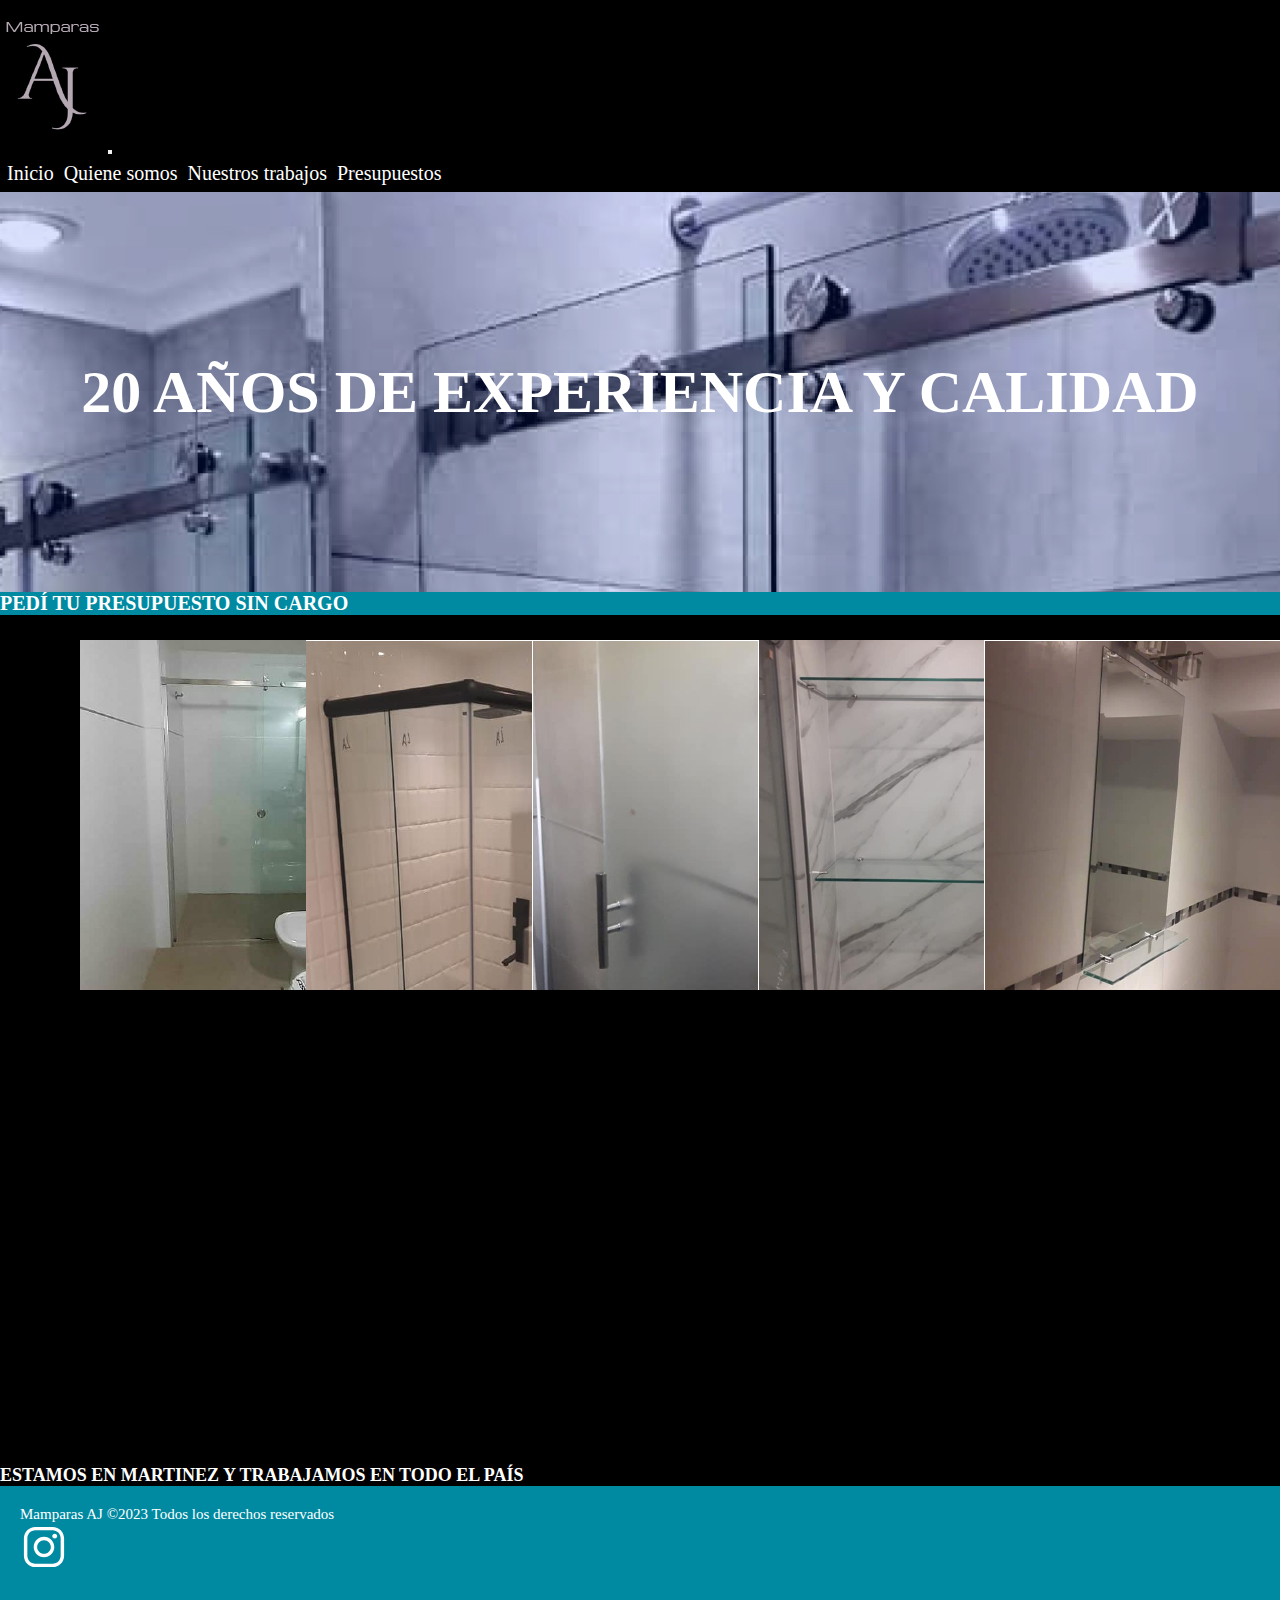
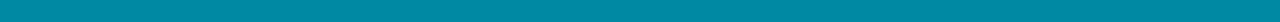
<file: index.html>
<!DOCTYPE html>
<html lang="en">
<head>
    <meta charset="UTF-8">
    <meta http-equiv="X-UA-Compatible" content="IE=edge">
    <meta name="viewport" content="width=device-width, initial-scale=1.0">
   <meta name="keywords" content="vivero, plantas, plantas de interior, plantas de exterior, suculentas, cactus, flores, macetas, sustratos, tierra, villa ballester, decoración">
   <meta name="description" content="Encontrá la mejor selección de plantas para tu hogar. Envíos a todo el país | Villa Ballester">
    <title>Mamparas AJ</title>
    <!-- CSS only -->
    <link href="https://cdn.jsdelivr.net/npm/bootstrap@5.2.0-beta1/dist/css/bootstrap.min.css" rel="stylesheet" integrity="sha384-0evHe/X+R7YkIZDRvuzKMRqM+OrBnVFBL6DOitfPri4tjfHxaWutUpFmBp4vmVor" crossorigin="anonymous">
    <link rel="stylesheet" href="./assets/css/style.css">
    <link href="https://unpkg.com/aos@2.3.1/dist/aos.css" rel="stylesheet">
    <link rel="preconnect" href="https://fonts.googleapis.com">
    <link rel="preconnect" href="https://fonts.gstatic.com" crossorigin>
    <link href="https://fonts.googleapis.com/css2?family=Roboto:ital,wght@0,100;0,300;0,400;0,500;0,700;0,900;1,100;1,300;1,400;1,500;1,700;1,900&display=swap" rel="stylesheet">
</head>

<body class="body">
    <nav class="nav navbar navbar-expand-lg bg-black">
        <div class="container-fluid">
          <a class="navbar-brand" href="./index.html"><img class="h-2" src="./assets/img/ajLogo.jpg" data-aos="zoom-in" data-aos-duration="2000" alt=""></a>
          <button class="navbar-toggler" type="button" data-bs-toggle="collapse" data-bs-target="#navbarNav" aria-controls="navbarNav" aria-expanded="false" aria-label="Toggle navigation">
            <span class="navbar-toggler-icon"></span>
          </button>
          <div class="collapse navbar-collapse" id="navbarNav">
            <ul class="navbar-nav">
              <li class="nav-item">
                <a class="nav-link" aria-current="page" href="./index.html">Inicio</a>
              </li>
              <li class="nav-item">
                <a class="nav-link" href="./pages/quienesSomos.html">Quiene somos</a>
              </li>
              <li class="nav-item">
                <a class="nav-link" href="./pages/nuestrosTrabajos.html">Nuestros trabajos</a>
              </li>
              <li class="nav-item">
                <a class="nav-link" href="./pages/presupuestos.html">Presupuestos</a>
              </li>
          </div>
        </div>
    </nav>
      
    <header class="portada">
      <h1>20 AÑOS DE EXPERIENCIA Y CALIDAD</h1>
    </header>
    
    <aside>
      <div class="secundario p-4"> 
          <div class="newsletterTarjeta text-center justify-content-around align-items-center" alt="newsletter">
              <h1 class="p"><a href="https://mail.google.com/mail/u/0/?fs=1&to=mamparasaj@hotmail.com&tf=cm">PEDÍ TU PRESUPUESTO SIN CARGO</a></p>
          </div>  
      </div>    
  </aside>

    <main>
        </div>            
            <div class="tarjetas row justify-content-center">
                <div class="card m-3 col-11 col-md-9 col-lg-5" style="width: 18rem;">
                    <img src="./assets/img/mamparas.jpg" class="card-img-top" alt="imagen de mampara">
                    <div class="card-body row justify-content-around">
                      <h5 class="card-title text-center" alt="cactus">MAMPARAS</h5> 
                      <a href="./pages/mamparas.html" class="btn btn-dark">Ver más</a>
                    </div>
                </div>
    
                <div class="card m-3 col-11 col-md-9 col-lg-5"style="width: 18rem;">
                  <img src="./assets/img/cristalesPerfileria.jpg" class="card-img-top" alt="imagen de cristales y perfileria">
                  <div class="card-body row justify-content-around">
                      <h5 class="card-title text-center" alt="orquideas">CRISTALES Y PERFILERIA</h5>
                      <a href="./pages/cristalesPerfileria.html" class="btn btn-dark">Ver más</a>
                    </div>
                </div>
    
                <div class="card m-3 col-11 col-md-9 col-lg-5"  style="width: 18rem;">
                  <img src="./assets/img/divisiones.jpg" class="card-img-top" alt="imagen planta de divisiones">
                  <div class="card-body row justify-content-around">
                      <h5 class="card-title text-center" alt="plantas de interior">DIVISIONES</h5>
                      <a href="./pages/divisiones.html" class="btn btn-dark">Ver más</a>
                    </div>
                </div>
    
                <div class="card m-3 col-11 col-md-9 col-lg-5" style="width: 18rem;">
                  <img src="./assets/img/estantes.jpg" class="card-img-top" alt="imagen planta de estantes">
                  <div class="card-body row justify-content-around">
                      <h5 class="card-title text-center" alt="plantas de exterior">ESTANTES</h5>
                      <a href="./pages/estantes.html" class="btn btn-dark">Ver más</a>
                    </div>
                </div>
    
                <div class="card m-3 col-11 col-md-9 col-lg-5" style="width: 18rem;">
                  <img src="./assets/img/espejos.jpg" class="card-img-top" alt="imagen de espejo">
                  <div class="card-body row justify-content-around">
                      <h5 class="card-title text-center" alt="macetas">ESPEJOS</h5>
                      <a href="./pages/espejos.html" class="btn btn-dark">Ver más</a>
                    </div>
                </div>
    
            </div>
        </div>
    </main>

    <div class="mapa">
      
      <div class="row align-items-center justify-content-around"><iframe src="https://www.google.com/maps/embed?pb=!1m18!1m12!1m3!1d26306.88532233487!2d-58.53274599750944!3d-34.49373968063043!2m3!1f0!2f0!3f0!3m2!1i1024!2i768!4f13.1!3m3!1m2!1s0x95bcb05662e4a08d%3A0x9811553c3a21048c!2sMart%C3%ADnez%2C%20Provincia%20de%20Buenos%20Aires!5e0!3m2!1ses-419!2sar!4v1675606444127!5m2!1ses-419!2sar" width="600" height="450" style="border:0;" allowfullscreen="" loading="lazy" referrerpolicy="no-referrer-when-downgrade"></iframe>
      </div>
      <h2 class="text-center my-3">ESTAMOS EN MARTINEZ Y TRABAJAMOS EN TODO EL PAÍS</h2>
    </div>
    
                <!-- JavaScript Bundle with Popper -->
        <script src="https://cdn.jsdelivr.net/npm/bootstrap@5.2.0-beta1/dist/js/bootstrap.bundle.min.js" integrity="sha384-pprn3073KE6tl6bjs2QrFaJGz5/SUsLqktiwsUTF55Jfv3qYSDhgCecCxMW52nD2" crossorigin="anonymous"></script>
        <script src="https://unpkg.com/aos@2.3.1/dist/aos.js"></script>

        <script>AOS.init();</script>
    
    <footer class="footer d-flex justify-content-between align-items-center p-6">
        <div class="footerTexto">
            <p>Mamparas AJ ©2023 Todos los derechos reservados</p>
        </div>
        
        <div class="footerImg">
            <a href="https://www.instagram.com/mamparasaj/" target="_blank">
            <img class="footerImg" src="./assets/img/instagram.svg" alt="instagram"></a>
        </div>
    </footer>
</body>
</html>
</file>
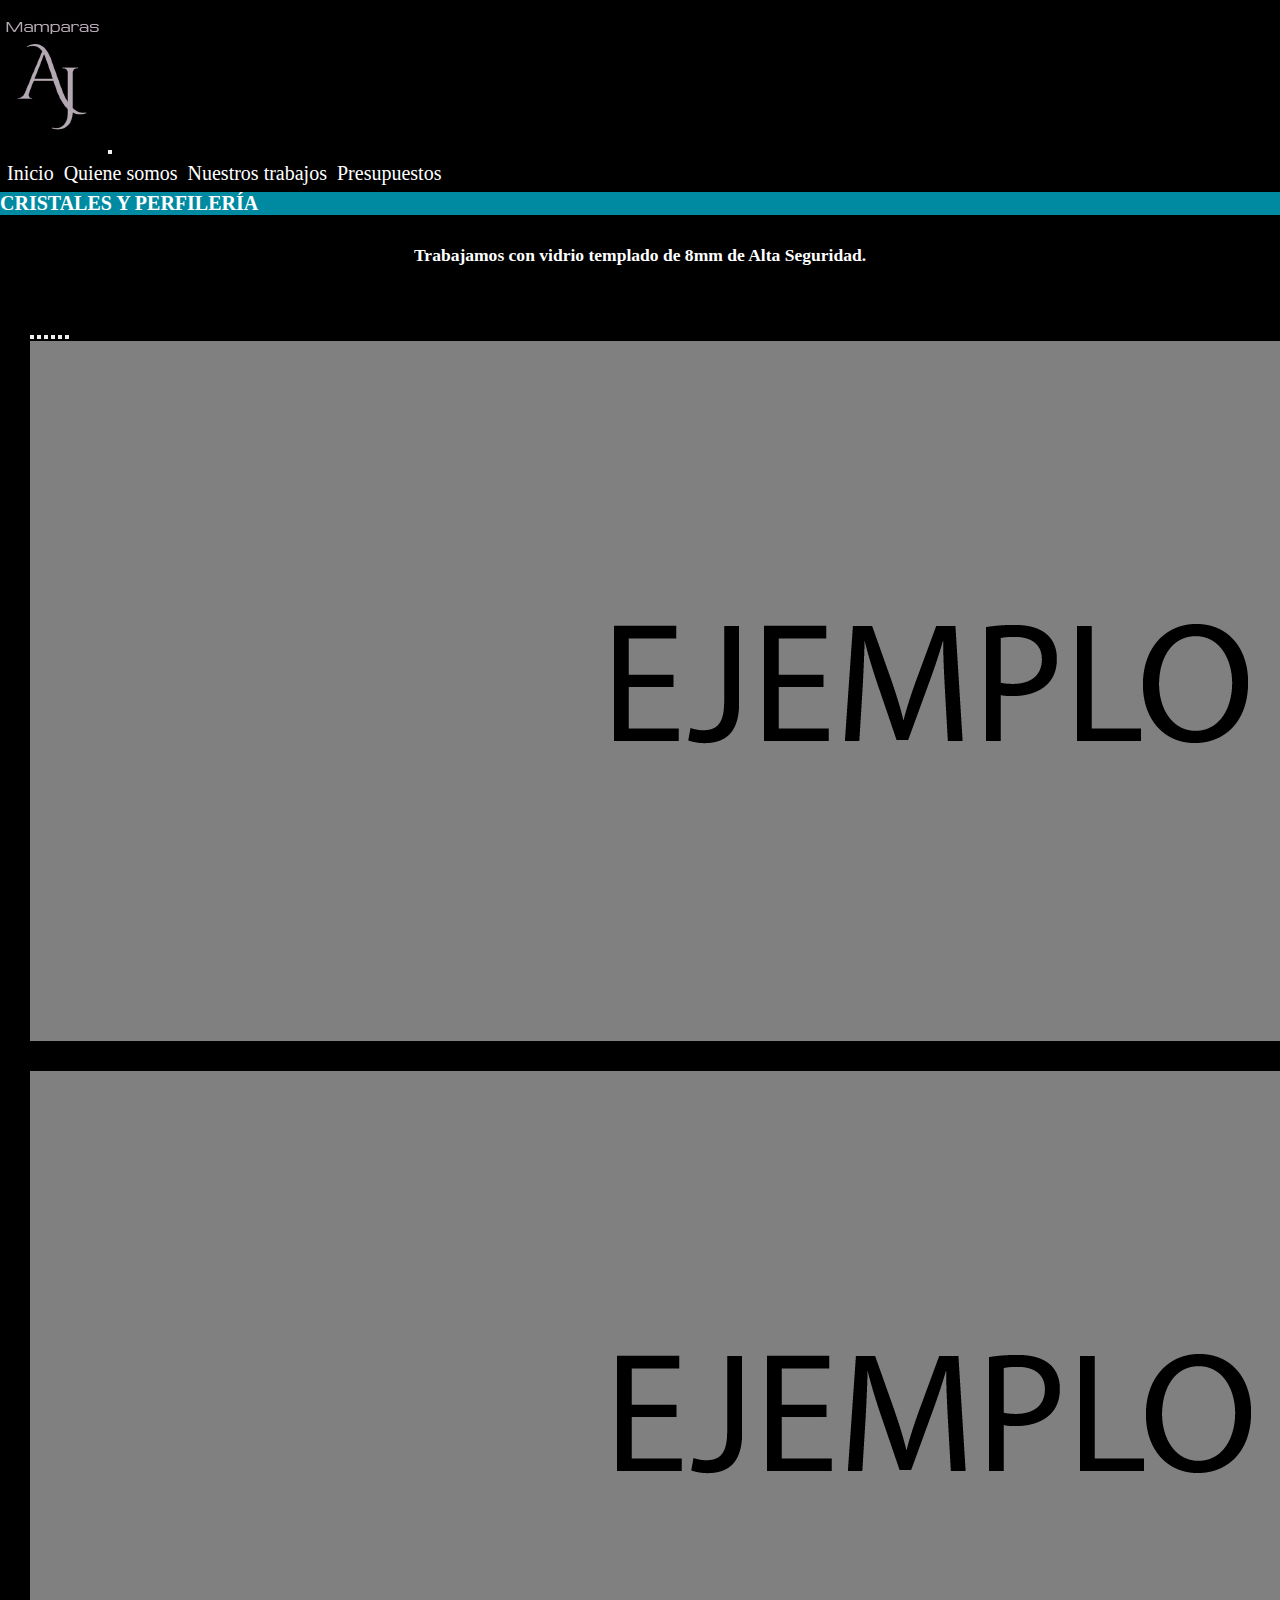
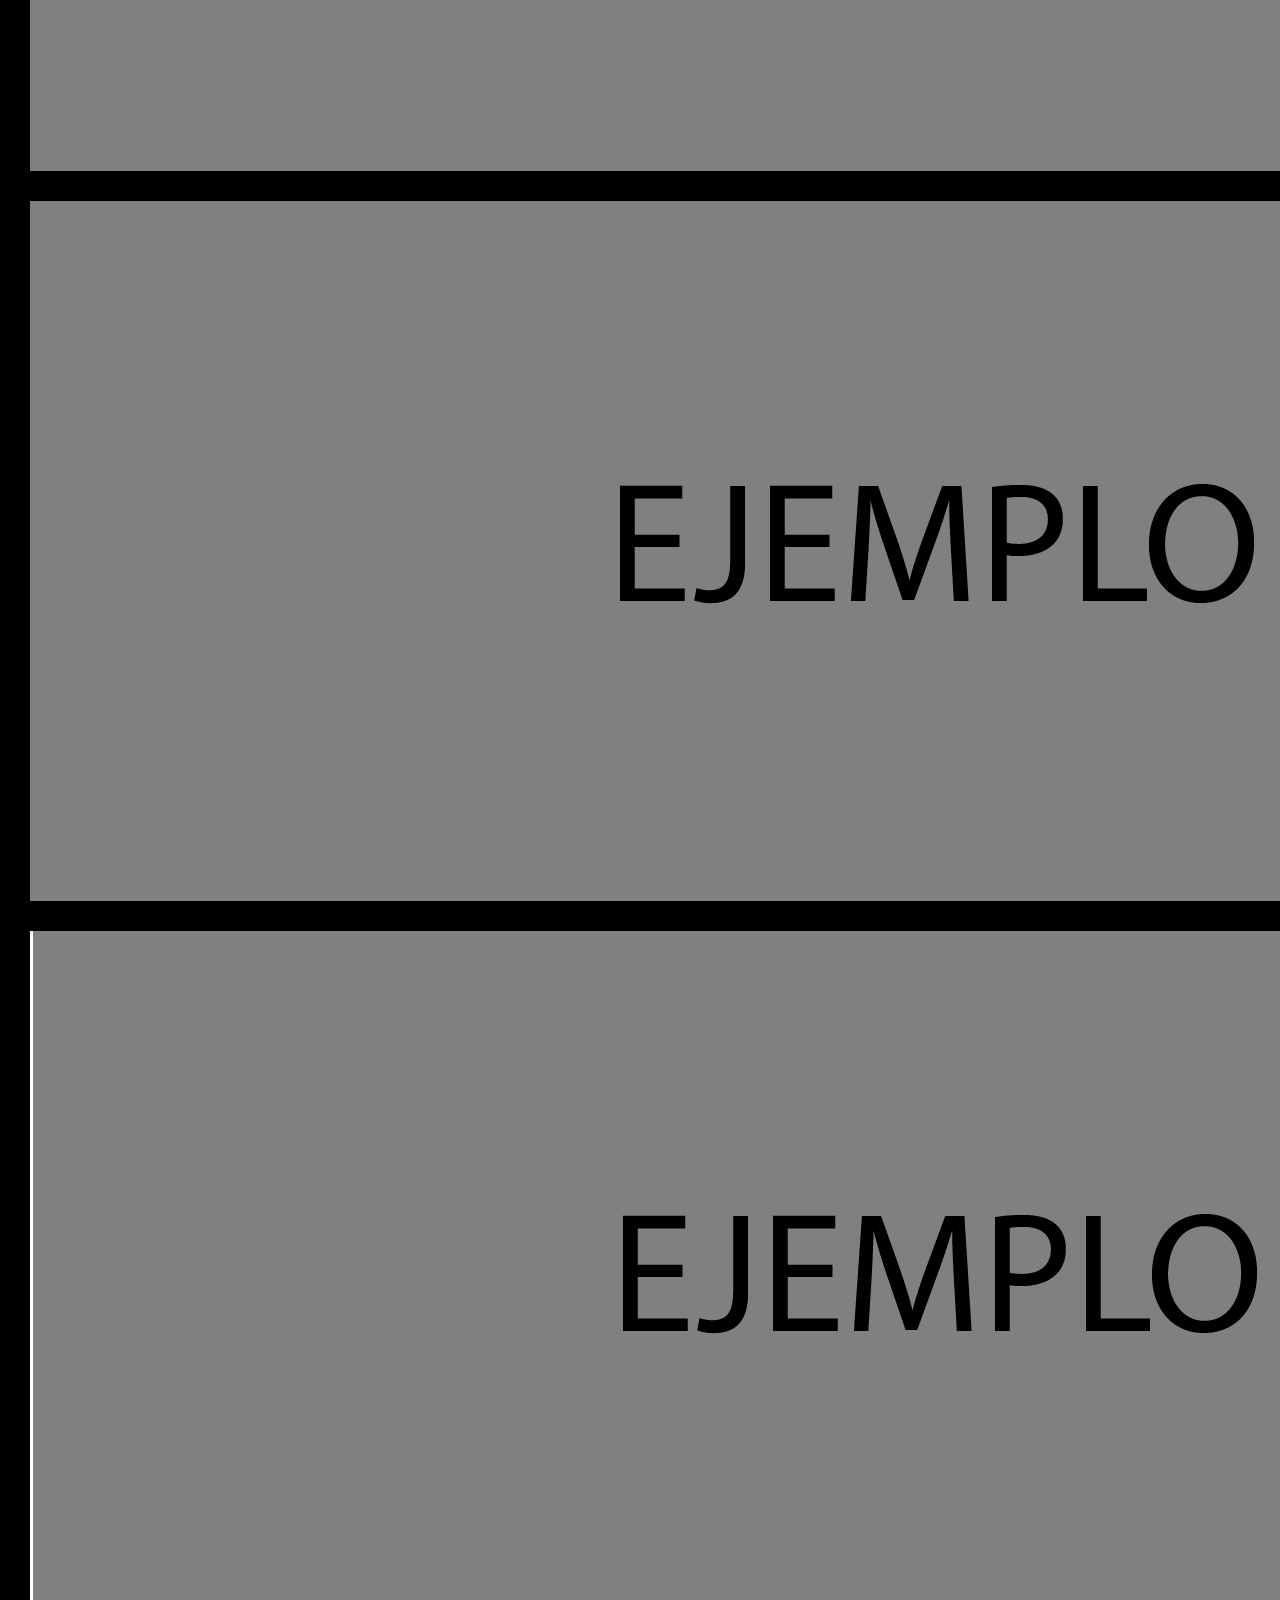
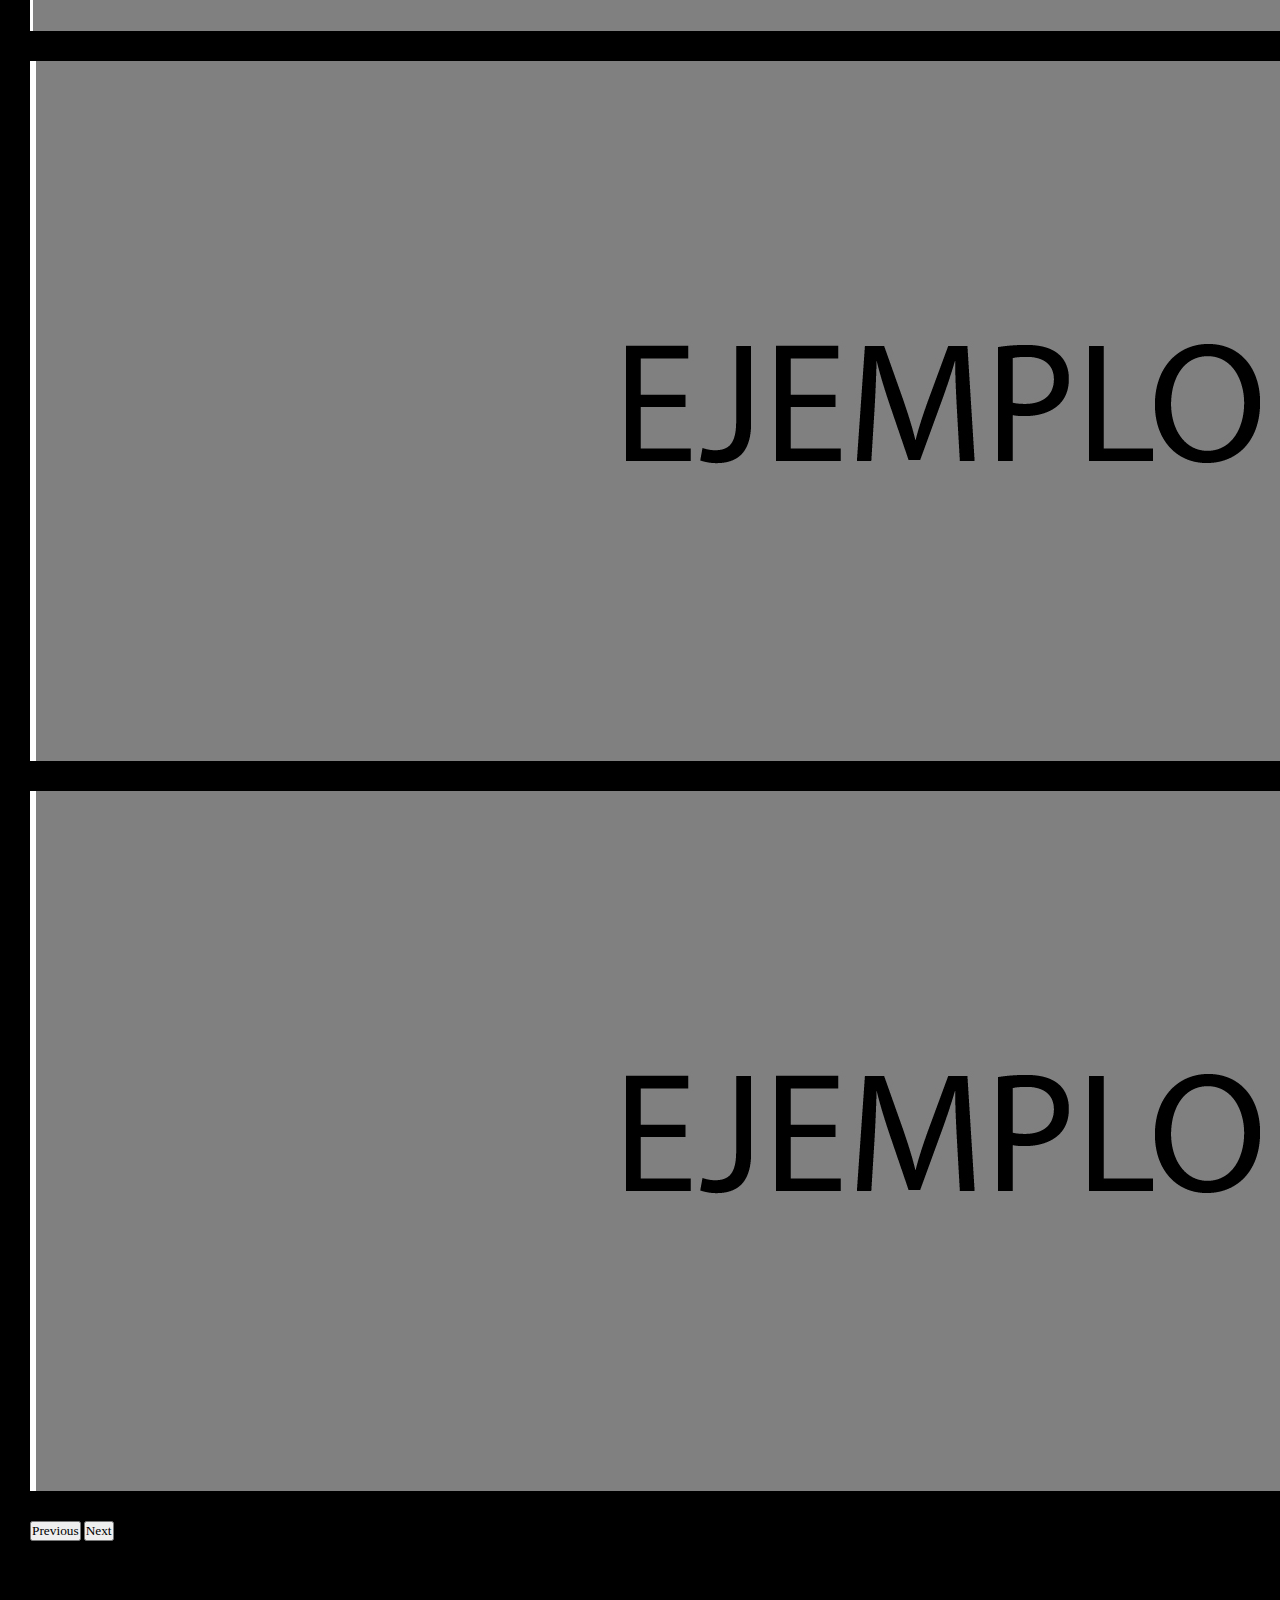
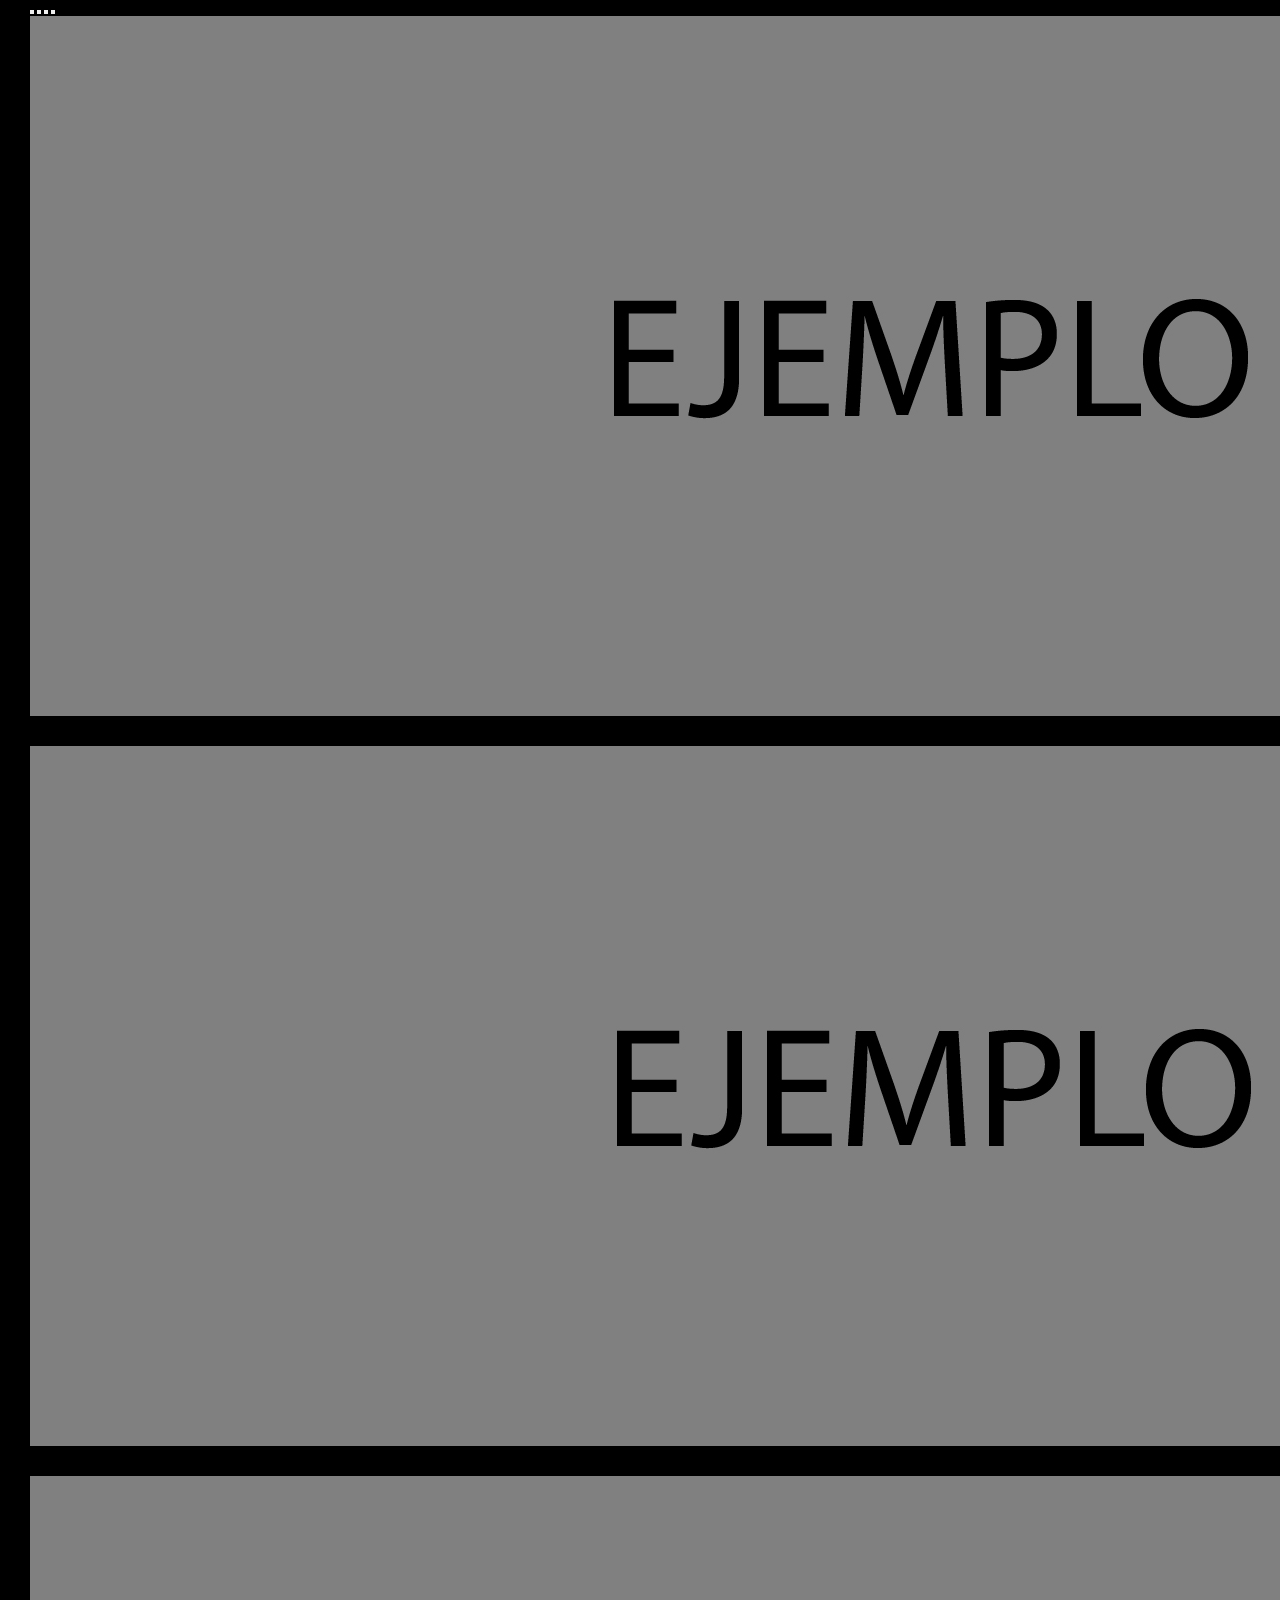
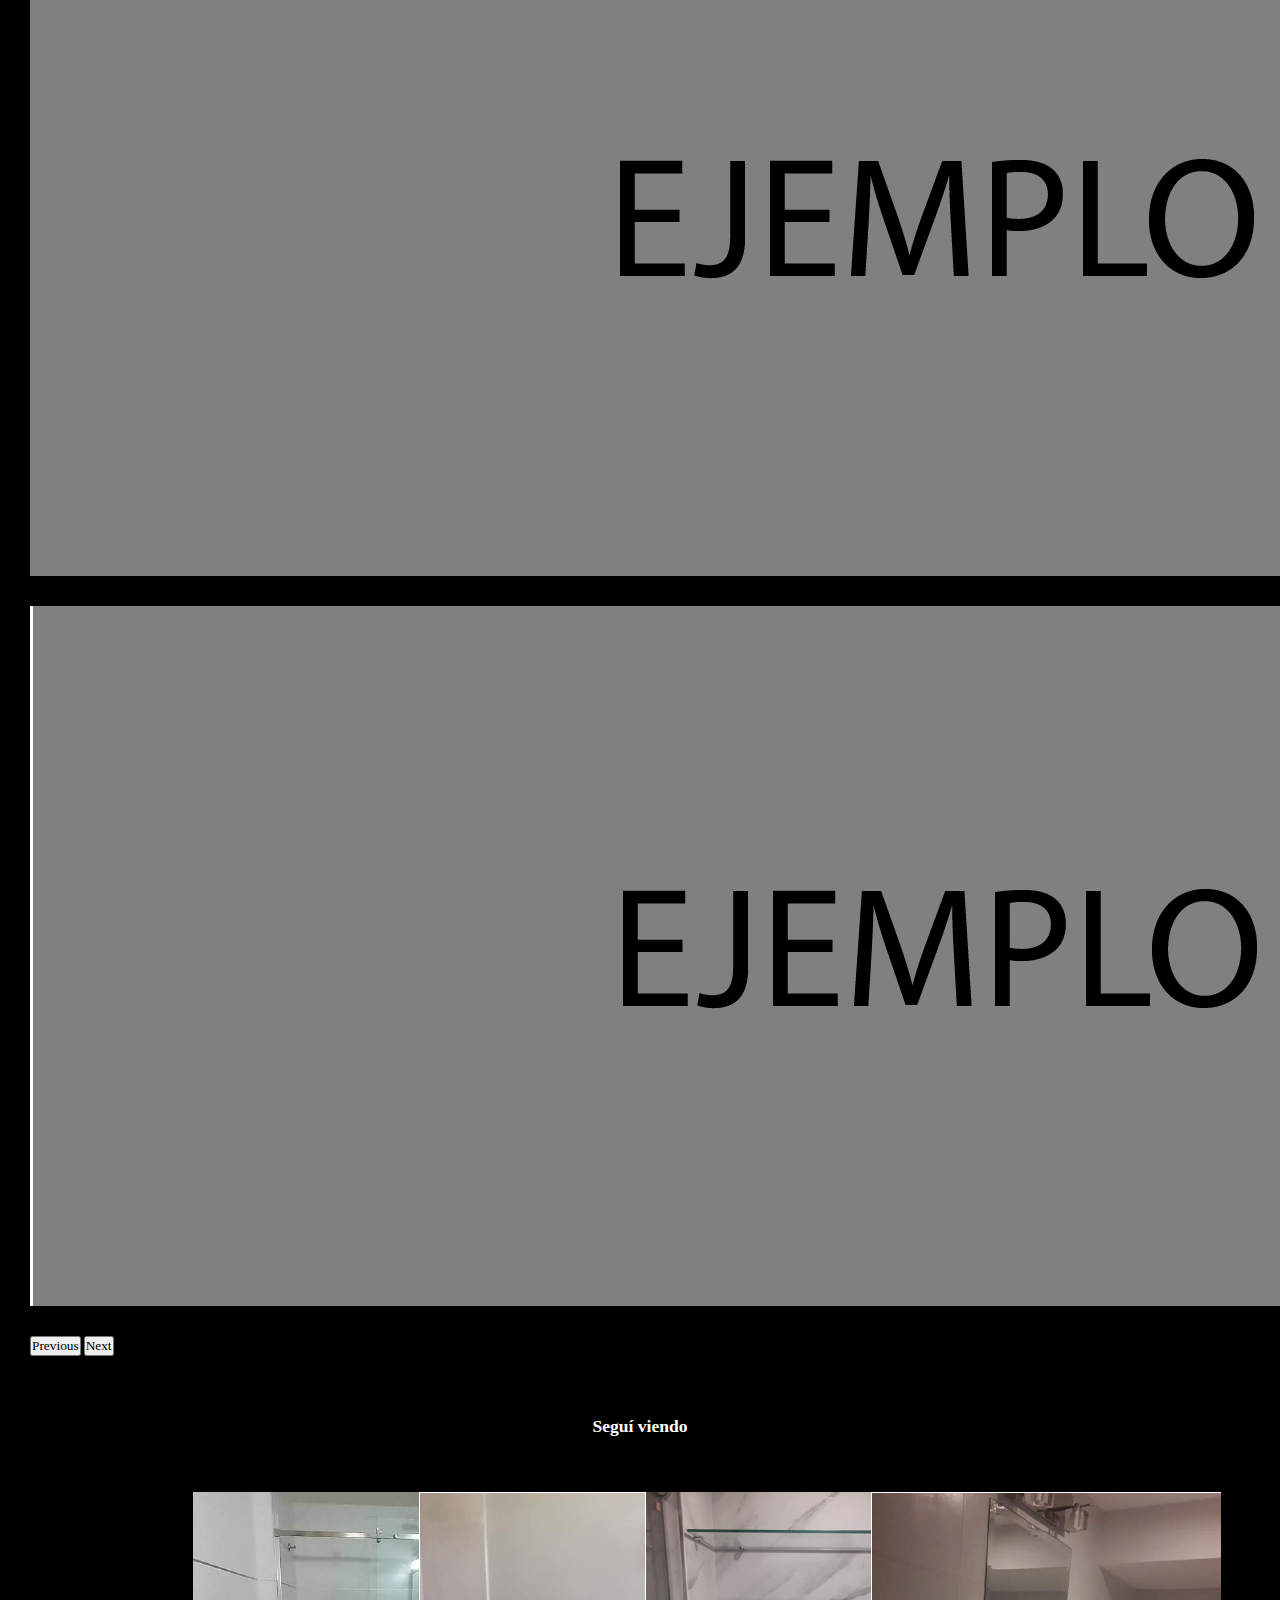
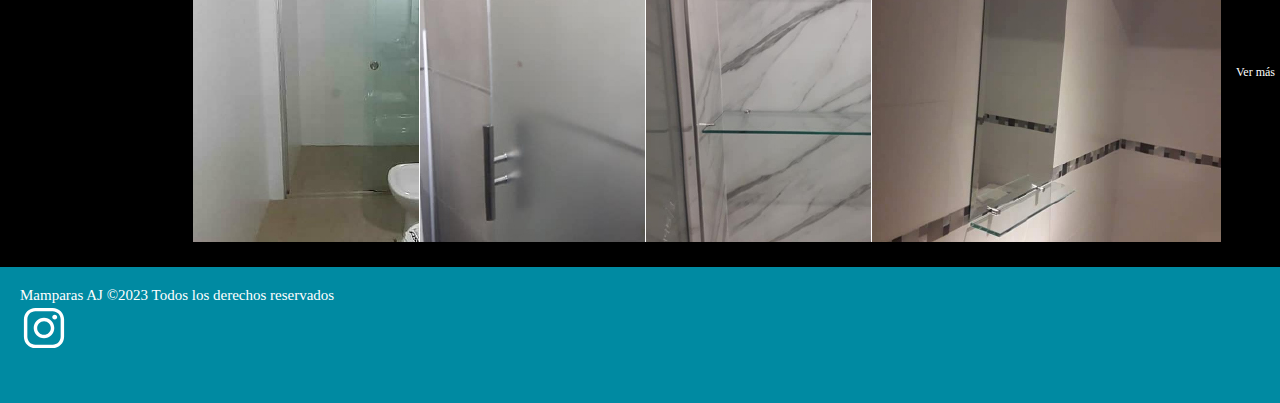
<file: pages/cristalesPerfileria.html>
<!DOCTYPE html>
<html lang="en">
<head>
    <meta charset="UTF-8">
    <meta http-equiv="X-UA-Compatible" content="IE=edge">
    <meta name="viewport" content="width=device-width, initial-scale=1.0">
    <title>Cristales y Perfilería</title>
    <!-- CSS only -->
    <link href="https://cdn.jsdelivr.net/npm/bootstrap@5.2.0-beta1/dist/css/bootstrap.min.css" rel="stylesheet" integrity="sha384-0evHe/X+R7YkIZDRvuzKMRqM+OrBnVFBL6DOitfPri4tjfHxaWutUpFmBp4vmVor" crossorigin="anonymous">
    <link rel="stylesheet" href="../assets/css/style.css">
    <link href="https://unpkg.com/aos@2.3.1/dist/aos.css" rel="stylesheet">
    <link rel="preconnect" href="https://fonts.googleapis.com">
    <link rel="preconnect" href="https://fonts.gstatic.com" crossorigin>
    <link href="https://fonts.googleapis.com/css2?family=Roboto:ital,wght@0,100;0,300;0,400;0,500;0,700;0,900;1,100;1,300;1,400;1,500;1,700;1,900&display=swap" rel="stylesheet">
</head>
<body>
  <nav class="nav navbar navbar-expand-lg bg-black">
    <div class="container-fluid">
      <a class="navbar-brand" href="../index.html"><img class="h-2" src="../assets/img/ajLogo.jpg" data-aos="zoom-in" data-aos-duration="2000" alt=""></a>
      <button class="navbar-toggler" type="button" data-bs-toggle="collapse" data-bs-target="#navbarNav" aria-controls="navbarNav" aria-expanded="false" aria-label="Toggle navigation">
        <span class="navbar-toggler-icon"></span>
      </button>
      <div class="collapse navbar-collapse" id="navbarNav">
        <ul class="navbar-nav">
          <li class="nav-item">
            <a class="nav-link" aria-current="page" href="../index.html">Inicio</a>
          </li>
          <li class="nav-item">
            <a class="nav-link" href="../pages/quienesSomos.html">Quiene somos</a>
          </li>
          <li class="nav-item">
            <a class="nav-link" href="../pages/nuestrosTrabajos.html">Nuestros trabajos</a>
          </li>
          <li class="nav-item">
            <a class="nav-link" href="../pages/presupuestos.html">Presupuestos</a>
          </li>
      </div>
    </div>
</nav>
<aside>
  <div class="secundario p-4"> 
      <div class="newsletterTarjeta text-center justify-content-around align-items-center" alt="newsletter">
          <h1 class="p">CRISTALES Y PERFILERÍA</a></p>
      </div>  
  </div>    
</aside>

<main>
  <div class="bajada">
    <h3>Trabajamos con vidrio templado de 8mm de Alta Seguridad.</h3>
  </div>
      
<!-- CRISTALES -->
  <div class="carouselSlide">
    <div id="carouselExampleCaptions" class="carousel slide">
      <div class="carousel-indicators">
        <button type="button" data-bs-target="#carouselExampleCaptions" data-bs-slide-to="0" class="active" aria-current="true" aria-label="Slide 1"></button>
        <button type="button" data-bs-target="#carouselExampleCaptions" data-bs-slide-to="1" aria-label="Slide 2"></button>
        <button type="button" data-bs-target="#carouselExampleCaptions" data-bs-slide-to="2" aria-label="Slide 3"></button>
        <button type="button" data-bs-target="#carouselExampleCaptions" data-bs-slide-to="3" aria-label="Slide 4"></button>
        <button type="button" data-bs-target="#carouselExampleCaptions" data-bs-slide-to="4" aria-label="Slide 5"></button>
        <button type="button" data-bs-target="#carouselExampleCaptions" data-bs-slide-to="5" aria-label="Slide 6"></button>
      </div>
      <!-- 01 -->            
        <div class="carousel-inner">
          <div class="carousel-item active">
              <img src="../assets/img/ejemplo1.jpg" class="d-block w-100" alt="mampara paño fijo con terminación en punta recta">
              <div class="carousel-caption d-none d-md-block">
                <h5>Cristal</h5>
                <p>Transparente incoloro</p>
              </div>
          </div>
          
          <!-- 02 -->
          <div class="carousel-item">
              <img src="../assets/img/ejemplo2.jpg" class="d-block w-100" alt="mampara paño fijo con terminación en punta curva">
              <div class="carousel-caption d-none d-md-block">
                <h5>Cristal</h5>
                <p>Transparente gris</p>
              </div>
          </div>

          <!-- 03 -->
          <div class="carousel-item">
            <img src="../assets/img/ejemplo3.jpg" class="d-block w-100" alt="mampara paño fijo con terminación en punta curva">
            <div class="carousel-caption d-none d-md-block">
              <h5>Cristal</h5>
              <p>Transparente bronce</p>
            </div>
        </div>

          <!-- 04 -->
          <div class="carousel-item">
            <img src="../assets/img/ejemplo4.jpg" class="d-block w-100" alt="mampara paño fijo con terminación en punta curva">
            <div class="carousel-caption d-none d-md-block">
              <h5>Cristal</h5>
              <p>Translúcido ploteado</p>
            </div>
        </div>

          <!-- 05 -->
          <div class="carousel-item">
            <img src="../assets/img/ejemplo5.jpg" class="d-block w-100" alt="mampara paño fijo con terminación en punta curva">
            <div class="carousel-caption d-none d-md-block">
              <h5>Cristal</h5>
              <p>Translúcido esmerilado</p>
            </div>
        </div>

          <!-- 06 -->
          <div class="carousel-item">
            <img src="../assets/img/ejemplo5.jpg" class="d-block w-100" alt="mampara paño fijo con terminación en punta curva">
            <div class="carousel-caption d-none d-md-block">
              <h5>Cristal</h5>
              <p>Translúcido satinado</p>
            </div>
        </div>
       
          <button class="carousel-control-prev" type="button" data-bs-target="#carouselExampleCaptions" data-bs-slide="prev">
            <span class="carousel-control-prev-icon" aria-hidden="true"></span>
            <span class="visually-hidden">Previous</span>
          </button>
          <button class="carousel-control-next" type="button" data-bs-target="#carouselExampleCaptions" data-bs-slide="next">
            <span class="carousel-control-next-icon" aria-hidden="true"></span>
            <span class="visually-hidden">Next</span>
          </button>
        </div> 
    </div>  
  </div>   

<!-- PERFILERÍA -->
  <div class="carouselSlide">
    <div id="carouselExampleCaptions" class="carousel slide">
      <div class="carousel-indicators">
        <button type="button" data-bs-target="#carouselExampleCaptions" data-bs-slide-to="0" class="active" aria-current="true" aria-label="Slide 1"></button>
        <button type="button" data-bs-target="#carouselExampleCaptions" data-bs-slide-to="1" aria-label="Slide 2"></button>
        <button type="button" data-bs-target="#carouselExampleCaptions" data-bs-slide-to="2" aria-label="Slide 3"></button>
        <button type="button" data-bs-target="#carouselExampleCaptions" data-bs-slide-to="3" aria-label="Slide 4"></button>
     </div>

     <div class="carousel-inner">
      <div class="carousel-item active">
          <img src="../assets/img/ejemplo1.jpg" class="d-block w-100" alt="mampara paño fijo con terminación en punta recta">
          <div class="carousel-caption d-none d-md-block">
            <h5>Prefilería</h5>
            <p>Acero mate</p>
          </div>
      </div>
      
      <!-- 02 -->
      <div class="carousel-item">
          <img src="../assets/img/ejemplo2.jpg" class="d-block w-100" alt="mampara paño fijo con terminación en punta curva">
          <div class="carousel-caption d-none d-md-block">
            <h5>Prefilería</h5>
            <p>Acero brillante</p>
          </div>
      </div>

      <!-- 03 -->
      <div class="carousel-item">
        <img src="../assets/img/ejemplo3.jpg" class="d-block w-100" alt="mampara paño fijo con terminación en punta curva">
        <div class="carousel-caption d-none d-md-block">
          <h5>Prefilería</h5>
          <p>Blanca</p>
        </div>
    </div>

      <!-- 04 -->
      <div class="carousel-item">
        <img src="../assets/img/ejemplo4.jpg" class="d-block w-100" alt="mampara paño fijo con terminación en punta curva">
        <div class="carousel-caption d-none d-md-block">
          <h5>Prefilería</h5>
          <p>Negra</p>
        </div>
    </div>
        <button class="carousel-control-prev" type="button" data-bs-target="#carouselExampleCaptions" data-bs-slide="prev">
          <span class="carousel-control-prev-icon" aria-hidden="true"></span>
          <span class="visually-hidden">Previous</span>
        </button>
        <button class="carousel-control-next" type="button" data-bs-target="#carouselExampleCaptions" data-bs-slide="next">
          <span class="carousel-control-next-icon" aria-hidden="true"></span>
          <span class="visually-hidden">Next</span>
        </button>
      </div> 
    </div> 
  </div>  
  <div class="bajada">
    <h3>Seguí viendo</h3>
  </div>
  <div class="tarjetas row justify-content-center">
    <div class="card m-3 col-11 col-md-9 col-lg-5" style="width: 18rem;">
        <img src="../assets/img/mamparas.jpg" class="card-img-top" alt="imagen de mampara">
        <div class="card-body row justify-content-around">
          <h5 class="card-title text-center" alt="cactus">MAMPARAS</h5> 
          <a href="../pages/mamparas.html" class="btn btn-dark">Ver más</a>
        </div>
    </div>
  
    <div class="card m-3 col-11 col-md-9 col-lg-5"  style="width: 18rem;">
      <img src="../assets/img/divisiones.jpg" class="card-img-top" alt="imagen planta de divisiones">
      <div class="card-body row justify-content-around">
          <h5 class="card-title text-center" alt="plantas de interior">DIVISIONES</h5>
          <a href="../pages/divisiones.html" class="btn btn-dark">Ver más</a>
        </div>
    </div>
  
    <div class="card m-3 col-11 col-md-9 col-lg-5" style="width: 18rem;">
      <img src="../assets/img/estantes.jpg" class="card-img-top" alt="imagen planta de estantes">
      <div class="card-body row justify-content-around">
          <h5 class="card-title text-center" alt="plantas de exterior">ESTANTES</h5>
          <a href="../pages/estantes.html" class="btn btn-dark">Ver más</a>
        </div>
    </div>
  
    <div class="card m-3 col-11 col-md-9 col-lg-5" style="width: 18rem;">
      <img src="../assets/img/espejos.jpg" class="card-img-top" alt="imagen de espejo">
      <div class="card-body row justify-content-around">
          <h5 class="card-title text-center" alt="macetas">ESPEJOS</h5>
          <a href="../pages/espejos.html" class="btn btn-dark">Ver más</a>
        </div>
    </div>
  </div>    
</main>  

        <!-- JavaScript Bundle with Popper -->
<script src="https://cdn.jsdelivr.net/npm/bootstrap@5.2.0-beta1/dist/js/bootstrap.bundle.min.js" integrity="sha384-pprn3073KE6tl6bjs2QrFaJGz5/SUsLqktiwsUTF55Jfv3qYSDhgCecCxMW52nD2" crossorigin="anonymous"></script>
<script src="https://unpkg.com/aos@2.3.1/dist/aos.js"></script>

<script>AOS.init();</script>
<footer class="footer d-flex justify-content-between align-items-center p-6">
  <div class="footerTexto">
      <p>Mamparas AJ ©2023 Todos los derechos reservados</p>
  </div>
  
  <div class="footerImg">
      <a href="https://www.instagram.com/mamparasaj/" target="_blank">
      <img class="footerImg" src="../assets/img/instagram.svg" alt="instagram"></a>
  </div>
</footer>
</body>
</html>
</file>
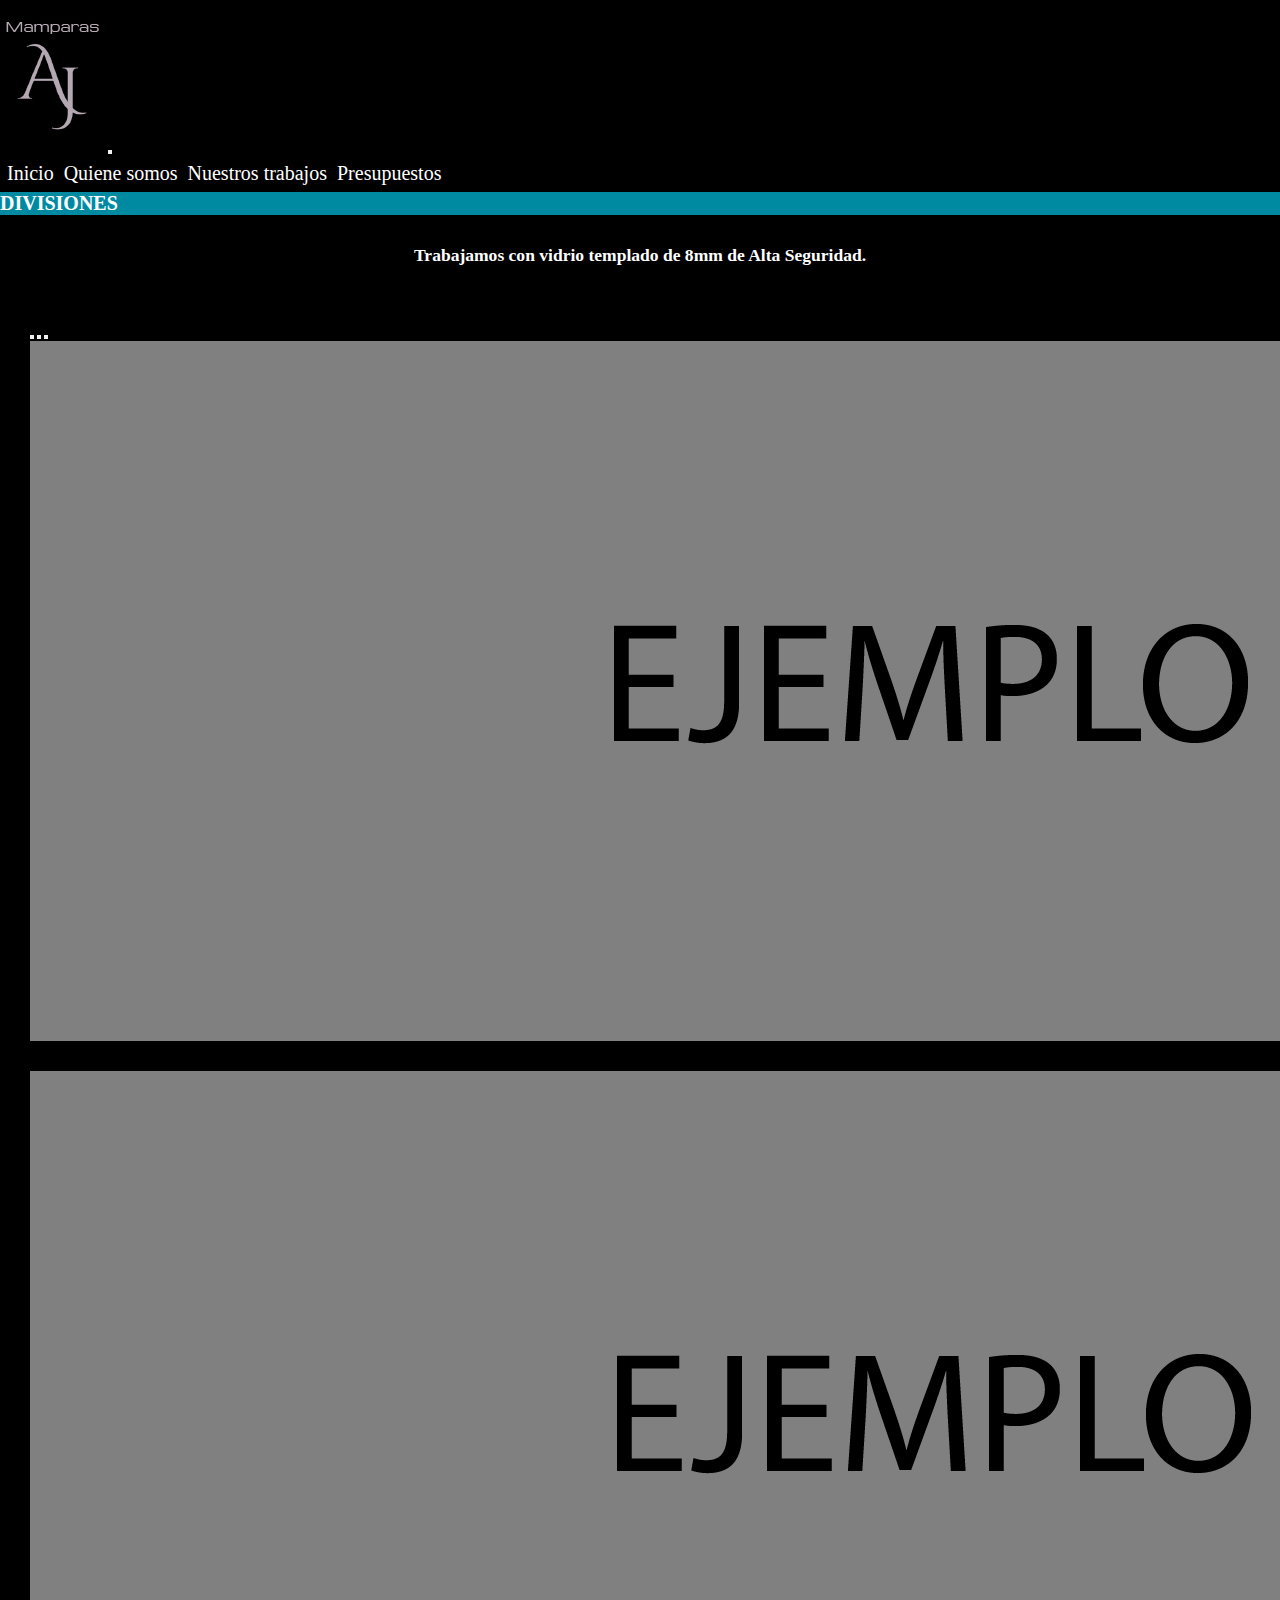
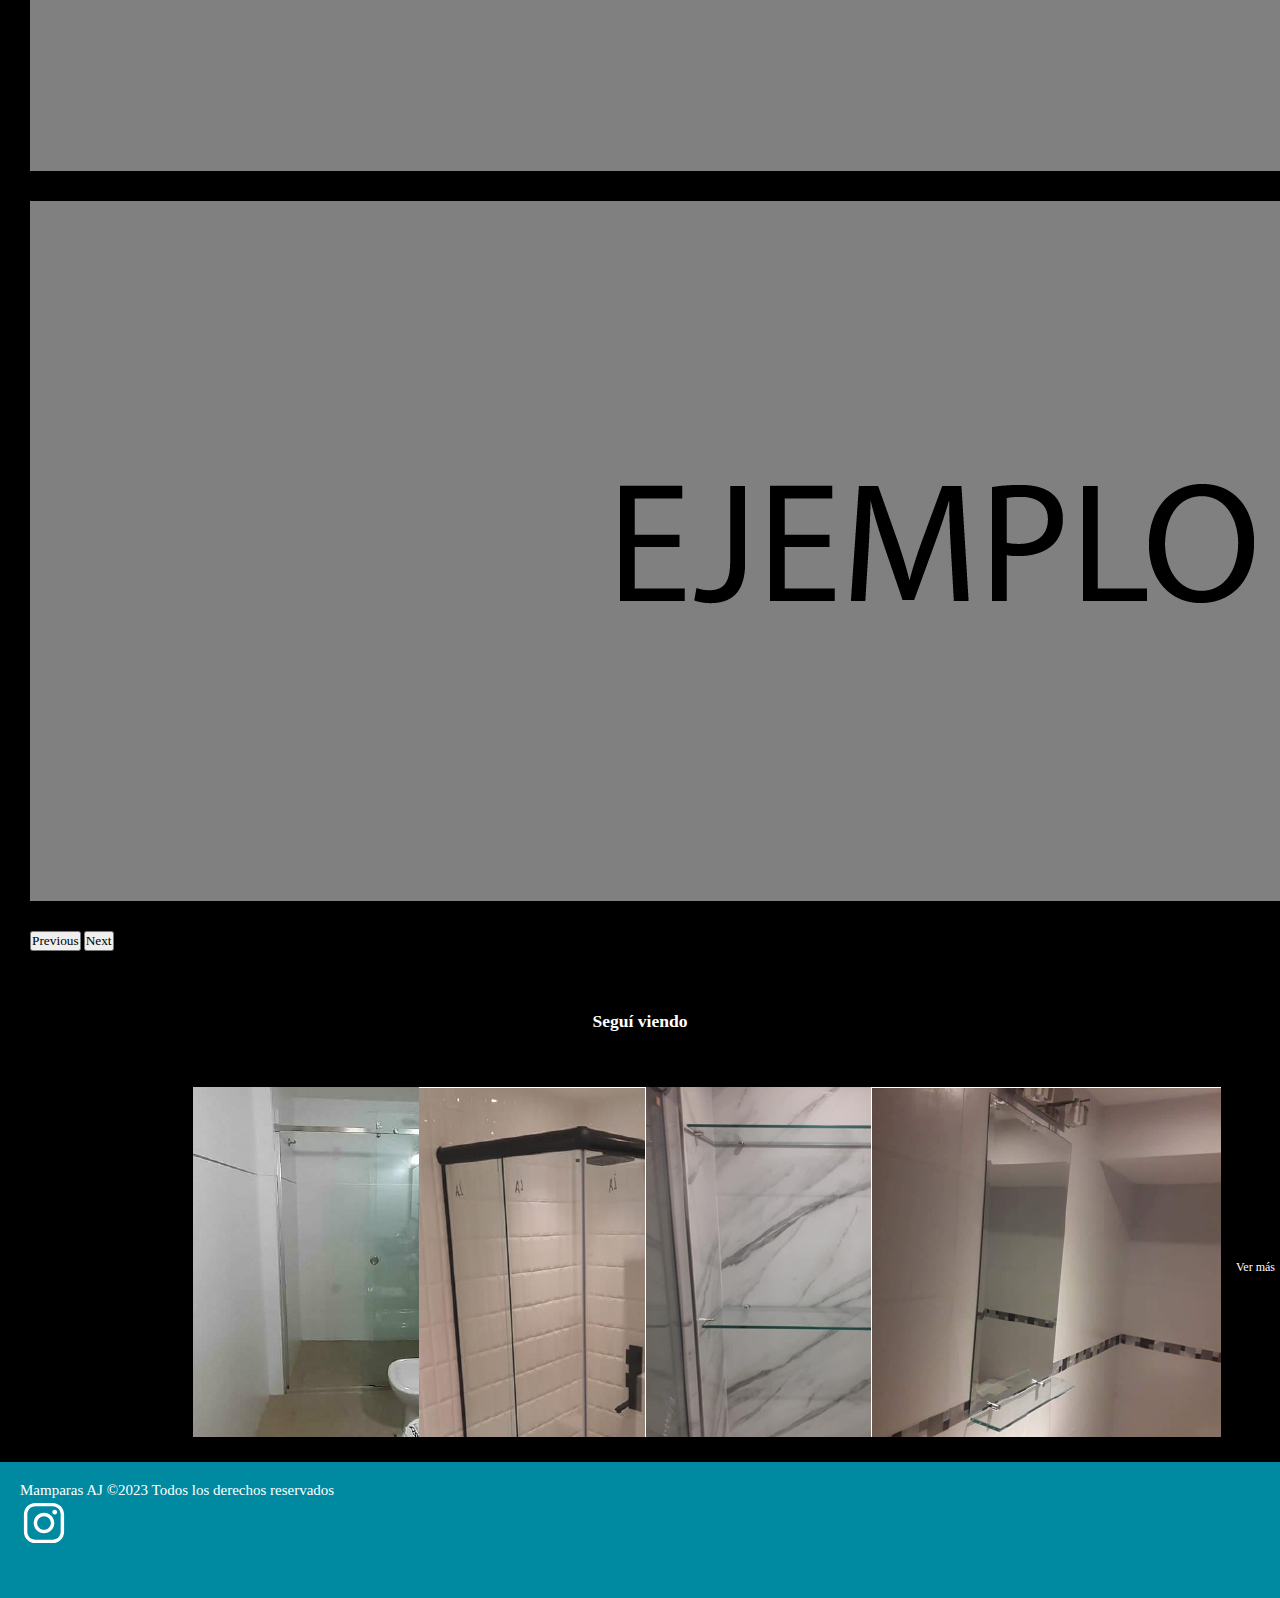
<file: pages/divisiones.html>
<!DOCTYPE html>
<html lang="en">
<head>
    <meta charset="UTF-8">
    <meta http-equiv="X-UA-Compatible" content="IE=edge">
    <meta name="viewport" content="width=device-width, initial-scale=1.0">
    <title>Divisiones</title>
    <!-- CSS only -->
    <link href="https://cdn.jsdelivr.net/npm/bootstrap@5.2.0-beta1/dist/css/bootstrap.min.css" rel="stylesheet" integrity="sha384-0evHe/X+R7YkIZDRvuzKMRqM+OrBnVFBL6DOitfPri4tjfHxaWutUpFmBp4vmVor" crossorigin="anonymous">
    <link rel="stylesheet" href="../assets/css/style.css">
    <link href="https://unpkg.com/aos@2.3.1/dist/aos.css" rel="stylesheet">
    <link rel="preconnect" href="https://fonts.googleapis.com">
    <link rel="preconnect" href="https://fonts.gstatic.com" crossorigin>
    <link href="https://fonts.googleapis.com/css2?family=Roboto:ital,wght@0,100;0,300;0,400;0,500;0,700;0,900;1,100;1,300;1,400;1,500;1,700;1,900&display=swap" rel="stylesheet">
</head>
<body>
  <nav class="nav navbar navbar-expand-lg bg-black">
    <div class="container-fluid">
      <a class="navbar-brand" href="../index.html"><img class="h-2" src="../assets/img/ajLogo.jpg" data-aos="zoom-in" data-aos-duration="2000" alt=""></a>
      <button class="navbar-toggler" type="button" data-bs-toggle="collapse" data-bs-target="#navbarNav" aria-controls="navbarNav" aria-expanded="false" aria-label="Toggle navigation">
        <span class="navbar-toggler-icon"></span>
      </button>
      <div class="collapse navbar-collapse" id="navbarNav">
        <ul class="navbar-nav">
          <li class="nav-item">
            <a class="nav-link" aria-current="page" href="../index.html">Inicio</a>
          </li>
          <li class="nav-item">
            <a class="nav-link" href="../pages/quienesSomos.html">Quiene somos</a>
          </li>
          <li class="nav-item">
            <a class="nav-link" href="../pages/nuestrosTrabajos.html">Nuestros trabajos</a>
          </li>
          <li class="nav-item">
            <a class="nav-link" href="../pages/presupuestos.html">Presupuestos</a>
          </li>
      </div>
    </div>
</nav>
<aside>
  <div class="secundario p-4"> 
      <div class="newsletterTarjeta text-center justify-content-around align-items-center" alt="newsletter">
          <h1 class="p">DIVISIONES</a></p>
      </div>  
  </div>    
</aside>

<main>
  <div class="bajada">
    <h3>Trabajamos con vidrio templado de 8mm de Alta Seguridad.</h3>
  </div>
      
<!-- Divisiones -->
  <div class="carouselSlide">
    <div id="carouselExampleCaptions" class="carousel slide">
      <div class="carousel-indicators">
        <button type="button" data-bs-target="#carouselExampleCaptions" data-bs-slide-to="0" class="active" aria-current="true" aria-label="Slide 1"></button>
        <button type="button" data-bs-target="#carouselExampleCaptions" data-bs-slide-to="1" aria-label="Slide 2"></button>
        <button type="button" data-bs-target="#carouselExampleCaptions" data-bs-slide-to="2" aria-label="Slide 3"></button>
      </div>
      <!-- 01 -->            
        <div class="carousel-inner">
          <div class="carousel-item active">
              <img src="../assets/img/ejemplo1.jpg" class="d-block w-100" alt="mampara paño fijo con terminación en punta recta">
              <div class="carousel-caption d-none d-md-block">
                <h5>Divisiones</h5>
                <p>De ambientes</p>
              </div>
          </div>
          
          <!-- 02 -->
          <div class="carousel-item">
              <img src="../assets/img/ejemplo2.jpg" class="d-block w-100" alt="mampara paño fijo con terminación en punta curva">
              <div class="carousel-caption d-none d-md-block">
                <h5>Divisiones</h5>
                <p>Barandas</p>
              </div>
          </div>

          <!-- 03 -->
          <div class="carousel-item">
            <img src="../assets/img/ejemplo3.jpg" class="d-block w-100" alt="mampara paño fijo con terminación en punta curva">
            <div class="carousel-caption d-none d-md-block">
              <h5>Divisiones</h5>
              <p>Balcones</p>
            </div>
        </div>
       
          <button class="carousel-control-prev" type="button" data-bs-target="#carouselExampleCaptions" data-bs-slide="prev">
            <span class="carousel-control-prev-icon" aria-hidden="true"></span>
            <span class="visually-hidden">Previous</span>
          </button>
          <button class="carousel-control-next" type="button" data-bs-target="#carouselExampleCaptions" data-bs-slide="next">
            <span class="carousel-control-next-icon" aria-hidden="true"></span>
            <span class="visually-hidden">Next</span>
          </button>
        </div> 
    </div>  
  </div>   

  <div class="bajada">
    <h3>Seguí viendo</h3>
  </div>
  <div class="tarjetas row justify-content-center">
    <div class="card m-3 col-11 col-md-9 col-lg-5" style="width: 18rem;">
        <img src="../assets/img/mamparas.jpg" class="card-img-top" alt="imagen de mampara">
        <div class="card-body row justify-content-around">
          <h5 class="card-title text-center" alt="cactus">MAMPARAS</h5> 
          <a href="../pages/mamparas.html" class="btn btn-dark">Ver más</a>
        </div>
    </div>
  
    <div class="card m-3 col-11 col-md-9 col-lg-5"style="width: 18rem;">
      <img src="../assets/img/cristalesPerfileria.jpg" class="card-img-top" alt="imagen de cristales y perfileria">
      <div class="card-body row justify-content-around">
          <h5 class="card-title text-center" alt="orquideas">CRISTALES Y PERFILERIA</h5>
          <a href="../pages/cristalesPerfileria.html" class="btn btn-dark">Ver más</a>
        </div>
    </div>
  
    <div class="card m-3 col-11 col-md-9 col-lg-5" style="width: 18rem;">
      <img src="../assets/img/estantes.jpg" class="card-img-top" alt="imagen planta de estantes">
      <div class="card-body row justify-content-around">
          <h5 class="card-title text-center" alt="plantas de exterior">ESTANTES</h5>
          <a href="../pages/estantes.html" class="btn btn-dark">Ver más</a>
        </div>
    </div>
  
    <div class="card m-3 col-11 col-md-9 col-lg-5" style="width: 18rem;">
      <img src="../assets/img/espejos.jpg" class="card-img-top" alt="imagen de espejo">
      <div class="card-body row justify-content-around">
          <h5 class="card-title text-center" alt="macetas">ESPEJOS</h5>
          <a href="../pages/espejos.html" class="btn btn-dark">Ver más</a>
        </div>
    </div>
  </div>
</main>  

        <!-- JavaScript Bundle with Popper -->
<script src="https://cdn.jsdelivr.net/npm/bootstrap@5.2.0-beta1/dist/js/bootstrap.bundle.min.js" integrity="sha384-pprn3073KE6tl6bjs2QrFaJGz5/SUsLqktiwsUTF55Jfv3qYSDhgCecCxMW52nD2" crossorigin="anonymous"></script>
<script src="https://unpkg.com/aos@2.3.1/dist/aos.js"></script>

<script>AOS.init();</script>
<footer class="footer d-flex justify-content-between align-items-center p-6">
  <div class="footerTexto">
      <p>Mamparas AJ ©2023 Todos los derechos reservados</p>
  </div>
  
  <div class="footerImg">
      <a href="https://www.instagram.com/mamparasaj/" target="_blank">
      <img class="footerImg" src="../assets/img/instagram.svg" alt="instagram"></a>
  </div>
</footer>
</body>
</html>
</file>
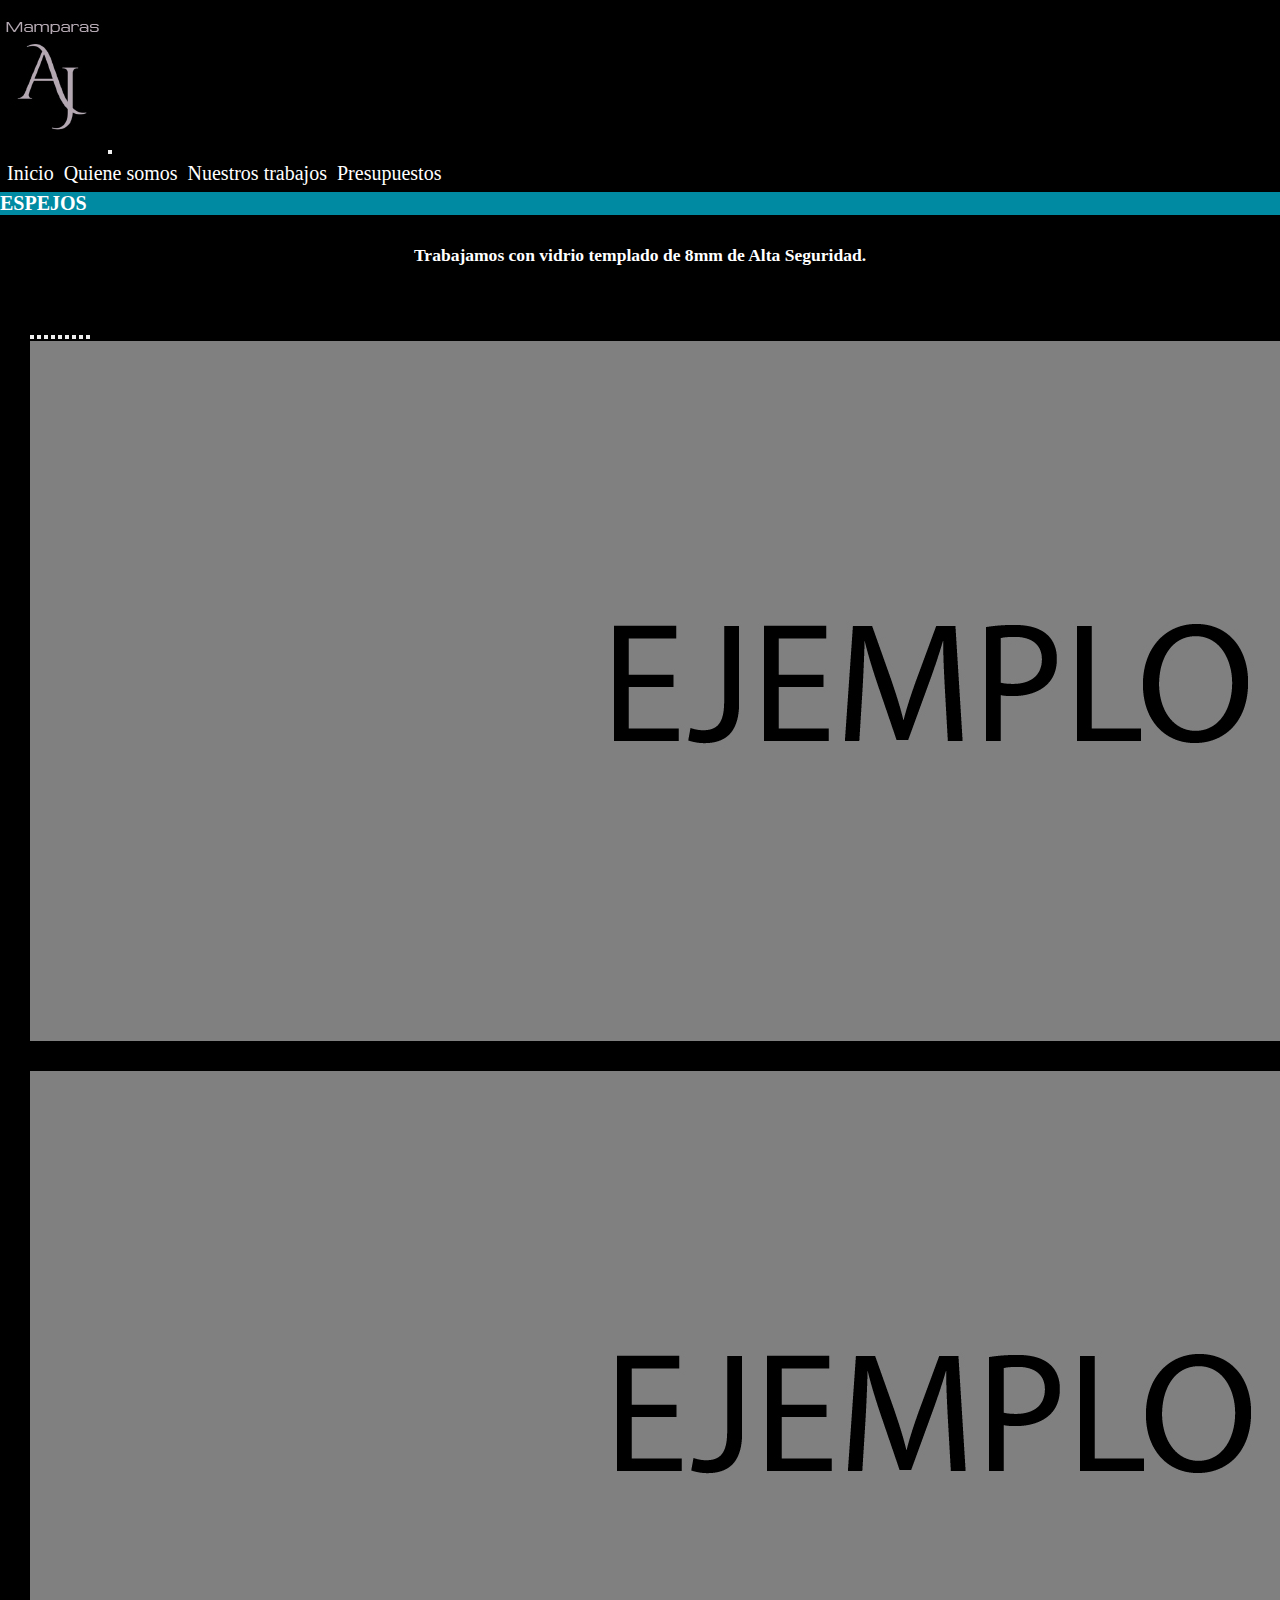
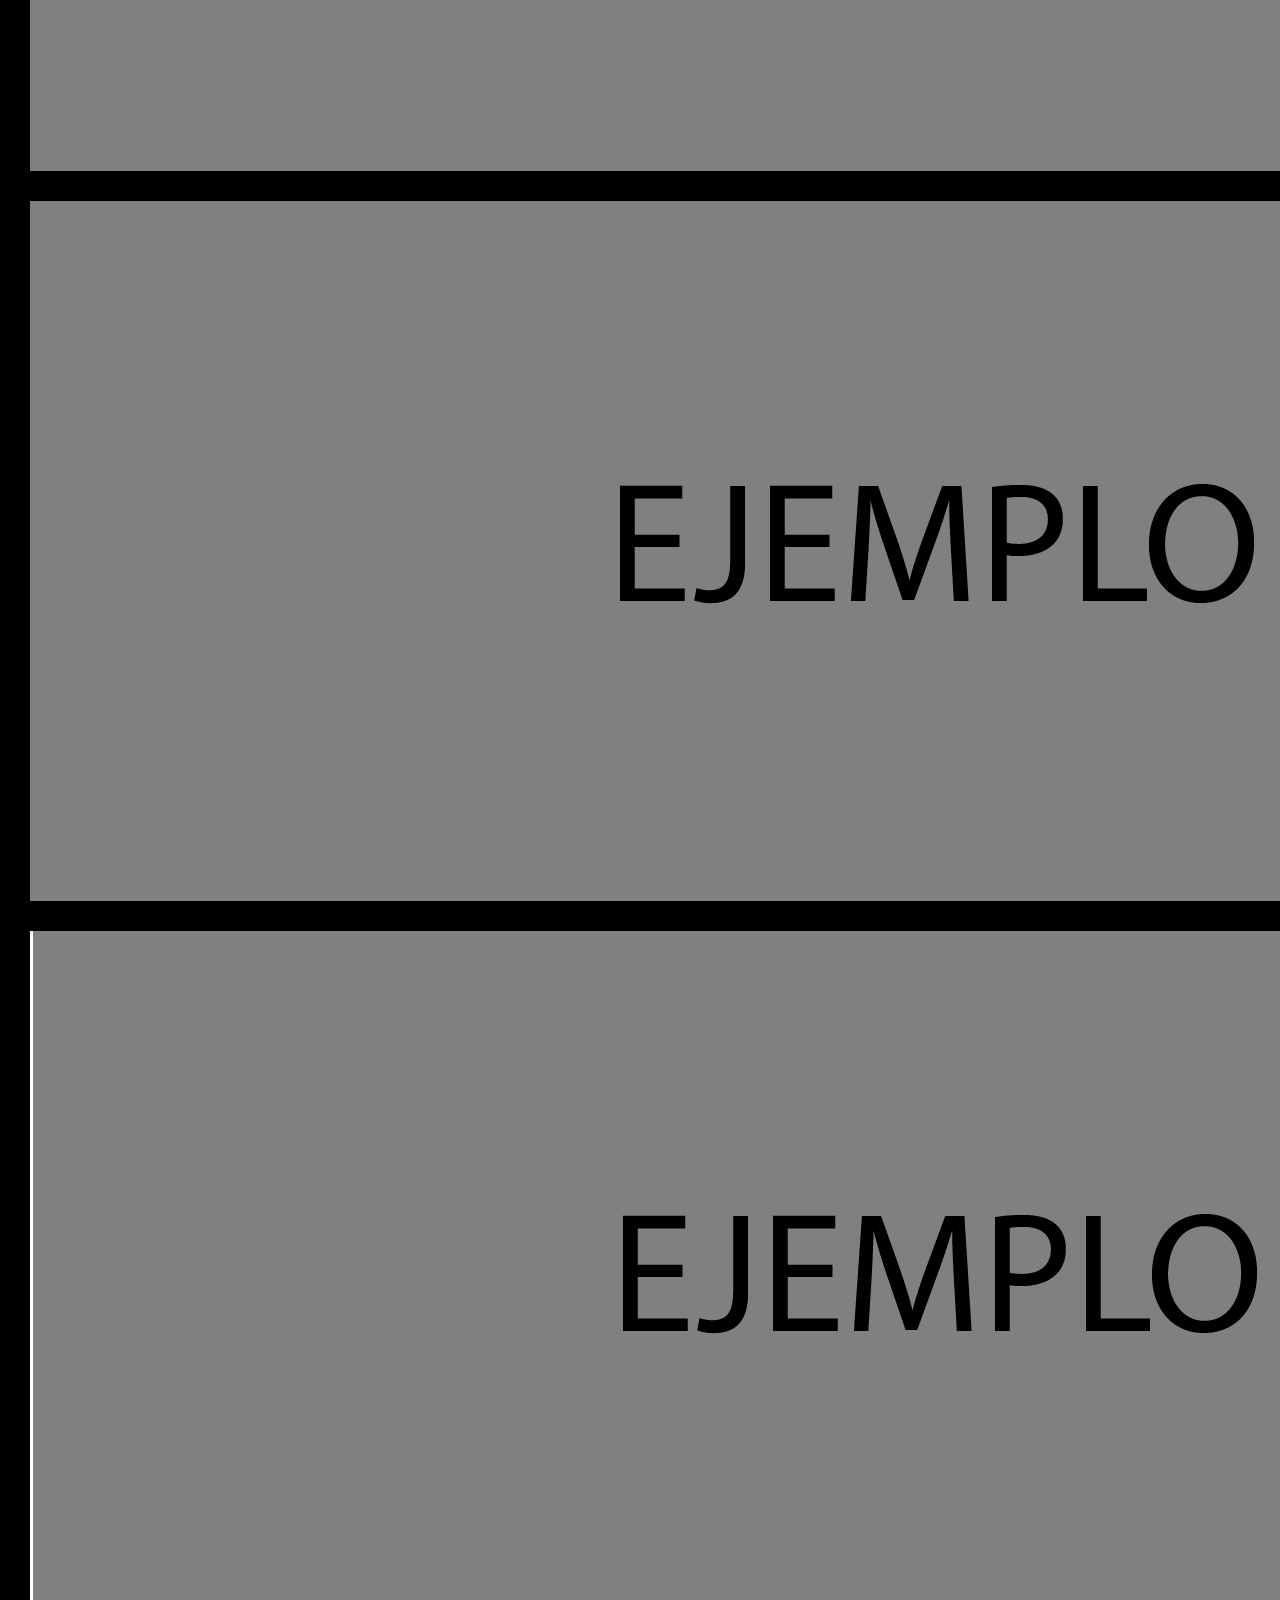
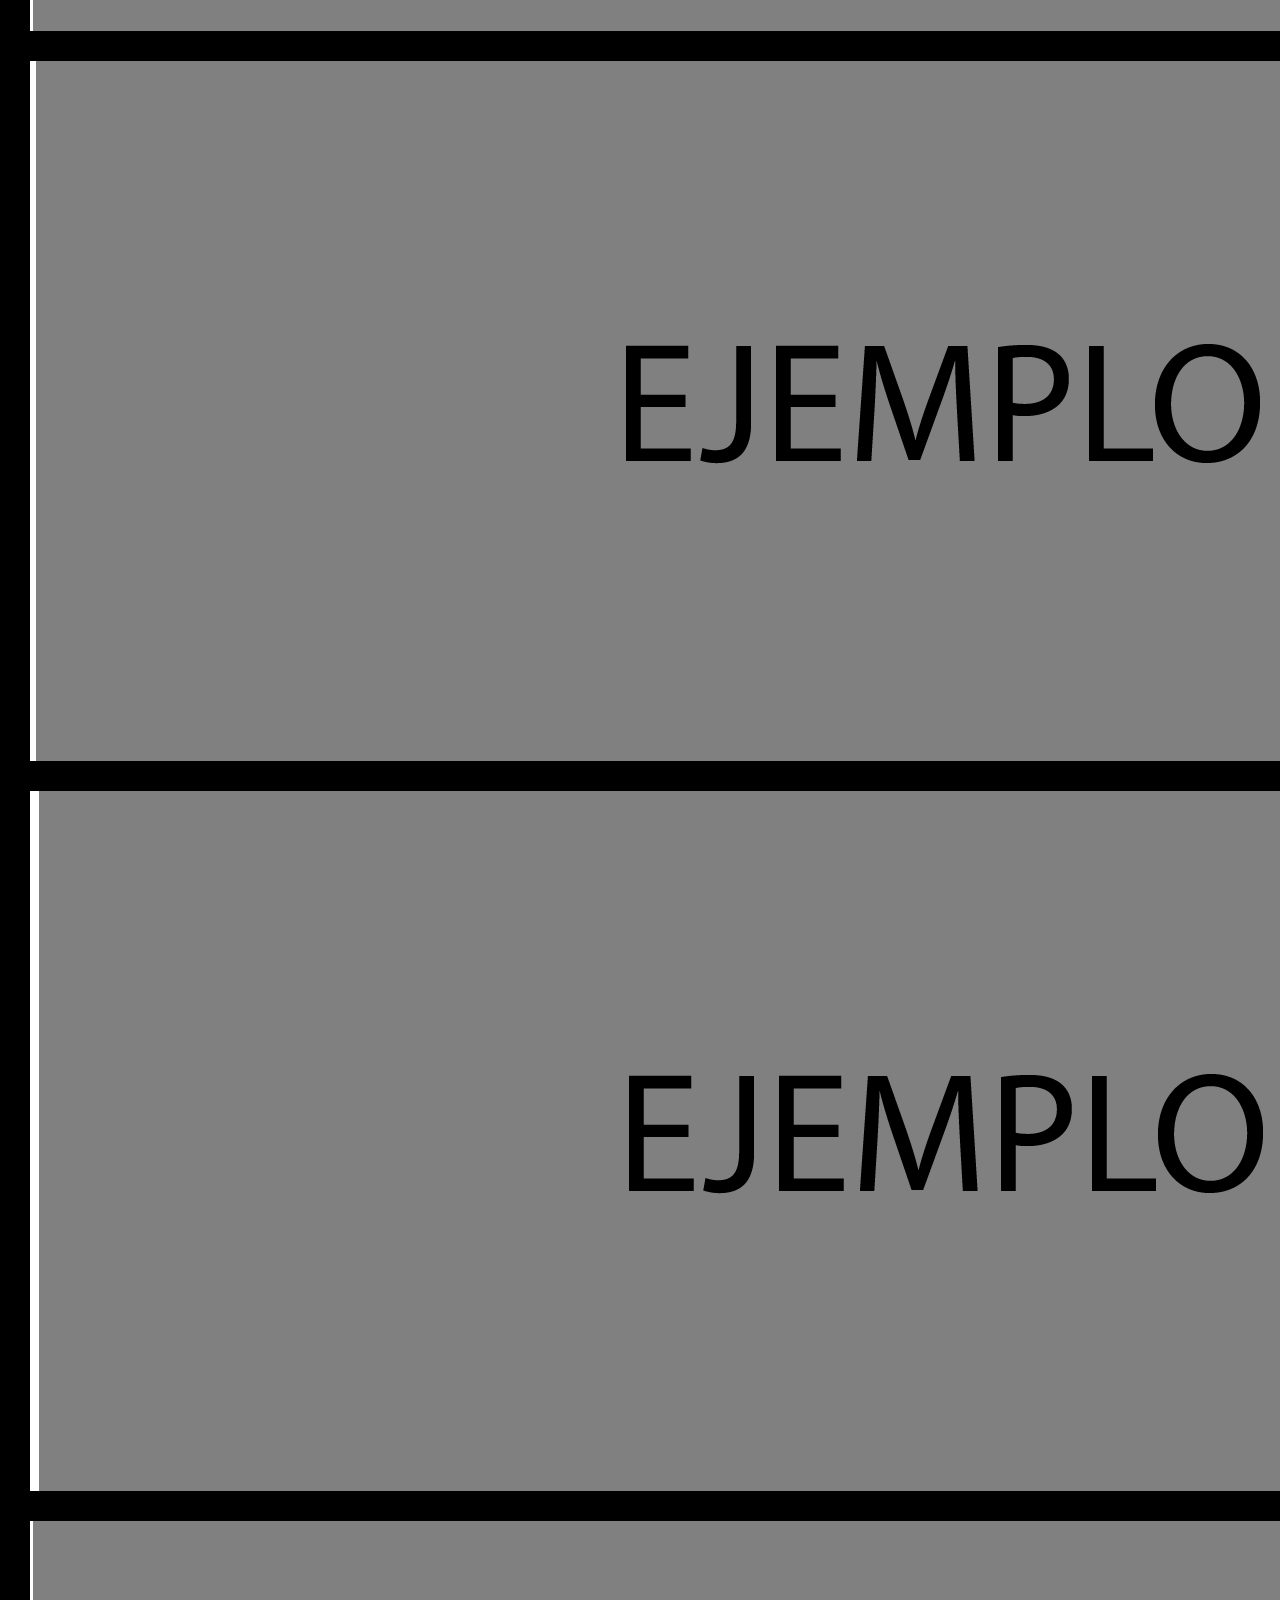
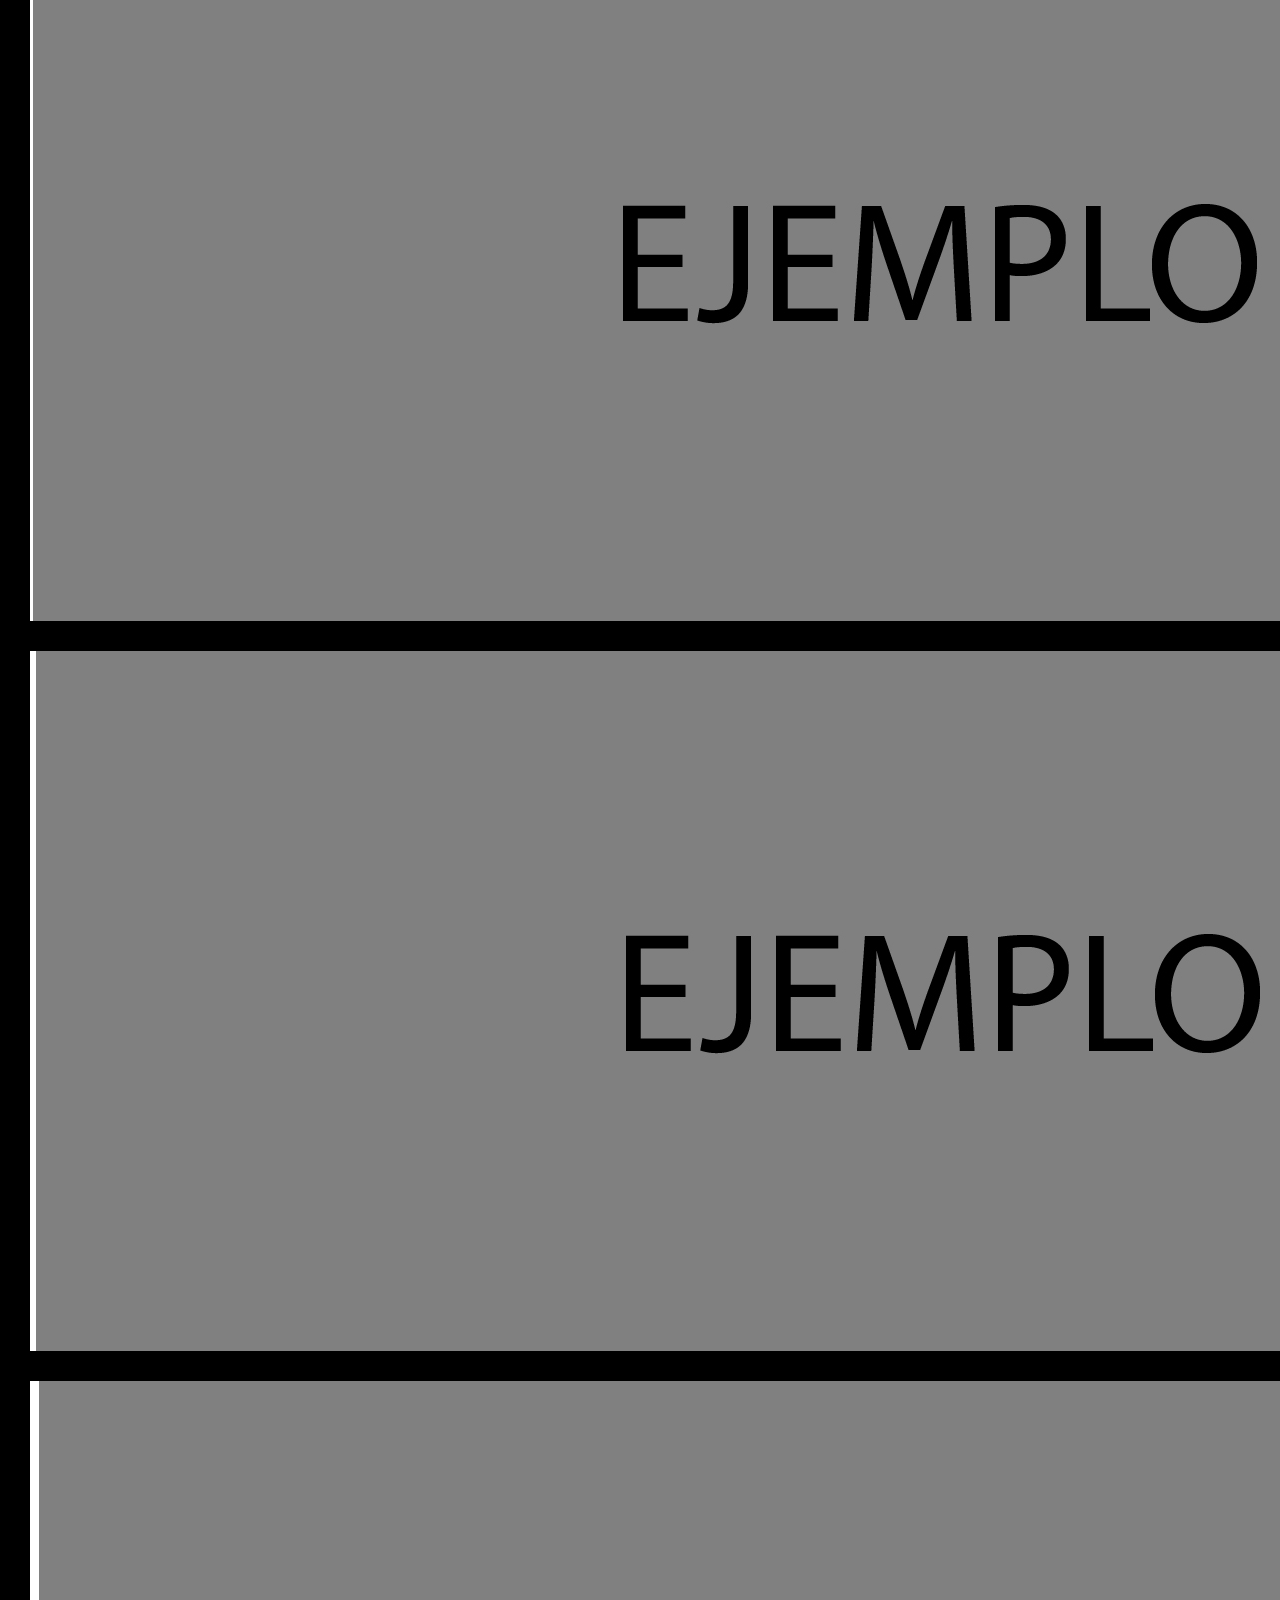
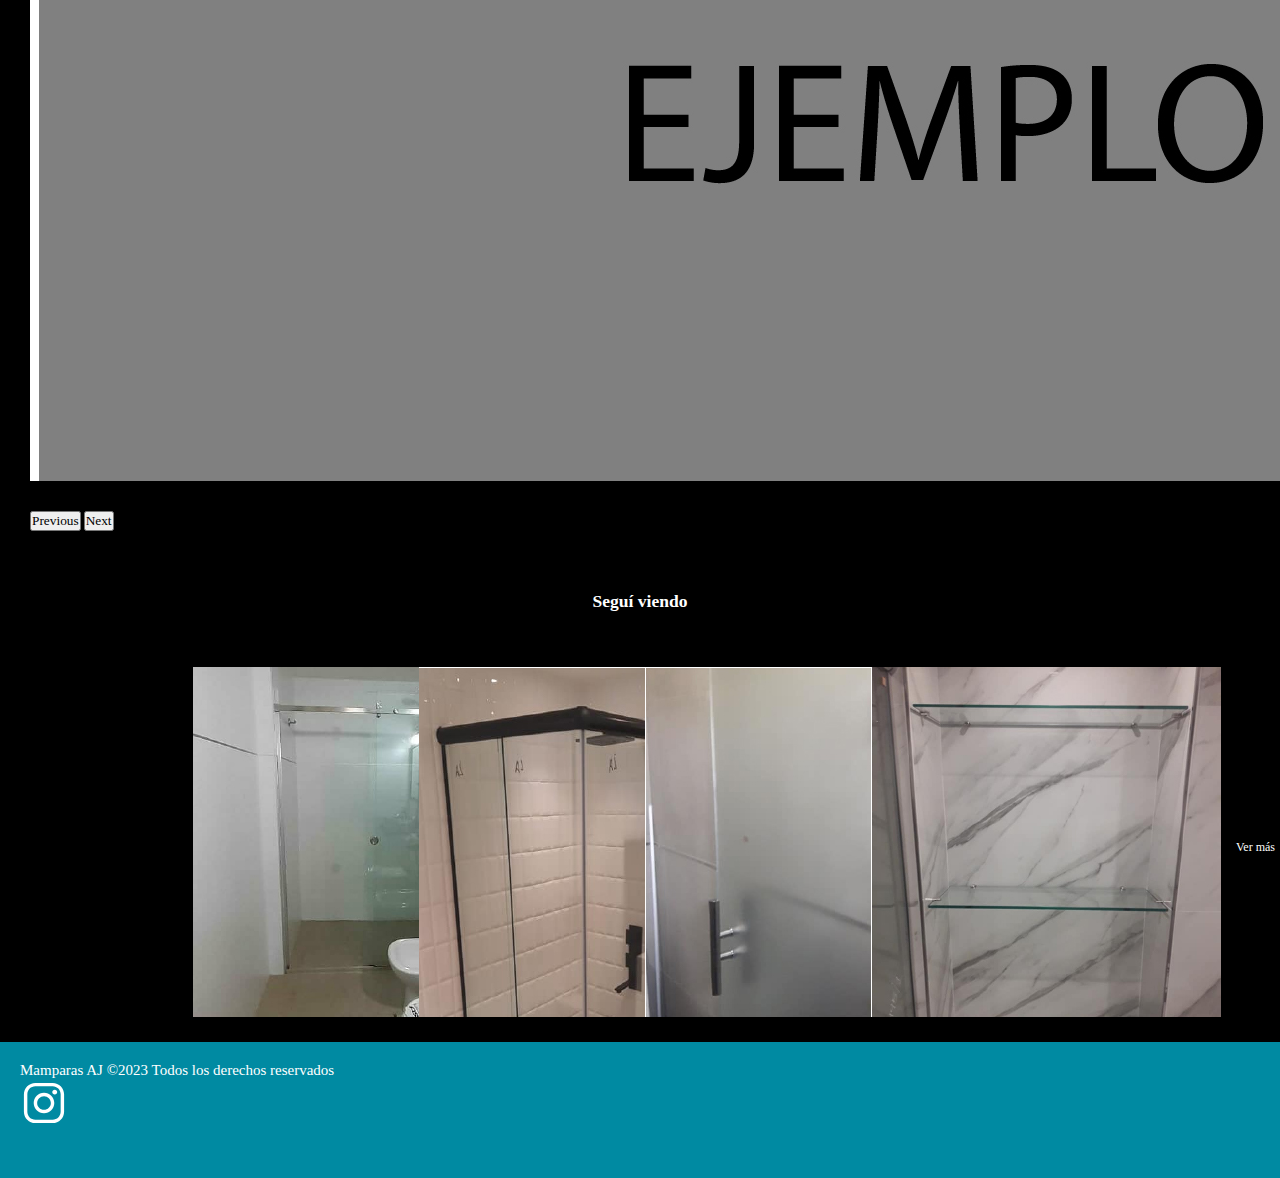
<file: pages/espejos.html>
<!DOCTYPE html>
<html lang="en">
<head>
    <meta charset="UTF-8">
    <meta http-equiv="X-UA-Compatible" content="IE=edge">
    <meta name="viewport" content="width=device-width, initial-scale=1.0">
    <title>Espejos</title>
    <!-- CSS only -->
    <link href="https://cdn.jsdelivr.net/npm/bootstrap@5.2.0-beta1/dist/css/bootstrap.min.css" rel="stylesheet" integrity="sha384-0evHe/X+R7YkIZDRvuzKMRqM+OrBnVFBL6DOitfPri4tjfHxaWutUpFmBp4vmVor" crossorigin="anonymous">
    <link rel="stylesheet" href="../assets/css/style.css">
    <link href="https://unpkg.com/aos@2.3.1/dist/aos.css" rel="stylesheet">
    <link rel="preconnect" href="https://fonts.googleapis.com">
    <link rel="preconnect" href="https://fonts.gstatic.com" crossorigin>
    <link href="https://fonts.googleapis.com/css2?family=Roboto:ital,wght@0,100;0,300;0,400;0,500;0,700;0,900;1,100;1,300;1,400;1,500;1,700;1,900&display=swap" rel="stylesheet">
</head>
<body>
  <nav class="nav navbar navbar-expand-lg bg-black">
    <div class="container-fluid">
      <a class="navbar-brand" href="../index.html"><img class="h-2" src="../assets/img/ajLogo.jpg" data-aos="zoom-in" data-aos-duration="2000" alt=""></a>
      <button class="navbar-toggler" type="button" data-bs-toggle="collapse" data-bs-target="#navbarNav" aria-controls="navbarNav" aria-expanded="false" aria-label="Toggle navigation">
        <span class="navbar-toggler-icon"></span>
      </button>
      <div class="collapse navbar-collapse" id="navbarNav">
        <ul class="navbar-nav">
          <li class="nav-item">
            <a class="nav-link" aria-current="page" href="../index.html">Inicio</a>
          </li>
          <li class="nav-item">
            <a class="nav-link" href="../pages/quienesSomos.html">Quiene somos</a>
          </li>
          <li class="nav-item">
            <a class="nav-link" href="../pages/nuestrosTrabajos.html">Nuestros trabajos</a>
          </li>
          <li class="nav-item">
            <a class="nav-link" href="../pages/presupuestos.html">Presupuestos</a>
          </li>
      </div>
    </div>
</nav>
<aside>
  <div class="secundario p-4"> 
      <div class="newsletterTarjeta text-center justify-content-around align-items-center" alt="espejos">
          <h1 class="p">ESPEJOS</a></p>
      </div>  
  </div>    
</aside>

<main>
  <div class="bajada">
    <h3>Trabajamos con vidrio templado de 8mm de Alta Seguridad.</h3>
  </div>
      
<!-- ESPEJOS -->
  <div class="carouselSlide">
    <div id="carouselExampleCaptions" class="carousel slide">
      <div class="carousel-indicators">
        <button type="button" data-bs-target="#carouselExampleCaptions" data-bs-slide-to="0" class="active" aria-current="true" aria-label="Slide 1"></button>
        <button type="button" data-bs-target="#carouselExampleCaptions" data-bs-slide-to="1" aria-label="Slide 2"></button>
        <button type="button" data-bs-target="#carouselExampleCaptions" data-bs-slide-to="2" aria-label="Slide 3"></button>
        <button type="button" data-bs-target="#carouselExampleCaptions" data-bs-slide-to="3" aria-label="Slide 4"></button>
        <button type="button" data-bs-target="#carouselExampleCaptions" data-bs-slide-to="4" aria-label="Slide 5"></button>
        <button type="button" data-bs-target="#carouselExampleCaptions" data-bs-slide-to="5" aria-label="Slide 6"></button>
        <button type="button" data-bs-target="#carouselExampleCaptions" data-bs-slide-to="6" aria-label="Slide 7"></button>
        <button type="button" data-bs-target="#carouselExampleCaptions" data-bs-slide-to="7" aria-label="Slide 8"></button>
        <button type="button" data-bs-target="#carouselExampleCaptions" data-bs-slide-to="8" aria-label="Slide 9"></button>
        
      </div>
      <!-- 01 -->            
        <div class="carousel-inner">
          <div class="carousel-item active">
              <img src="../assets/img/ejemplo1.jpg" class="d-block w-100" alt="Imagen de espejo rectangular">
              <div class="carousel-caption d-none d-md-block">
                <h5>Espejo</h5>
                <p>Rectangular</p>
              </div>
          </div>
          
          <!-- 02 -->
          <div class="carousel-item">
              <img src="../assets/img/ejemplo2.jpg" class="d-block w-100" alt="Imagen de espejo rectangular con luz led">
              <div class="carousel-caption d-none d-md-block">
                <h5>Espejo</h5>
                <p>Rectangular con luz led</p>
              </div>
          </div>

          <!-- 03 -->
          <div class="carousel-item">
            <img src="../assets/img/ejemplo3.jpg" class="d-block w-100" alt="Imagen de espejo circular">
            <div class="carousel-caption d-none d-md-block">
              <h5>Espejo</h5>
              <p>Cirular</p>
            </div>
        </div>

          <!-- 04 -->
          <div class="carousel-item">
            <img src="../assets/img/ejemplo4.jpg" class="d-block w-100" alt="Imagen de espejo lago">
            <div class="carousel-caption d-none d-md-block">
              <h5>Espejo</h5>
              <p>Lago</p>
            </div>
        </div>

          <!-- 05 -->
          <div class="carousel-item">
            <img src="../assets/img/ejemplo5.jpg" class="d-block w-100" alt="Imagen de espejo portal">
            <div class="carousel-caption d-none d-md-block">
              <h5>Espejo</h5>
              <p>Portal</p>
            </div>
        </div>

          <!-- 06 -->
          <div class="carousel-item">
            <img src="../assets/img/ejemplo6.jpg" class="d-block w-100" alt="Imagen de espejo cauce">
            <div class="carousel-caption d-none d-md-block">
              <h5>Espejo</h5>
              <p>Cauce</p>
            </div>
        </div>

          <!-- 07 -->
          <div class="carousel-item">
            <img src="../assets/img/ejemplo7.jpg" class="d-block w-100" alt="Imagen de espejo astro">
            <div class="carousel-caption d-none d-md-block">
              <h5>Espejo</h5>
              <p>Astro</p>
            </div>
        </div>

          <!-- 08 -->
          <div class="carousel-item">
            <img src="../assets/img/ejemplo8.jpg" class="d-block w-100" alt="Imagen de espejo piedra">
            <div class="carousel-caption d-none d-md-block">
              <h5>Espejo</h5>
              <p>piedra</p>
            </div>
        </div>

          <!-- 09 -->
          <div class="carousel-item">
            <img src="../assets/img/ejemplo9.jpg" class="d-block w-100" alt="Imagen de espejo nube">
            <div class="carousel-caption d-none d-md-block">
              <h5>Espejo</h5>
              <p>Nube</p>
            </div>
        </div>

       
          <button class="carousel-control-prev" type="button" data-bs-target="#carouselExampleCaptions" data-bs-slide="prev">
            <span class="carousel-control-prev-icon" aria-hidden="true"></span>
            <span class="visually-hidden">Previous</span>
          </button>
          <button class="carousel-control-next" type="button" data-bs-target="#carouselExampleCaptions" data-bs-slide="next">
            <span class="carousel-control-next-icon" aria-hidden="true"></span>
            <span class="visually-hidden">Next</span>
          </button>
        </div> 
    </div>  
  </div>   


<div class="bajada">
  <h3>Seguí viendo</h3>
</div>
<div class="tarjetas row justify-content-center">
  <div class="card m-3 col-11 col-md-9 col-lg-5" style="width: 18rem;">
      <img src="../assets/img/mamparas.jpg" class="card-img-top" alt="imagen de mampara">
      <div class="card-body row justify-content-around">
        <h5 class="card-title text-center" alt="cactus">MAMPARAS</h5> 
        <a href="../pages/mamparas.html" class="btn btn-dark">Ver más</a>
      </div>
  </div>

  <div class="card m-3 col-11 col-md-9 col-lg-5"style="width: 18rem;">
    <img src="../assets/img/cristalesPerfileria.jpg" class="card-img-top" alt="imagen de cristales y perfileria">
    <div class="card-body row justify-content-around">
        <h5 class="card-title text-center" alt="orquideas">CRISTALES Y PERFILERIA</h5>
        <a href="../pages/cristalesPerfileria.html" class="btn btn-dark">Ver más</a>
      </div>
  </div>

  <div class="card m-3 col-11 col-md-9 col-lg-5"  style="width: 18rem;">
    <img src="../assets/img/divisiones.jpg" class="card-img-top" alt="imagen planta de divisiones">
    <div class="card-body row justify-content-around">
        <h5 class="card-title text-center" alt="plantas de interior">DIVISIONES</h5>
        <a href="../pages/divisiones.html" class="btn btn-dark">Ver más</a>
      </div>
  </div>

  <div class="card m-3 col-11 col-md-9 col-lg-5" style="width: 18rem;">
    <img src="../assets/img/estantes.jpg" class="card-img-top" alt="imagen planta de estantes">
    <div class="card-body row justify-content-around">
        <h5 class="card-title text-center" alt="plantas de exterior">ESTANTES</h5>
        <a href="../pages/estantes.html" class="btn btn-dark">Ver más</a>
      </div>
  </div>

</div>
</main>  

        <!-- JavaScript Bundle with Popper -->
<script src="https://cdn.jsdelivr.net/npm/bootstrap@5.2.0-beta1/dist/js/bootstrap.bundle.min.js" integrity="sha384-pprn3073KE6tl6bjs2QrFaJGz5/SUsLqktiwsUTF55Jfv3qYSDhgCecCxMW52nD2" crossorigin="anonymous"></script>
<script src="https://unpkg.com/aos@2.3.1/dist/aos.js"></script>

<script>AOS.init();</script>
<footer class="footer d-flex justify-content-between align-items-center p-6">
  <div class="footerTexto">
      <p>Mamparas AJ ©2023 Todos los derechos reservados</p>
  </div>
  
  <div class="footerImg">
      <a href="https://www.instagram.com/mamparasaj/" target="_blank">
      <img class="footerImg" src="../assets/img/instagram.svg" alt="instagram"></a>
  </div>
</footer>
</body>
</html>
</file>
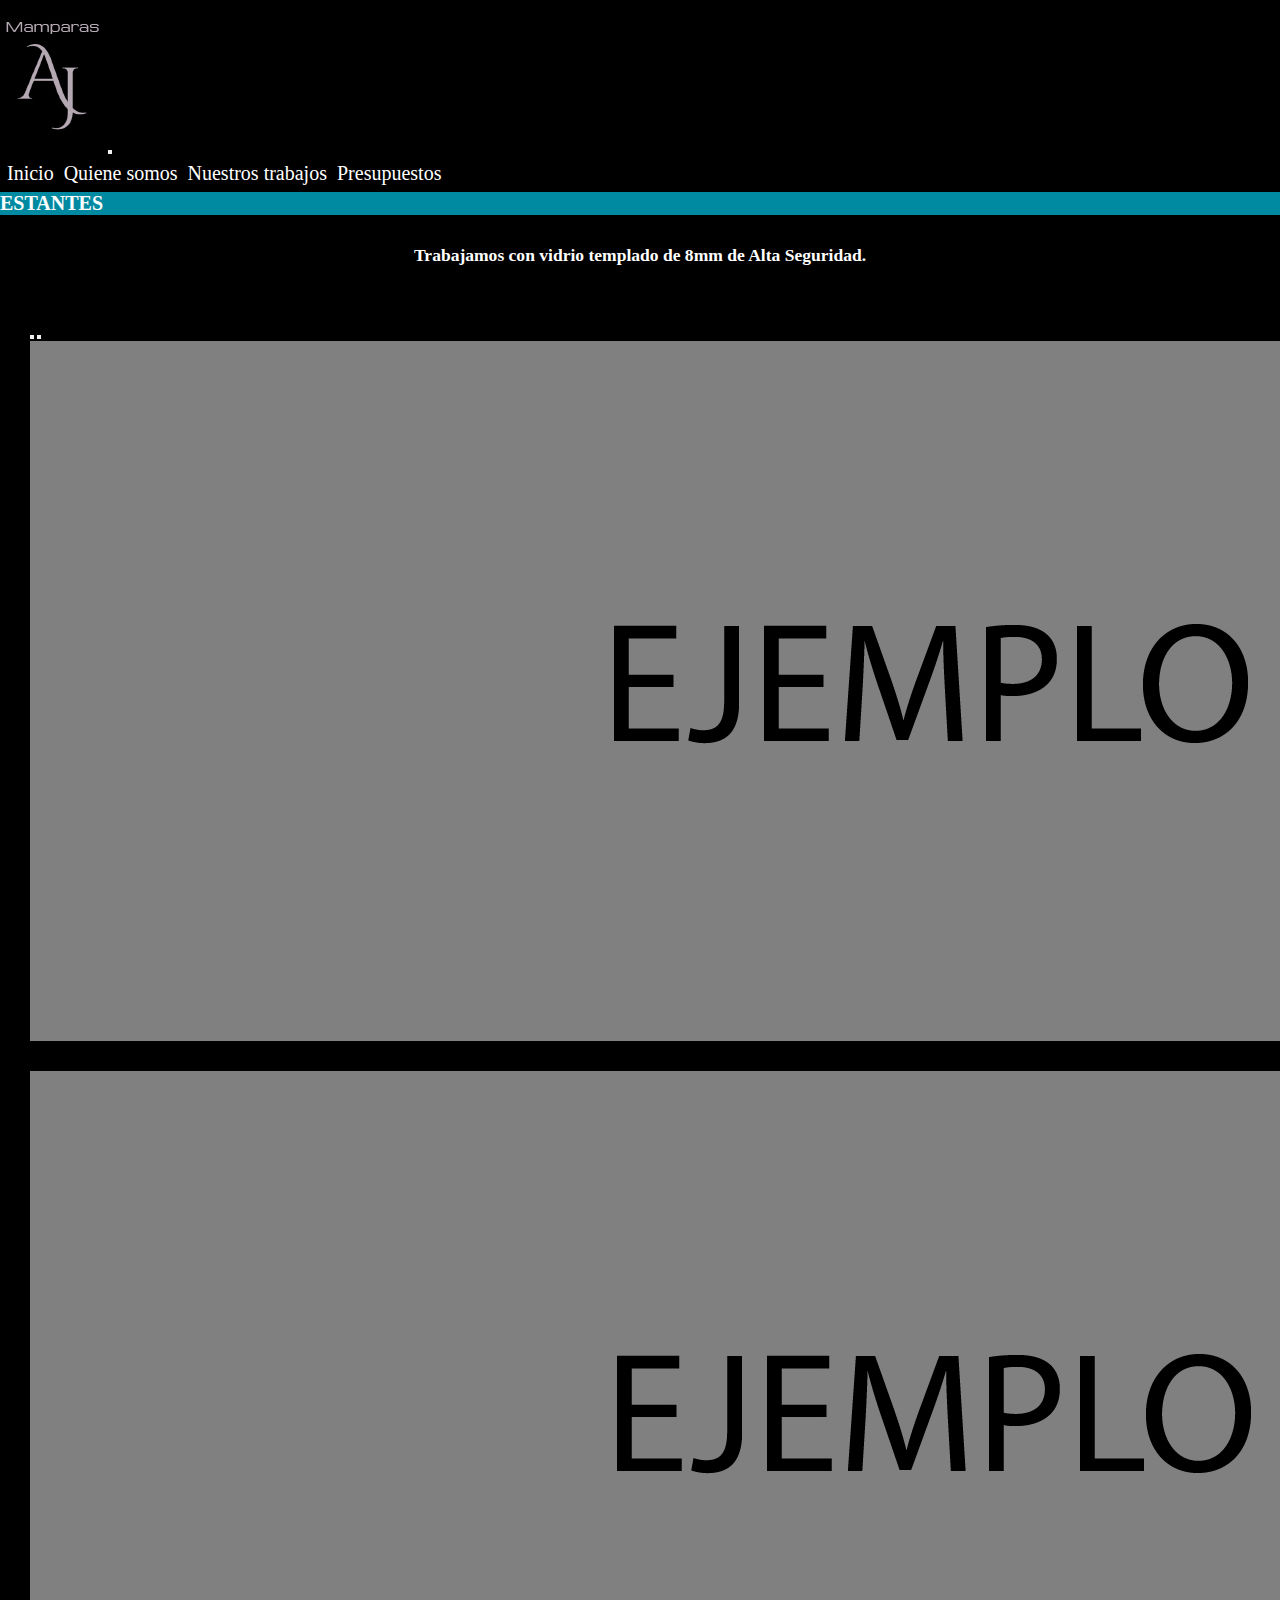
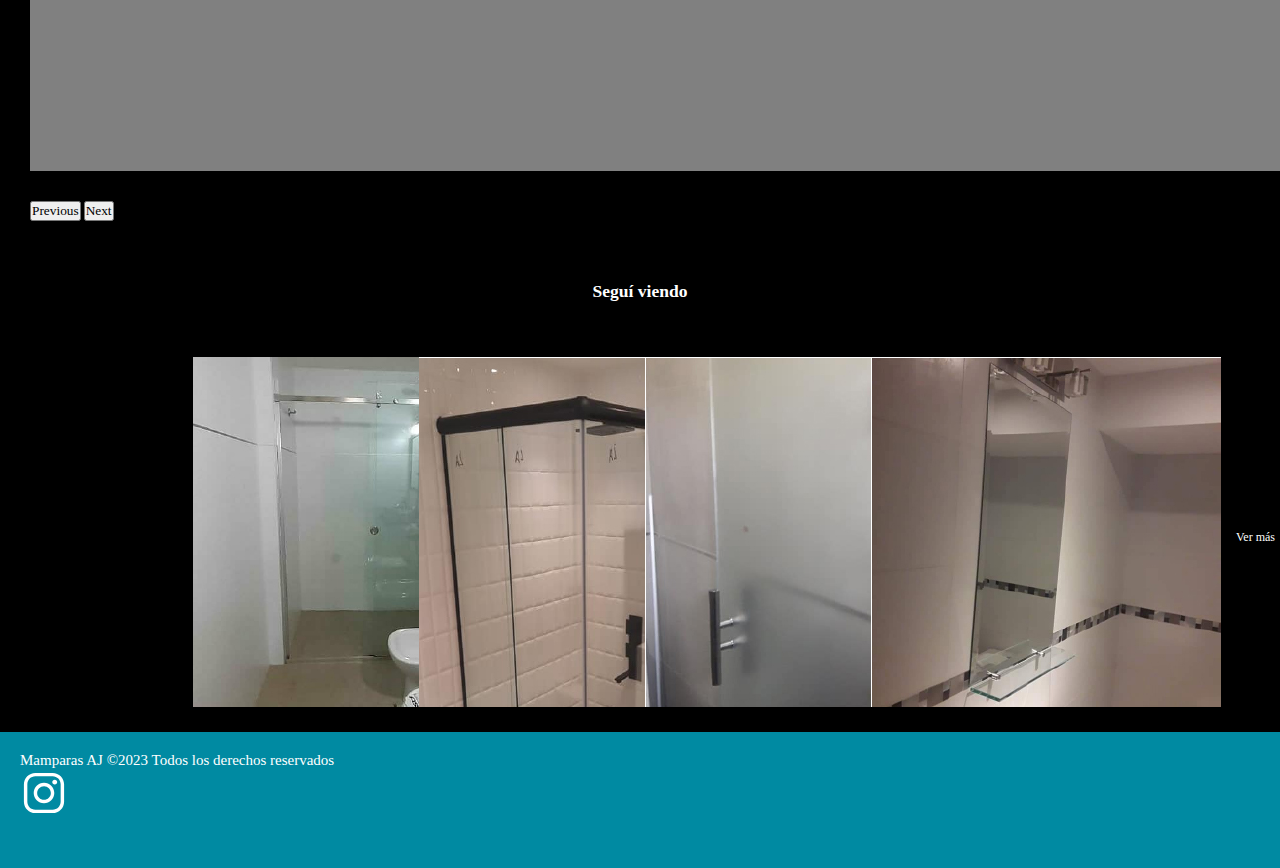
<file: pages/estantes.html>
<!DOCTYPE html>
<html lang="en">
<head>
    <meta charset="UTF-8">
    <meta http-equiv="X-UA-Compatible" content="IE=edge">
    <meta name="viewport" content="width=device-width, initial-scale=1.0">
    <title>Estantes</title>
    <!-- CSS only -->
    <link href="https://cdn.jsdelivr.net/npm/bootstrap@5.2.0-beta1/dist/css/bootstrap.min.css" rel="stylesheet" integrity="sha384-0evHe/X+R7YkIZDRvuzKMRqM+OrBnVFBL6DOitfPri4tjfHxaWutUpFmBp4vmVor" crossorigin="anonymous">
    <link rel="stylesheet" href="../assets/css/style.css">
    <link href="https://unpkg.com/aos@2.3.1/dist/aos.css" rel="stylesheet">
    <link rel="preconnect" href="https://fonts.googleapis.com">
    <link rel="preconnect" href="https://fonts.gstatic.com" crossorigin>
    <link href="https://fonts.googleapis.com/css2?family=Roboto:ital,wght@0,100;0,300;0,400;0,500;0,700;0,900;1,100;1,300;1,400;1,500;1,700;1,900&display=swap" rel="stylesheet">
</head>
<body>
  <nav class="nav navbar navbar-expand-lg bg-black">
    <div class="container-fluid">
      <a class="navbar-brand" href="../index.html"><img class="h-2" src="../assets/img/ajLogo.jpg" data-aos="zoom-in" data-aos-duration="2000" alt=""></a>
      <button class="navbar-toggler" type="button" data-bs-toggle="collapse" data-bs-target="#navbarNav" aria-controls="navbarNav" aria-expanded="false" aria-label="Toggle navigation">
        <span class="navbar-toggler-icon"></span>
      </button>
      <div class="collapse navbar-collapse" id="navbarNav">
        <ul class="navbar-nav">
          <li class="nav-item">
            <a class="nav-link" aria-current="page" href="../index.html">Inicio</a>
          </li>
          <li class="nav-item">
            <a class="nav-link" href="../pages/quienesSomos.html">Quiene somos</a>
          </li>
          <li class="nav-item">
            <a class="nav-link" href="../pages/nuestrosTrabajos.html">Nuestros trabajos</a>
          </li>
          <li class="nav-item">
            <a class="nav-link" href="../pages/presupuestos.html">Presupuestos</a>
          </li>
      </div>
    </div>
</nav>
<aside>
  <div class="secundario p-4"> 
      <div class="newsletterTarjeta text-center justify-content-around align-items-center" alt="newsletter">
          <h1 class="p">ESTANTES</a></p>
      </div>  
  </div>    
</aside>

<main>
  <div class="bajada">
    <h3>Trabajamos con vidrio templado de 8mm de Alta Seguridad.</h3>
  </div>
      
<!-- ESTANTES -->
  <div class="carouselSlide">
    <div id="carouselExampleCaptions" class="carousel slide">
      <div class="carousel-indicators">
        <button type="button" data-bs-target="#carouselExampleCaptions" data-bs-slide-to="0" class="active" aria-current="true" aria-label="Slide 1"></button>
        <button type="button" data-bs-target="#carouselExampleCaptions" data-bs-slide-to="1" aria-label="Slide 2"></button>
      </div>
      <!-- 01 -->            
        <div class="carousel-inner">
          <div class="carousel-item active">
              <img src="../assets/img/ejemplo1.jpg" class="d-block w-100" alt="Estante con terminación en punta recta">
              <div class="carousel-caption d-none d-md-block">
                <h5>Estantes</h5>
                <p>Terminación en punta recta</p>
              </div>
          </div>
          
          <!-- 02 -->
          <div class="carousel-item">
              <img src="../assets/img/ejemplo2.jpg" class="d-block w-100" alt="Estante con terminación en punta curva">
              <div class="carousel-caption d-none d-md-block">
                <h5>Estantes</h5>
                <p>Terminación en punta curva</p>
              </div>
          </div>
       
          <button class="carousel-control-prev" type="button" data-bs-target="#carouselExampleCaptions" data-bs-slide="prev">
            <span class="carousel-control-prev-icon" aria-hidden="true"></span>
            <span class="visually-hidden">Previous</span>
          </button>
          <button class="carousel-control-next" type="button" data-bs-target="#carouselExampleCaptions" data-bs-slide="next">
            <span class="carousel-control-next-icon" aria-hidden="true"></span>
            <span class="visually-hidden">Next</span>
          </button>
        </div> 
    </div>  
  </div>   
  <div class="bajada">
    <h3>Seguí viendo</h3>
  </div>
  <div class="tarjetas row justify-content-center">
    <div class="card m-3 col-11 col-md-9 col-lg-5" style="width: 18rem;">
        <img src="../assets/img/mamparas.jpg" class="card-img-top" alt="imagen de mampara">
        <div class="card-body row justify-content-around">
          <h5 class="card-title text-center" alt="cactus">MAMPARAS</h5> 
          <a href="../pages/mamparas.html" class="btn btn-dark">Ver más</a>
        </div>
    </div>
  
    <div class="card m-3 col-11 col-md-9 col-lg-5"style="width: 18rem;">
      <img src="../assets/img/cristalesPerfileria.jpg" class="card-img-top" alt="imagen de cristales y perfileria">
      <div class="card-body row justify-content-around">
          <h5 class="card-title text-center" alt="orquideas">CRISTALES Y PERFILERIA</h5>
          <a href="../pages/cristalesPerfileria.html" class="btn btn-dark">Ver más</a>
        </div>
    </div>
  
    <div class="card m-3 col-11 col-md-9 col-lg-5"  style="width: 18rem;">
      <img src="../assets/img/divisiones.jpg" class="card-img-top" alt="imagen planta de divisiones">
      <div class="card-body row justify-content-around">
          <h5 class="card-title text-center" alt="plantas de interior">DIVISIONES</h5>
          <a href="../pages/divisiones.html" class="btn btn-dark">Ver más</a>
        </div>
    </div>
    
    <div class="card m-3 col-11 col-md-9 col-lg-5" style="width: 18rem;">
      <img src="../assets/img/espejos.jpg" class="card-img-top" alt="imagen de espejo">
      <div class="card-body row justify-content-around">
          <h5 class="card-title text-center" alt="macetas">ESPEJOS</h5>
          <a href="../pages/espejos.html" class="btn btn-dark">Ver más</a>
        </div>
    </div>
  </div>
</main>  

        <!-- JavaScript Bundle with Popper -->
<script src="https://cdn.jsdelivr.net/npm/bootstrap@5.2.0-beta1/dist/js/bootstrap.bundle.min.js" integrity="sha384-pprn3073KE6tl6bjs2QrFaJGz5/SUsLqktiwsUTF55Jfv3qYSDhgCecCxMW52nD2" crossorigin="anonymous"></script>
<script src="https://unpkg.com/aos@2.3.1/dist/aos.js"></script>

<script>AOS.init();</script>
<footer class="footer d-flex justify-content-between align-items-center p-6">
  <div class="footerTexto">
      <p>Mamparas AJ ©2023 Todos los derechos reservados</p>
  </div>
  
  <div class="footerImg">
      <a href="https://www.instagram.com/mamparasaj/" target="_blank">
      <img class="footerImg" src="../assets/img/instagram.svg" alt="instagram"></a>
  </div>
</footer>
</body>
</html>
</file>
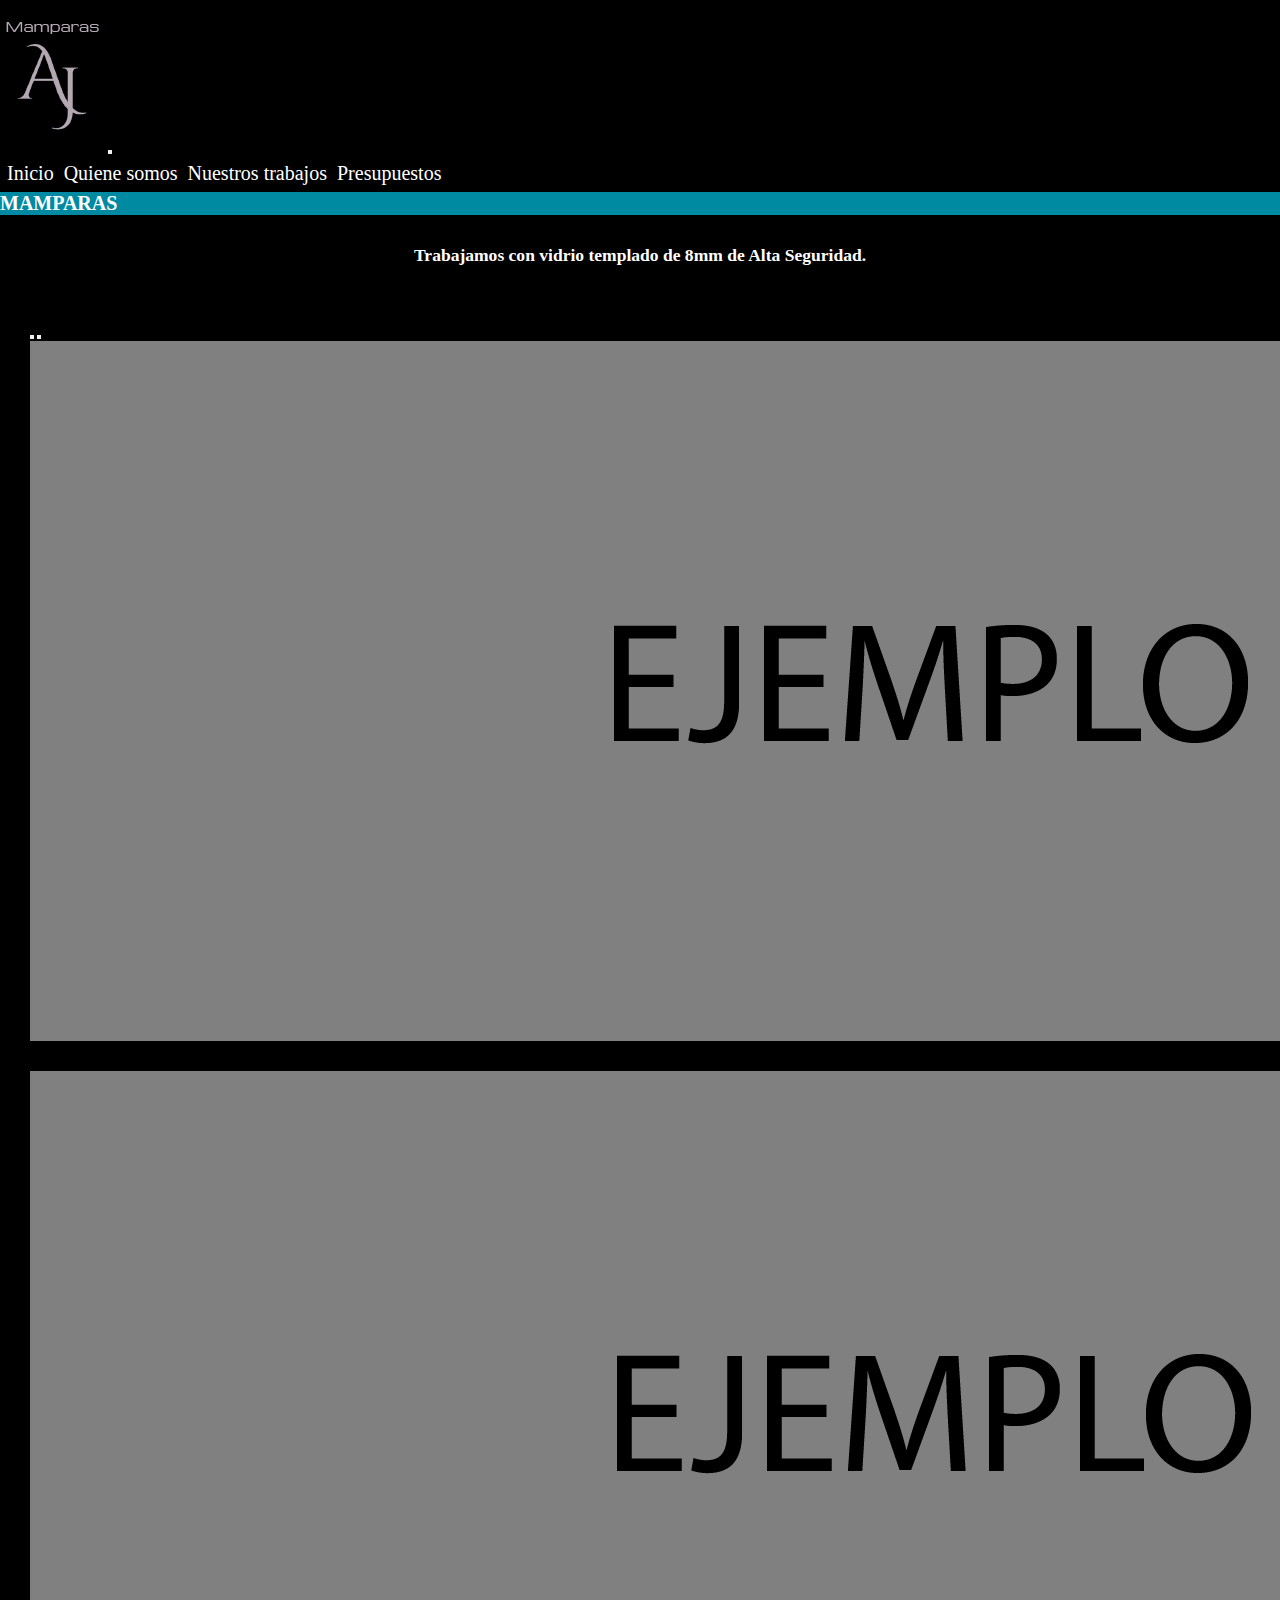
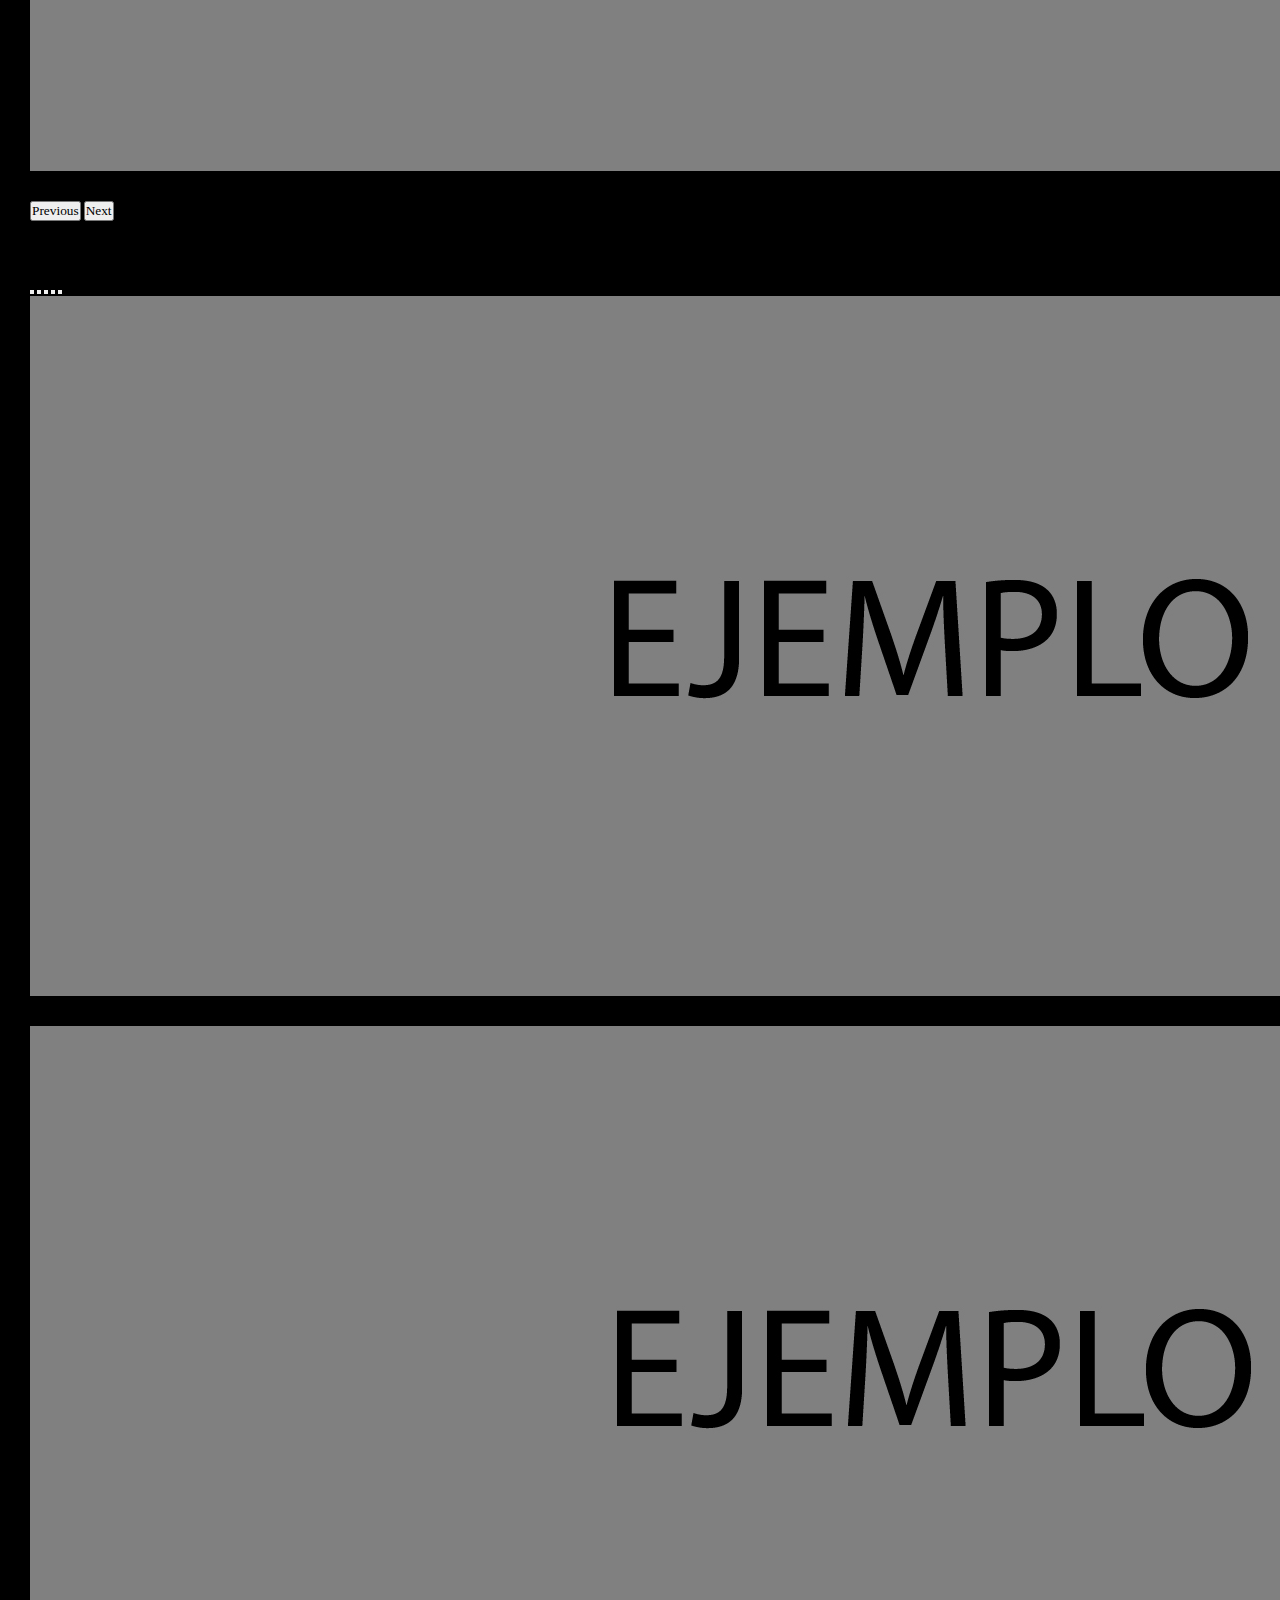
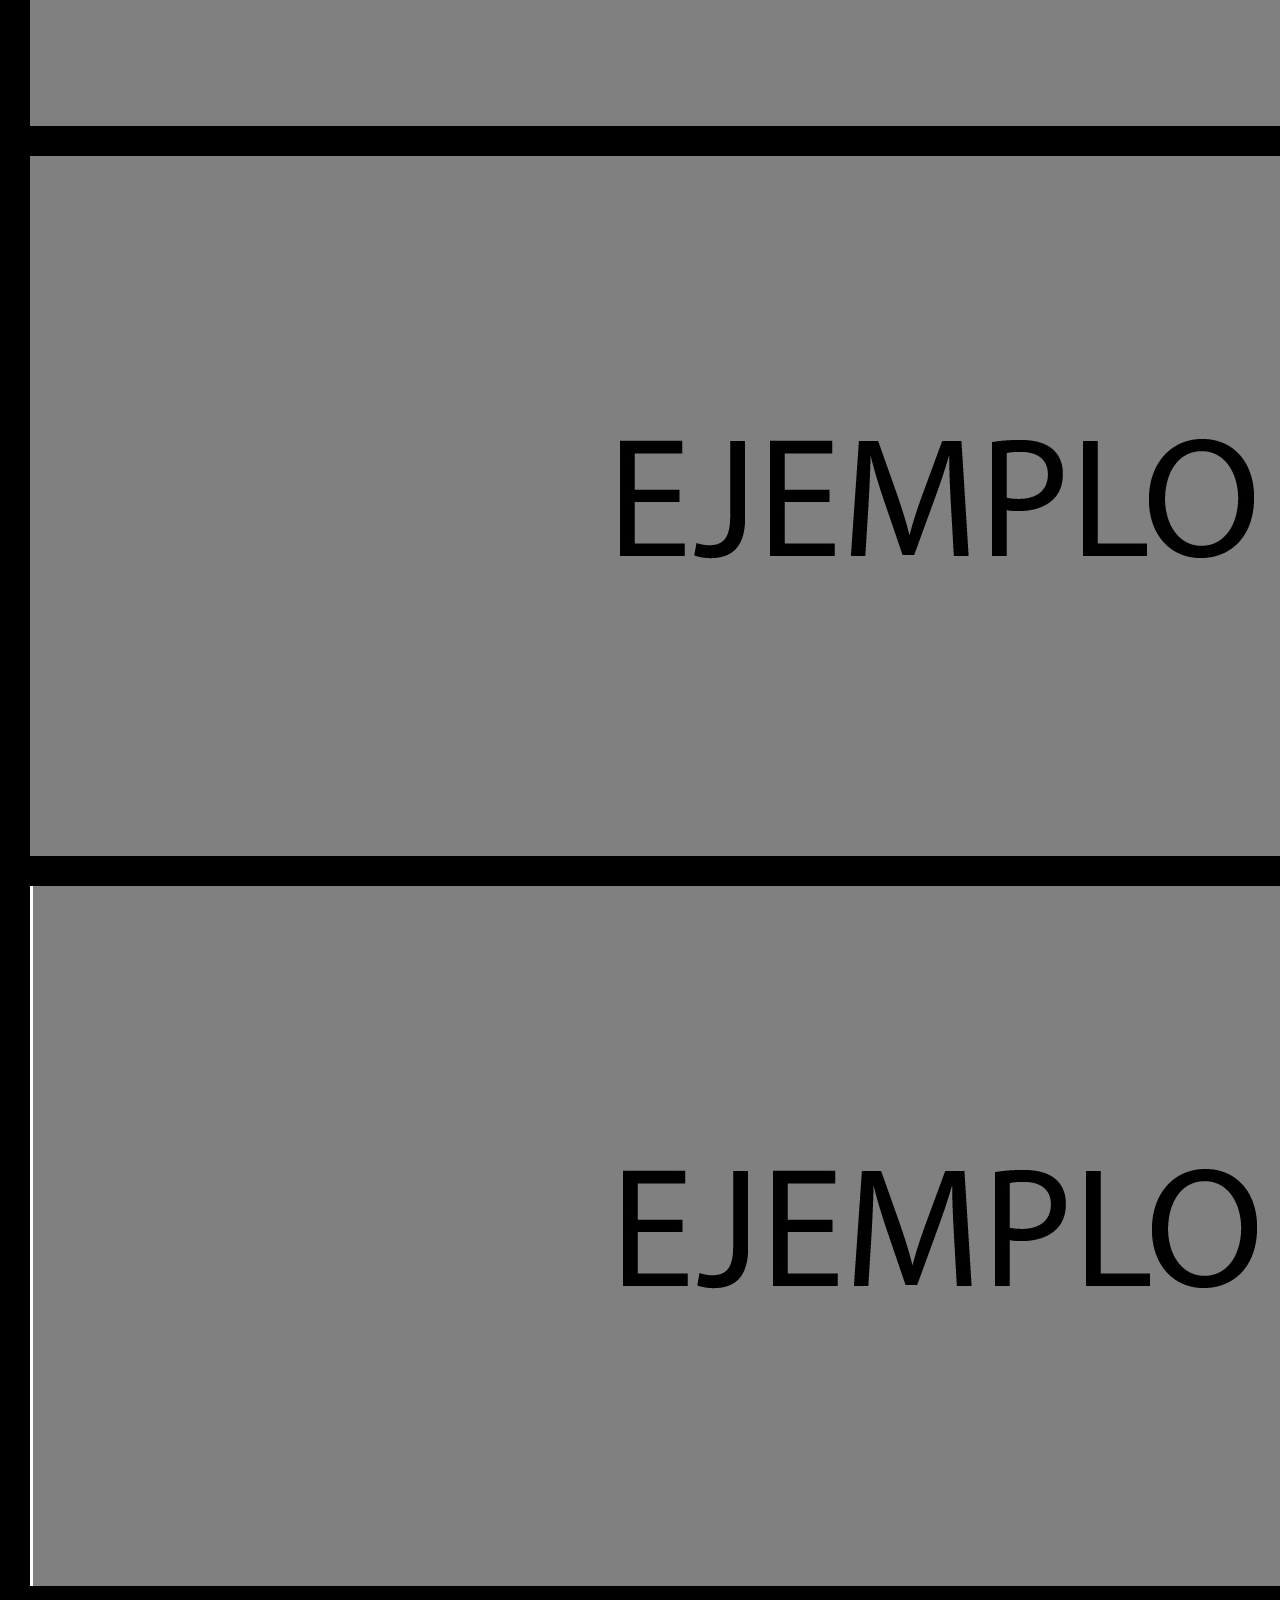
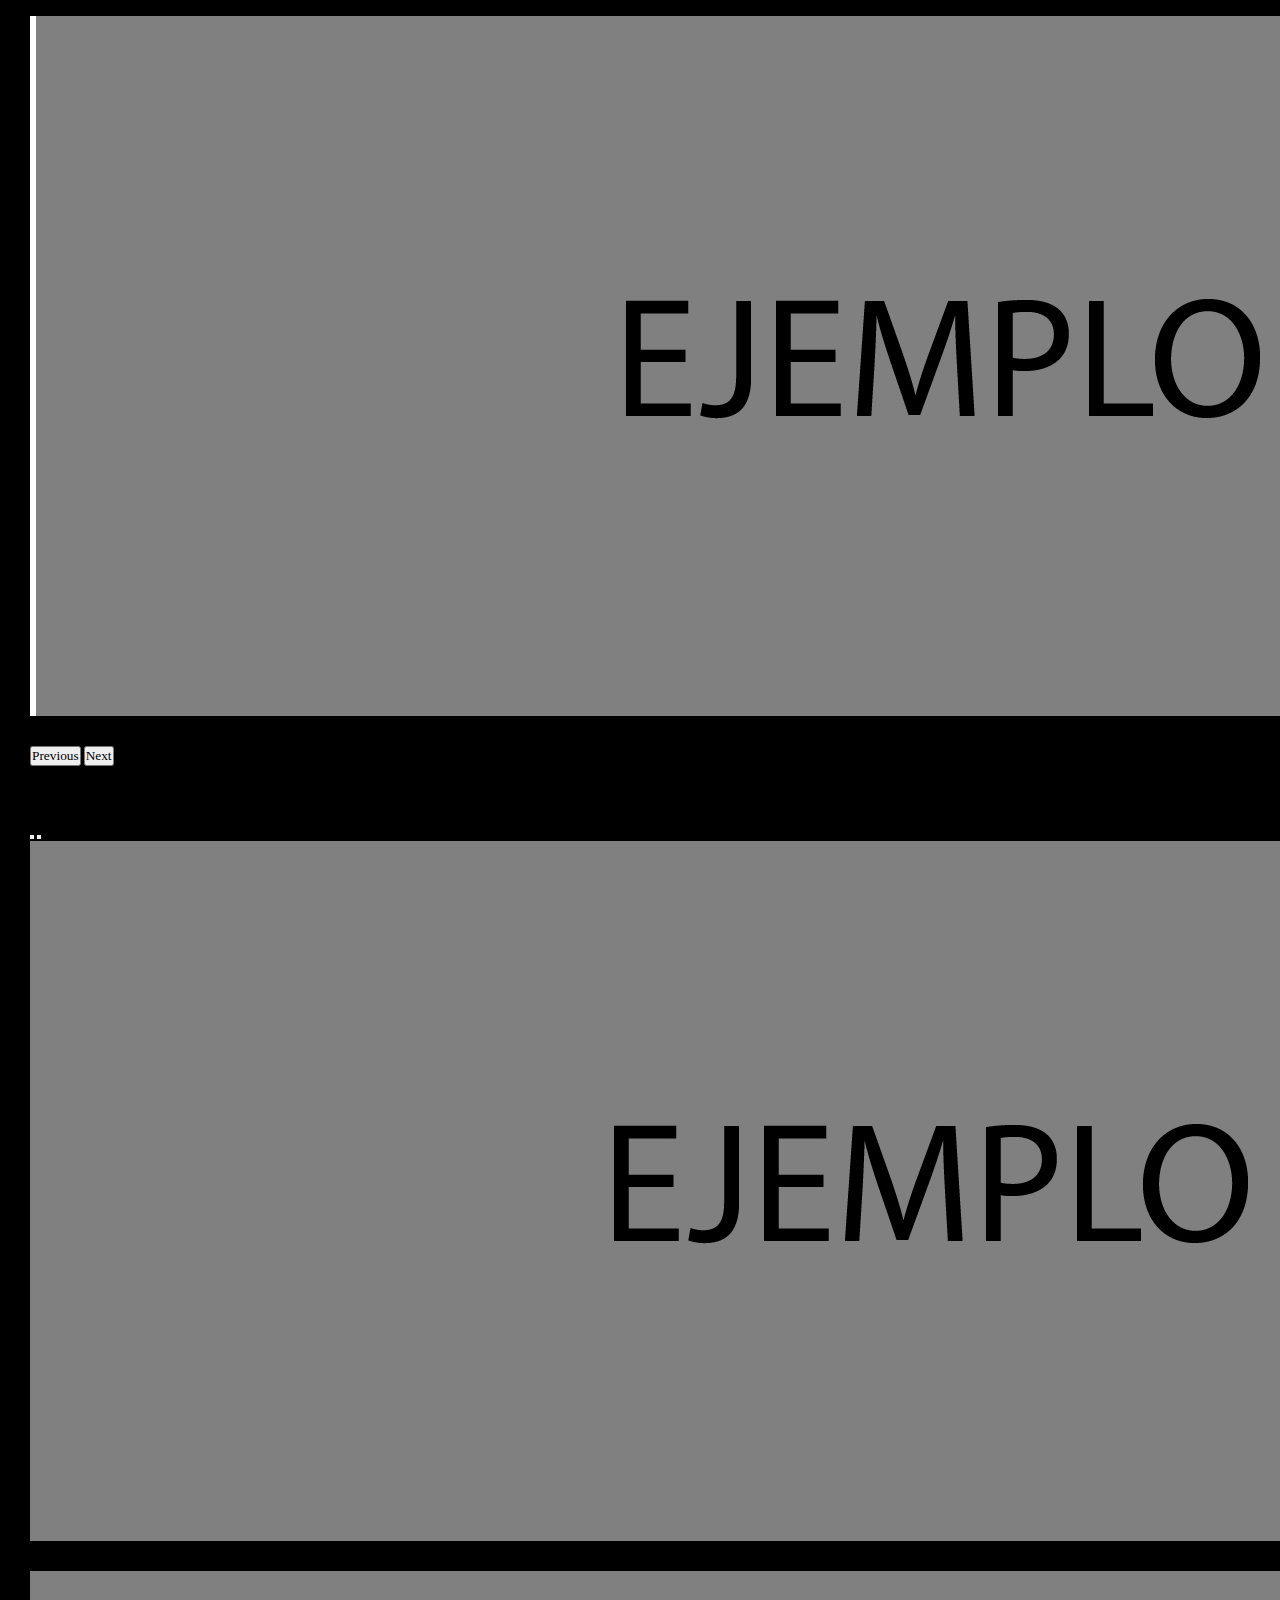
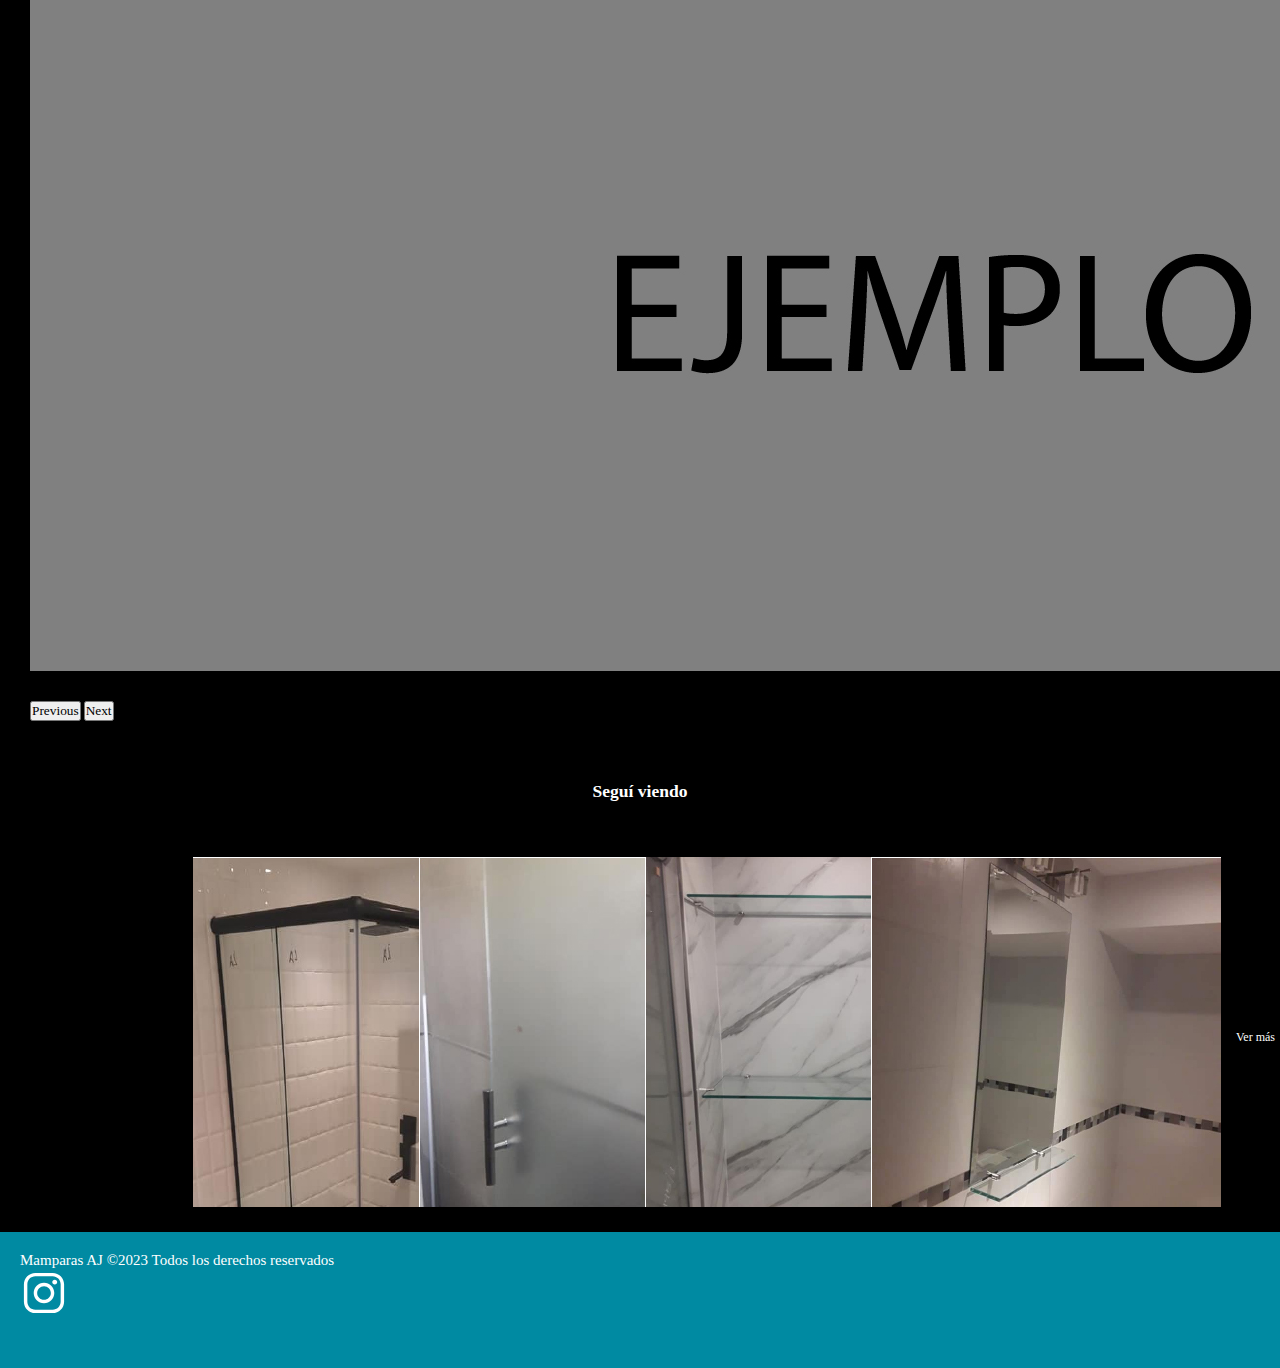
<file: pages/mamparas.html>
<!DOCTYPE html>
<html lang="en">
<head>
    <meta charset="UTF-8">
    <meta http-equiv="X-UA-Compatible" content="IE=edge">
    <meta name="viewport" content="width=device-width, initial-scale=1.0">
    <title>Mamparas</title>
    <!-- CSS only -->
    <link href="https://cdn.jsdelivr.net/npm/bootstrap@5.2.0-beta1/dist/css/bootstrap.min.css" rel="stylesheet" integrity="sha384-0evHe/X+R7YkIZDRvuzKMRqM+OrBnVFBL6DOitfPri4tjfHxaWutUpFmBp4vmVor" crossorigin="anonymous">
    <link rel="stylesheet" href="../assets/css/style.css">
    <link href="https://unpkg.com/aos@2.3.1/dist/aos.css" rel="stylesheet">
    <link rel="preconnect" href="https://fonts.googleapis.com">
    <link rel="preconnect" href="https://fonts.gstatic.com" crossorigin>
    <link href="https://fonts.googleapis.com/css2?family=Roboto:ital,wght@0,100;0,300;0,400;0,500;0,700;0,900;1,100;1,300;1,400;1,500;1,700;1,900&display=swap" rel="stylesheet">
</head>
<body>
  <nav class="nav navbar navbar-expand-lg bg-black">
    <div class="container-fluid">
      <a class="navbar-brand" href="../index.html"><img class="h-2" src="../assets/img/ajLogo.jpg" data-aos="zoom-in" data-aos-duration="2000" alt=""></a>
      <button class="navbar-toggler" type="button" data-bs-toggle="collapse" data-bs-target="#navbarNav" aria-controls="navbarNav" aria-expanded="false" aria-label="Toggle navigation">
        <span class="navbar-toggler-icon"></span>
      </button>
      <div class="collapse navbar-collapse" id="navbarNav">
        <ul class="navbar-nav">
          <li class="nav-item">
            <a class="nav-link" aria-current="page" href="../index.html">Inicio</a>
          </li>
          <li class="nav-item">
            <a class="nav-link" href="../pages/quienesSomos.html">Quiene somos</a>
          </li>
          <li class="nav-item">
            <a class="nav-link" href="../pages/nuestrosTrabajos.html">Nuestros trabajos</a>
          </li>
          <li class="nav-item">
            <a class="nav-link" href="../pages/presupuestos.html">Presupuestos</a>
          </li>
      </div>
    </div>
</nav>
<aside>
  <div class="secundario p-4"> 
      <div class="newsletterTarjeta text-center justify-content-around align-items-center" alt="newsletter">
          <h1 class="p">MAMPARAS</a></p>
      </div>  
  </div>    
</aside>

<main>
  <div class="bajada">
    <h3>Trabajamos con vidrio templado de 8mm de Alta Seguridad.</h3>
  </div>
      
<!-- PAÑO FIJO -->
  <div class="carouselSlide">
    <div id="carouselExampleCaptions" class="carousel slide">
      <div class="carousel-indicators">
        <button type="button" data-bs-target="#carouselExampleCaptions" data-bs-slide-to="0" class="active" aria-current="true" aria-label="Slide 1"></button>
        <button type="button" data-bs-target="#carouselExampleCaptions" data-bs-slide-to="1" aria-label="Slide 2"></button>
      </div>
      <!-- 01 -->            
        <div class="carousel-inner">
          <div class="carousel-item active">
              <img src="../assets/img/ejemplo1.jpg" class="d-block w-100" alt="mampara paño fijo con terminación en punta recta">
              <div class="carousel-caption d-none d-md-block">
                <h5>Paño fijo</h5>
                <p>Terminación en punta recta</p>
              </div>
          </div>
          
          <!-- 02 -->
          <div class="carousel-item">
              <img src="../assets/img/ejemplo2.jpg" class="d-block w-100" alt="mampara paño fijo con terminación en punta curva">
              <div class="carousel-caption d-none d-md-block">
                <h5>Paño fijo</h5>
                <p>Terminación en punta curva</p>
              </div>
          </div>
       
          <button class="carousel-control-prev" type="button" data-bs-target="#carouselExampleCaptions" data-bs-slide="prev">
            <span class="carousel-control-prev-icon" aria-hidden="true"></span>
            <span class="visually-hidden">Previous</span>
          </button>
          <button class="carousel-control-next" type="button" data-bs-target="#carouselExampleCaptions" data-bs-slide="next">
            <span class="carousel-control-next-icon" aria-hidden="true"></span>
            <span class="visually-hidden">Next</span>
          </button>
        </div> 
    </div>  
  </div>   

<!-- CORREDIZAS CLÁSICAS -->
  <div class="carouselSlide">
    <div id="carouselExampleCaptions" class="carousel slide">
      <div class="carousel-indicators">
        <button type="button" data-bs-target="#carouselExampleCaptions" data-bs-slide-to="0" class="active" aria-current="true" aria-label="Slide 1"></button>
        <button type="button" data-bs-target="#carouselExampleCaptions" data-bs-slide-to="1" aria-label="Slide 2"></button>
        <button type="button" data-bs-target="#carouselExampleCaptions" data-bs-slide-to="2" aria-label="Slide 3"></button>
        <button type="button" data-bs-target="#carouselExampleCaptions" data-bs-slide-to="3" aria-label="Slide 4"></button>
        <button type="button" data-bs-target="#carouselExampleCaptions" data-bs-slide-to="4" aria-label="Slide 5"></button>
     </div>

      <!-- 01 -->            
        <div class="carousel-inner">
          <div class="carousel-item active">
            <img src="../assets/img/ejemplo1.jpg" class="d-block w-100" alt="mampara frontal de dos paños">
            <div class="carousel-caption d-none d-md-block">
              <h5>Corrediza clásica</h5>
              <p>Frontal de dos paños</p>
            </div>
        </div>
      <!-- 02 -->
          <div class="carousel-item">
            <img src="../assets/img/ejemplo2.jpg" class="d-block w-100" alt="mampara frontal de cuatro paños">
            <div class="carousel-caption d-none d-md-block">
              <h5>Corrediza clásica</h5>
              <p>Frontal de cuatro paños</p>
            </div>
          </div>
      <!-- 03 -->
      <div class="carousel-item">
        <img src="../assets/img/ejemplo3.jpg" class="d-block w-100" alt="mampara angular">
        <div class="carousel-caption d-none d-md-block">
          <h5>Corrediza clásica</h5>
          <p>Angular</p>
        </div>
      </div>
      <!-- 04 -->
      <div class="carousel-item">
        <img src="../assets/img/ejemplo4.jpg" class="d-block w-100" alt="mampara esquinera">
        <div class="carousel-caption d-none d-md-block">
          <h5>Corrediza clásica</h5>
          <p>Esquinera</p>
        </div>
      </div>     
      <!-- 04 -->
      <div class="carousel-item">
        <img src="../assets/img/ejemplo5.jpg" class="d-block w-100" alt="mampara premium de acero inoxidable">
        <div class="carousel-caption d-none d-md-block">
          <h5>Corrediza Premium</h5>
          <p>Terminaciones en acero inoxidable</p>
        </div>
      </div>        
      
        <button class="carousel-control-prev" type="button" data-bs-target="#carouselExampleCaptions" data-bs-slide="prev">
          <span class="carousel-control-prev-icon" aria-hidden="true"></span>
          <span class="visually-hidden">Previous</span>
        </button>
        <button class="carousel-control-next" type="button" data-bs-target="#carouselExampleCaptions" data-bs-slide="next">
          <span class="carousel-control-next-icon" aria-hidden="true"></span>
          <span class="visually-hidden">Next</span>
        </button>
      </div> 
    </div> 
  </div>      

<!-- REBATIBLES -->
<div class="carouselSlide">
  <div id="carouselExampleCaptions" class="carousel slide">
    <div class="carousel-indicators">
      <button type="button" data-bs-target="#carouselExampleCaptions" data-bs-slide-to="0" class="active" aria-current="true" aria-label="Slide 1"></button>
      <button type="button" data-bs-target="#carouselExampleCaptions" data-bs-slide-to="1" aria-label="Slide 2"></button>
    </div>
<!-- 01 -->            
  <div class="carousel-inner">
    <div class="carousel-item active">
            <img src="../assets/img/ejemplo1.jpg" class="d-block w-100" alt="...">
            <div class="carousel-caption d-none d-md-block">
              <h5>Rebatible</h5>
              <p>Perfil entero</p>
            </div>
    </div>
        
<!-- 02 -->
  <div class="carousel-item">
            <img src="../assets/img/ejemplo2.jpg" class="d-block w-100" alt="...">
            <div class="carousel-caption d-none d-md-block">
              <h5>Rebatible</h5>
              <p>Perfil bisagra</p>
            </div>
  </div>
     
        <button class="carousel-control-prev" type="button" data-bs-target="#carouselExampleCaptions" data-bs-slide="prev">
          <span class="carousel-control-prev-icon" aria-hidden="true"></span>
          <span class="visually-hidden">Previous</span>
        </button>
        <button class="carousel-control-next" type="button" data-bs-target="#carouselExampleCaptions" data-bs-slide="next">
          <span class="carousel-control-next-icon" aria-hidden="true"></span>
          <span class="visually-hidden">Next</span>
        </button>
        </div> 
  </div>  
</div>   

<div class="bajada">
  <h3>Seguí viendo</h3>
</div>
<div class="tarjetas row justify-content-center">

  <div class="card m-3 col-11 col-md-9 col-lg-5"style="width: 18rem;">
    <img src="../assets/img/cristalesPerfileria.jpg" class="card-img-top" alt="imagen de cristales y perfileria">
    <div class="card-body row justify-content-around">
        <h5 class="card-title text-center" alt="orquideas">CRISTALES Y PERFILERIA</h5>
        <a href="../pages/cristalesPerfileria.html" class="btn btn-dark">Ver más</a>
      </div>
  </div>

  <div class="card m-3 col-11 col-md-9 col-lg-5"  style="width: 18rem;">
    <img src="../assets/img/divisiones.jpg" class="card-img-top" alt="imagen planta de divisiones">
    <div class="card-body row justify-content-around">
        <h5 class="card-title text-center" alt="plantas de interior">DIVISIONES</h5>
        <a href="../pages/divisiones.html" class="btn btn-dark">Ver más</a>
      </div>
  </div>

  <div class="card m-3 col-11 col-md-9 col-lg-5" style="width: 18rem;">
    <img src="../assets/img/estantes.jpg" class="card-img-top" alt="imagen planta de estantes">
    <div class="card-body row justify-content-around">
        <h5 class="card-title text-center" alt="plantas de exterior">ESTANTES</h5>
        <a href="../pages/estantes.html" class="btn btn-dark">Ver más</a>
      </div>
  </div>

  <div class="card m-3 col-11 col-md-9 col-lg-5" style="width: 18rem;">
    <img src="../assets/img/espejos.jpg" class="card-img-top" alt="imagen de espejo">
    <div class="card-body row justify-content-around">
        <h5 class="card-title text-center" alt="macetas">ESPEJOS</h5>
        <a href="../pages/espejos.html" class="btn btn-dark">Ver más</a>
      </div>
  </div>
</div>
</main>  



        <!-- JavaScript Bundle with Popper -->
<script src="https://cdn.jsdelivr.net/npm/bootstrap@5.2.0-beta1/dist/js/bootstrap.bundle.min.js" integrity="sha384-pprn3073KE6tl6bjs2QrFaJGz5/SUsLqktiwsUTF55Jfv3qYSDhgCecCxMW52nD2" crossorigin="anonymous"></script>
<script src="https://unpkg.com/aos@2.3.1/dist/aos.js"></script>

<script>AOS.init();</script>
<footer class="footer d-flex justify-content-between align-items-center p-6">
  <div class="footerTexto">
      <p>Mamparas AJ ©2023 Todos los derechos reservados</p>
  </div>
  
  <div class="footerImg">
      <a href="https://www.instagram.com/mamparasaj/" target="_blank">
      <img class="footerImg" src="../assets/img/instagram.svg" alt="instagram"></a>
  </div>
</footer>
</body>
</html>
</file>
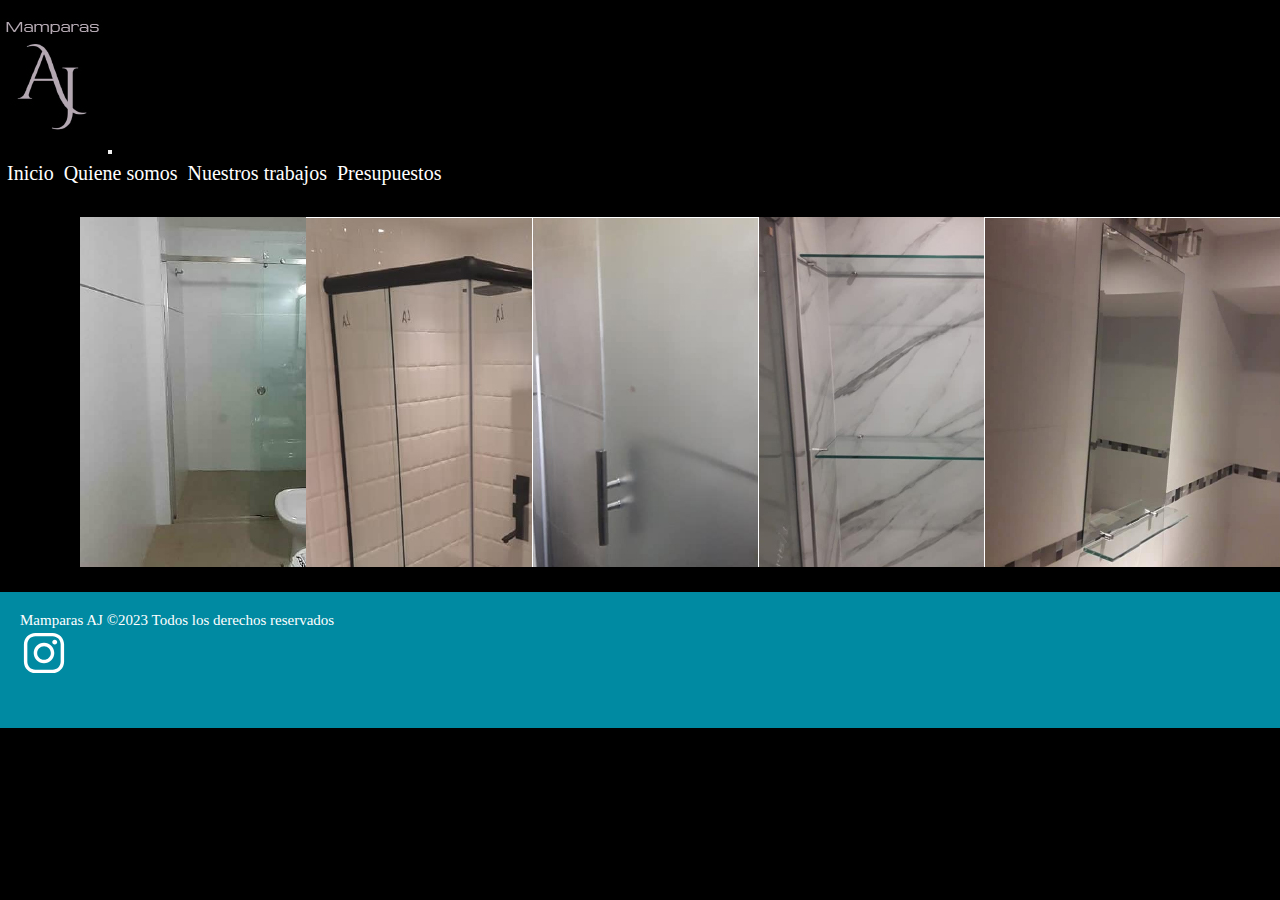
<file: pages/nuestrosTrabajos.html>
<!DOCTYPE html>
<html lang="en">
<head>
    <meta charset="UTF-8">
    <meta http-equiv="X-UA-Compatible" content="IE=edge">
    <meta name="viewport" content="width=device-width, initial-scale=1.0">
    <title>Mamparas</title>
    <!-- CSS only -->
    <link href="https://cdn.jsdelivr.net/npm/bootstrap@5.2.0-beta1/dist/css/bootstrap.min.css" rel="stylesheet" integrity="sha384-0evHe/X+R7YkIZDRvuzKMRqM+OrBnVFBL6DOitfPri4tjfHxaWutUpFmBp4vmVor" crossorigin="anonymous">
    <link rel="stylesheet" href="../assets/css/style.css">
    <link href="https://unpkg.com/aos@2.3.1/dist/aos.css" rel="stylesheet">
    <link rel="preconnect" href="https://fonts.googleapis.com">
    <link rel="preconnect" href="https://fonts.gstatic.com" crossorigin>
    <link href="https://fonts.googleapis.com/css2?family=Roboto:ital,wght@0,100;0,300;0,400;0,500;0,700;0,900;1,100;1,300;1,400;1,500;1,700;1,900&display=swap" rel="stylesheet">
</head>
<body>
  <nav class="nav navbar navbar-expand-lg bg-black">
    <div class="container-fluid">
      <a class="navbar-brand" href="../index.html"><img class="h-2" src="../assets/img/ajLogo.jpg" data-aos="zoom-in" data-aos-duration="2000" alt=""></a>
      <button class="navbar-toggler" type="button" data-bs-toggle="collapse" data-bs-target="#navbarNav" aria-controls="navbarNav" aria-expanded="false" aria-label="Toggle navigation">
        <span class="navbar-toggler-icon"></span>
      </button>
      <div class="collapse navbar-collapse" id="navbarNav">
        <ul class="navbar-nav">
          <li class="nav-item">
            <a class="nav-link" aria-current="page" href="../index.html">Inicio</a>
          </li>
          <li class="nav-item">
            <a class="nav-link" href="../pages/quienesSomos.html">Quiene somos</a>
          </li>
          <li class="nav-item">
            <a class="nav-link" href="../pages/nuestrosTrabajos.html">Nuestros trabajos</a>
          </li>
          <li class="nav-item">
            <a class="nav-link" href="../pages/presupuestos.html">Presupuestos</a>
          </li>
      </div>
    </div>
</nav>

<main>           
    <div class="tarjetas row justify-content-center">
        <div class="card m-3 col-11 col-md-9 col-lg-5" style="width: 18rem;">
            <img src="../assets/img/mamparas.jpg" class="card-img-top" alt="imagen de mampara">
            <div class="card-body row justify-content-around">
              <h5 class="card-title text-center" alt="cactus">MAMPARAS</h5> 
              <a href="../pages/mamparas.html" class="btn btn-dark">Ver más</a>
            </div>
        </div>

        <div class="card m-3 col-11 col-md-9 col-lg-5"style="width: 18rem;">
          <img src="../assets/img/cristalesPerfileria.jpg" class="card-img-top" alt="imagen de cristales y perfileria">
          <div class="card-body row justify-content-around">
              <h5 class="card-title text-center" alt="orquideas">CRISTALES Y PERFILERIA</h5>
              <a href="../pages/cristalesPerfileria.html" class="btn btn-dark">Ver más</a>
            </div>
        </div>

        <div class="card m-3 col-11 col-md-9 col-lg-5"  style="width: 18rem;">
          <img src="../assets/img/divisiones.jpg" class="card-img-top" alt="imagen planta de divisiones">
          <div class="card-body row justify-content-around">
              <h5 class="card-title text-center" alt="plantas de interior">DIVISIONES</h5>
              <a href="../pages/divisiones.html" class="btn btn-dark">Ver más</a>
            </div>
        </div>

        <div class="card m-3 col-11 col-md-9 col-lg-5" style="width: 18rem;">
          <img src="../assets/img/estantes.jpg" class="card-img-top" alt="imagen planta de estantes">
          <div class="card-body row justify-content-around">
              <h5 class="card-title text-center" alt="plantas de exterior">ESTANTES</h5>
              <a href="../pages/estantes.html" class="btn btn-dark">Ver más</a>
            </div>
        </div>

        <div class="card m-3 col-11 col-md-9 col-lg-5" style="width: 18rem;">
          <img src="../assets/img/espejos.jpg" class="card-img-top" alt="imagen de espejo">
          <div class="card-body row justify-content-around">
              <h5 class="card-title text-center" alt="macetas">ESPEJOS</h5>
              <a href="../pages/espejos.html" class="btn btn-dark">Ver más</a>
            </div>
        </div>
    </div>
</main>

        <!-- JavaScript Bundle with Popper -->
<script src="https://cdn.jsdelivr.net/npm/bootstrap@5.2.0-beta1/dist/js/bootstrap.bundle.min.js" integrity="sha384-pprn3073KE6tl6bjs2QrFaJGz5/SUsLqktiwsUTF55Jfv3qYSDhgCecCxMW52nD2" crossorigin="anonymous"></script>
<script src="https://unpkg.com/aos@2.3.1/dist/aos.js"></script>

<script>AOS.init();</script>
<footer class="footer d-flex justify-content-between align-items-center p-6">
  <div class="footerTexto">
      <p>Mamparas AJ ©2023 Todos los derechos reservados</p>
  </div>
  
  <div class="footerImg">
      <a href="https://www.instagram.com/mamparasaj/" target="_blank">
      <img class="footerImg" src="../assets/img/instagram.svg" alt="instagram"></a>
  </div>
</footer>
</body>
</html>
</file>
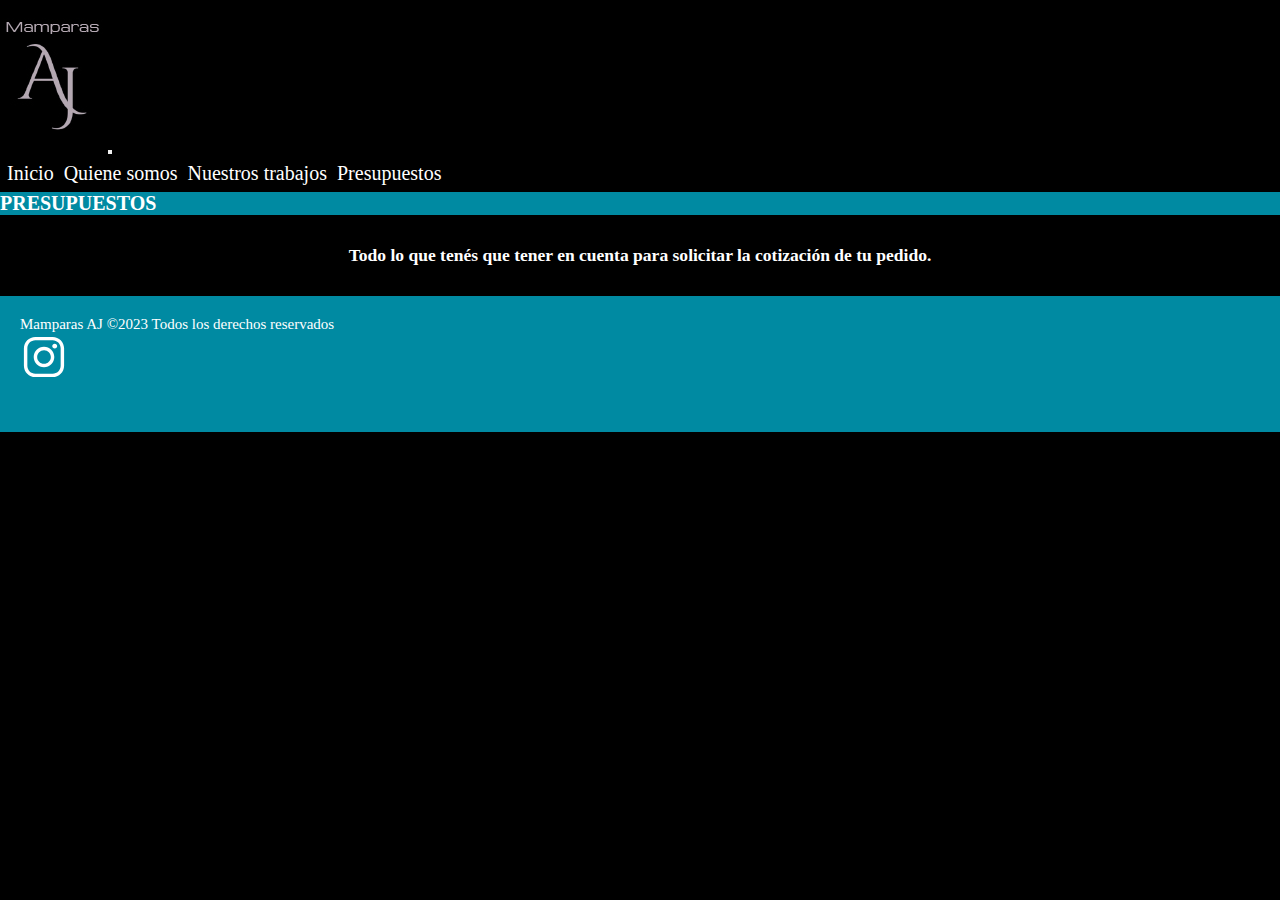
<file: pages/presupuestos.html>
<!DOCTYPE html>
<html lang="en">
<head>
    <meta charset="UTF-8">
    <meta http-equiv="X-UA-Compatible" content="IE=edge">
    <meta name="viewport" content="width=device-width, initial-scale=1.0">
    <title>Mamparas</title>
    <!-- CSS only -->
    <link href="https://cdn.jsdelivr.net/npm/bootstrap@5.2.0-beta1/dist/css/bootstrap.min.css" rel="stylesheet" integrity="sha384-0evHe/X+R7YkIZDRvuzKMRqM+OrBnVFBL6DOitfPri4tjfHxaWutUpFmBp4vmVor" crossorigin="anonymous">
    <link rel="stylesheet" href="../assets/css/style.css">
    <link href="https://unpkg.com/aos@2.3.1/dist/aos.css" rel="stylesheet">
    <link rel="preconnect" href="https://fonts.googleapis.com">
    <link rel="preconnect" href="https://fonts.gstatic.com" crossorigin>
    <link href="https://fonts.googleapis.com/css2?family=Roboto:ital,wght@0,100;0,300;0,400;0,500;0,700;0,900;1,100;1,300;1,400;1,500;1,700;1,900&display=swap" rel="stylesheet">
</head>
<body>
  <nav class="nav navbar navbar-expand-lg bg-black">
    <div class="container-fluid">
      <a class="navbar-brand" href="../index.html"><img class="h-2" src="../assets/img/ajLogo.jpg" data-aos="zoom-in" data-aos-duration="2000" alt=""></a>
      <button class="navbar-toggler" type="button" data-bs-toggle="collapse" data-bs-target="#navbarNav" aria-controls="navbarNav" aria-expanded="false" aria-label="Toggle navigation">
        <span class="navbar-toggler-icon"></span>
      </button>
      <div class="collapse navbar-collapse" id="navbarNav">
        <ul class="navbar-nav">
          <li class="nav-item">
            <a class="nav-link" aria-current="page" href="../index.html">Inicio</a>
          </li>
          <li class="nav-item">
            <a class="nav-link" href="../pages/quienesSomos.html">Quiene somos</a>
          </li>
          <li class="nav-item">
            <a class="nav-link" href="../pages/nuestrosTrabajos.html">Nuestros trabajos</a>
          </li>
          <li class="nav-item">
            <a class="nav-link" href="../pages/presupuestos.html">Presupuestos</a>
          </li>
      </div>
    </div>
</nav>
<aside>
  <div class="secundario p-4"> 
      <div class="newsletterTarjeta text-center justify-content-around align-items-center" alt="newsletter">
          <h1 class="p">PRESUPUESTOS</a></p>
      </div>  
  </div>    
</aside>

<main>
  <div class="bajada">
    <h3>Todo lo que tenés que tener en cuenta para solicitar la cotización de tu pedido.</h3>
  </div>
  
</main>  

        <!-- JavaScript Bundle with Popper -->
<script src="https://cdn.jsdelivr.net/npm/bootstrap@5.2.0-beta1/dist/js/bootstrap.bundle.min.js" integrity="sha384-pprn3073KE6tl6bjs2QrFaJGz5/SUsLqktiwsUTF55Jfv3qYSDhgCecCxMW52nD2" crossorigin="anonymous"></script>
<script src="https://unpkg.com/aos@2.3.1/dist/aos.js"></script>

<script>AOS.init();</script>
<footer class="footer d-flex justify-content-between align-items-center p-6">
  <div class="footerTexto">
      <p>Mamparas AJ ©2023 Todos los derechos reservados</p>
  </div>
  
  <div class="footerImg">
      <a href="https://www.instagram.com/mamparasaj/" target="_blank">
      <img class="footerImg" src="../assets/img/instagram.svg" alt="instagram"></a>
  </div>
</footer>
</body>
</html>
</file>
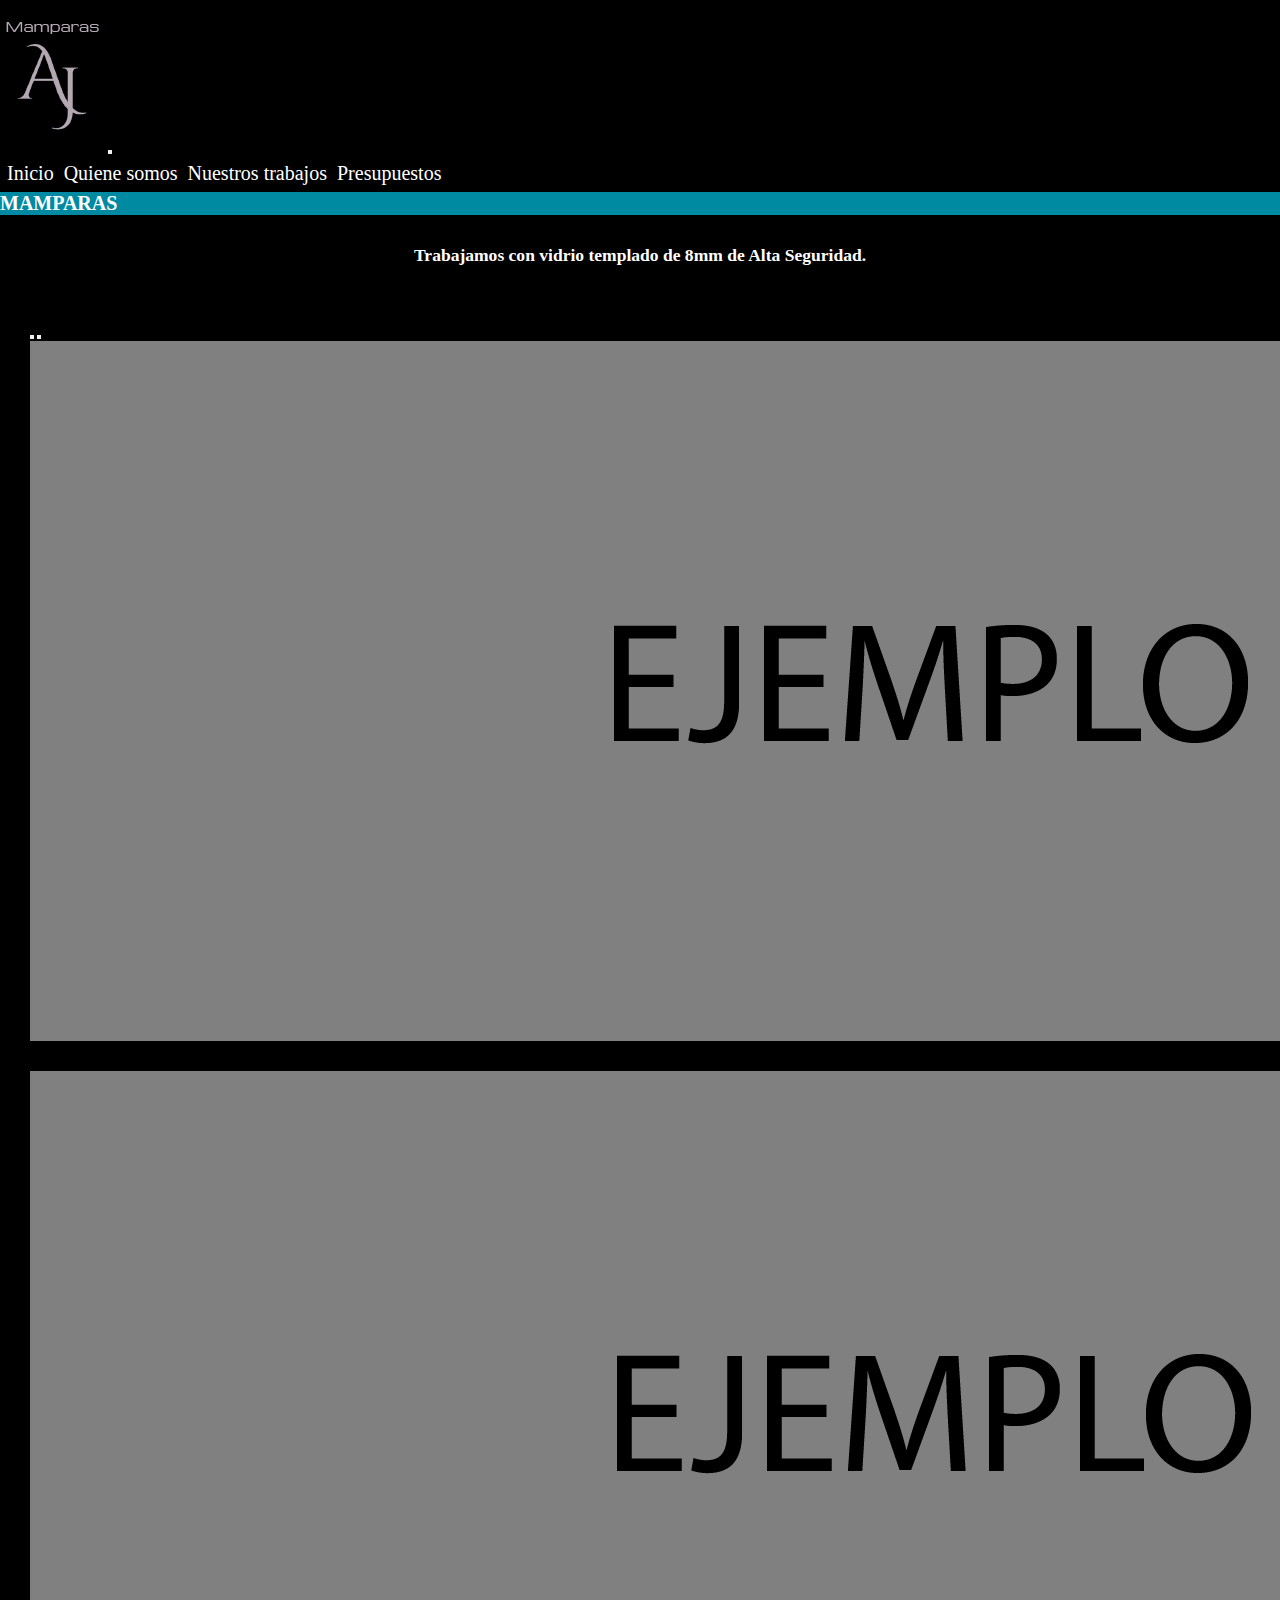
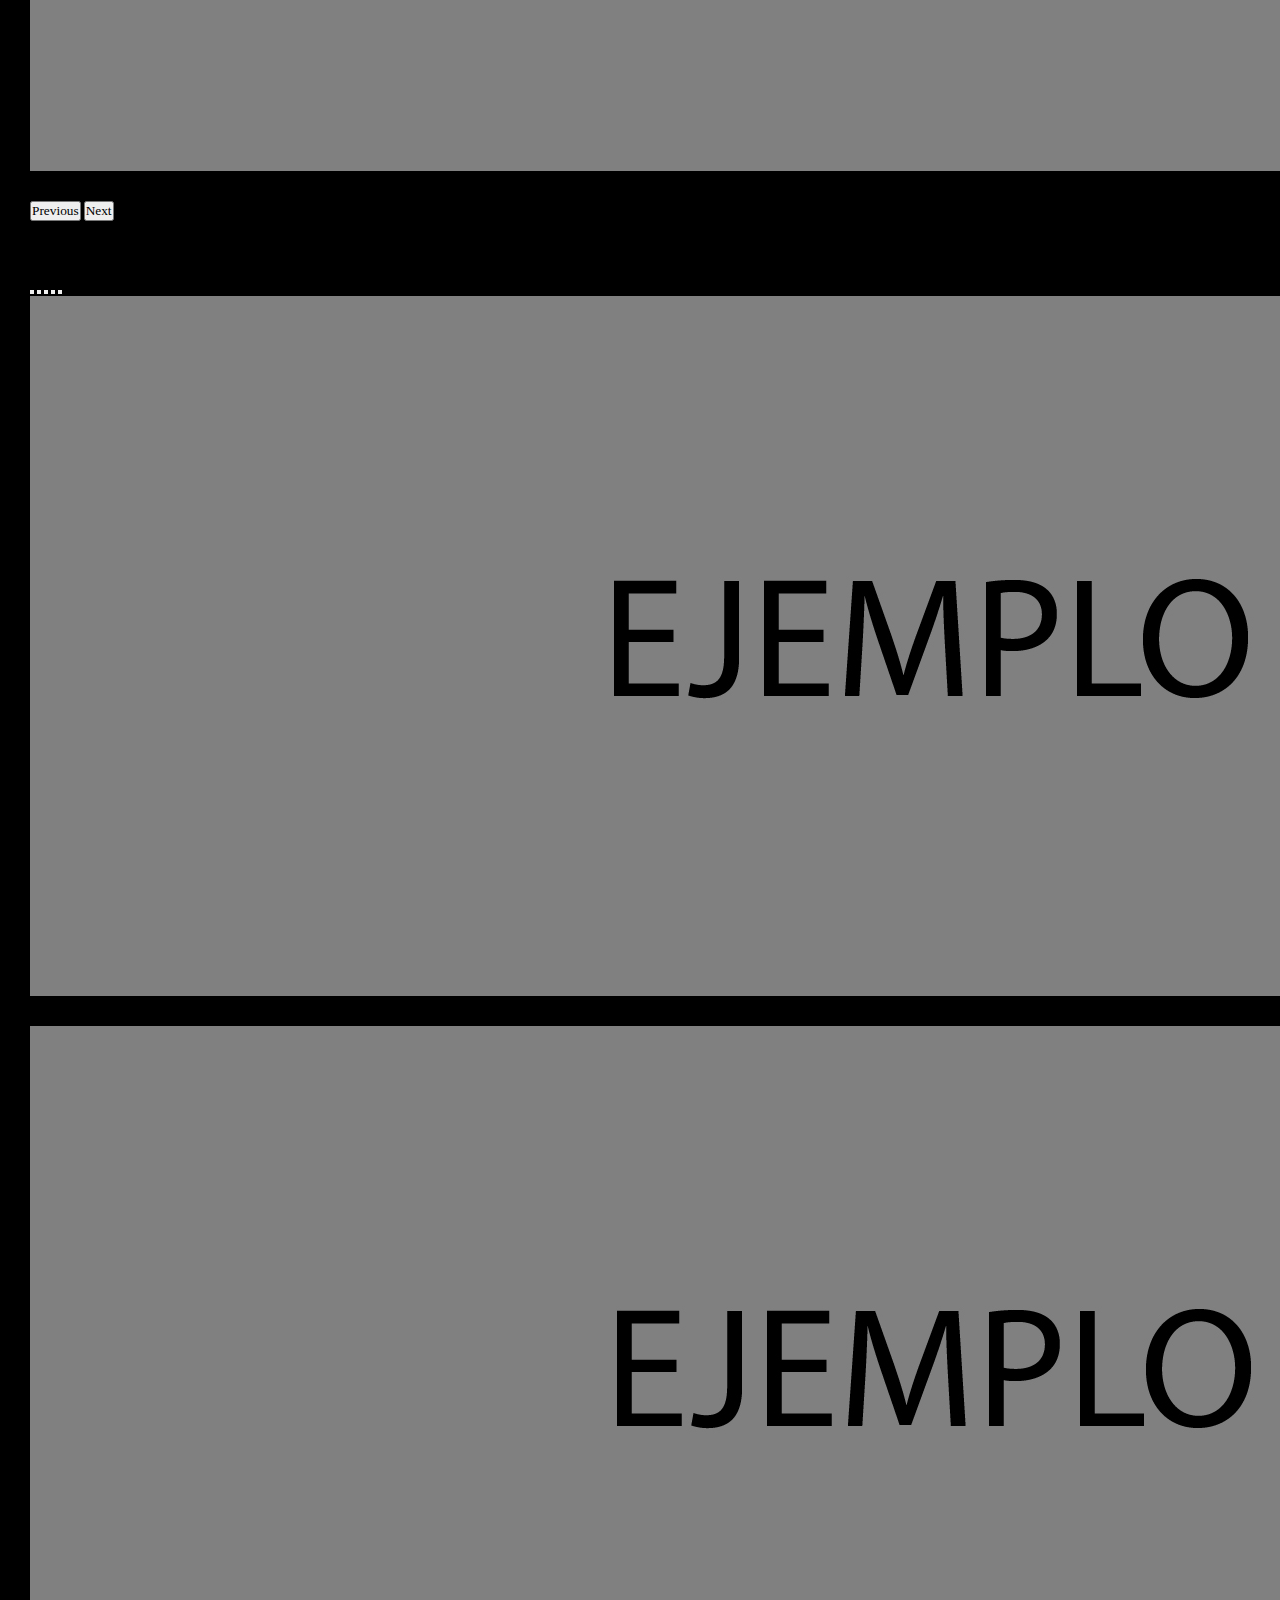
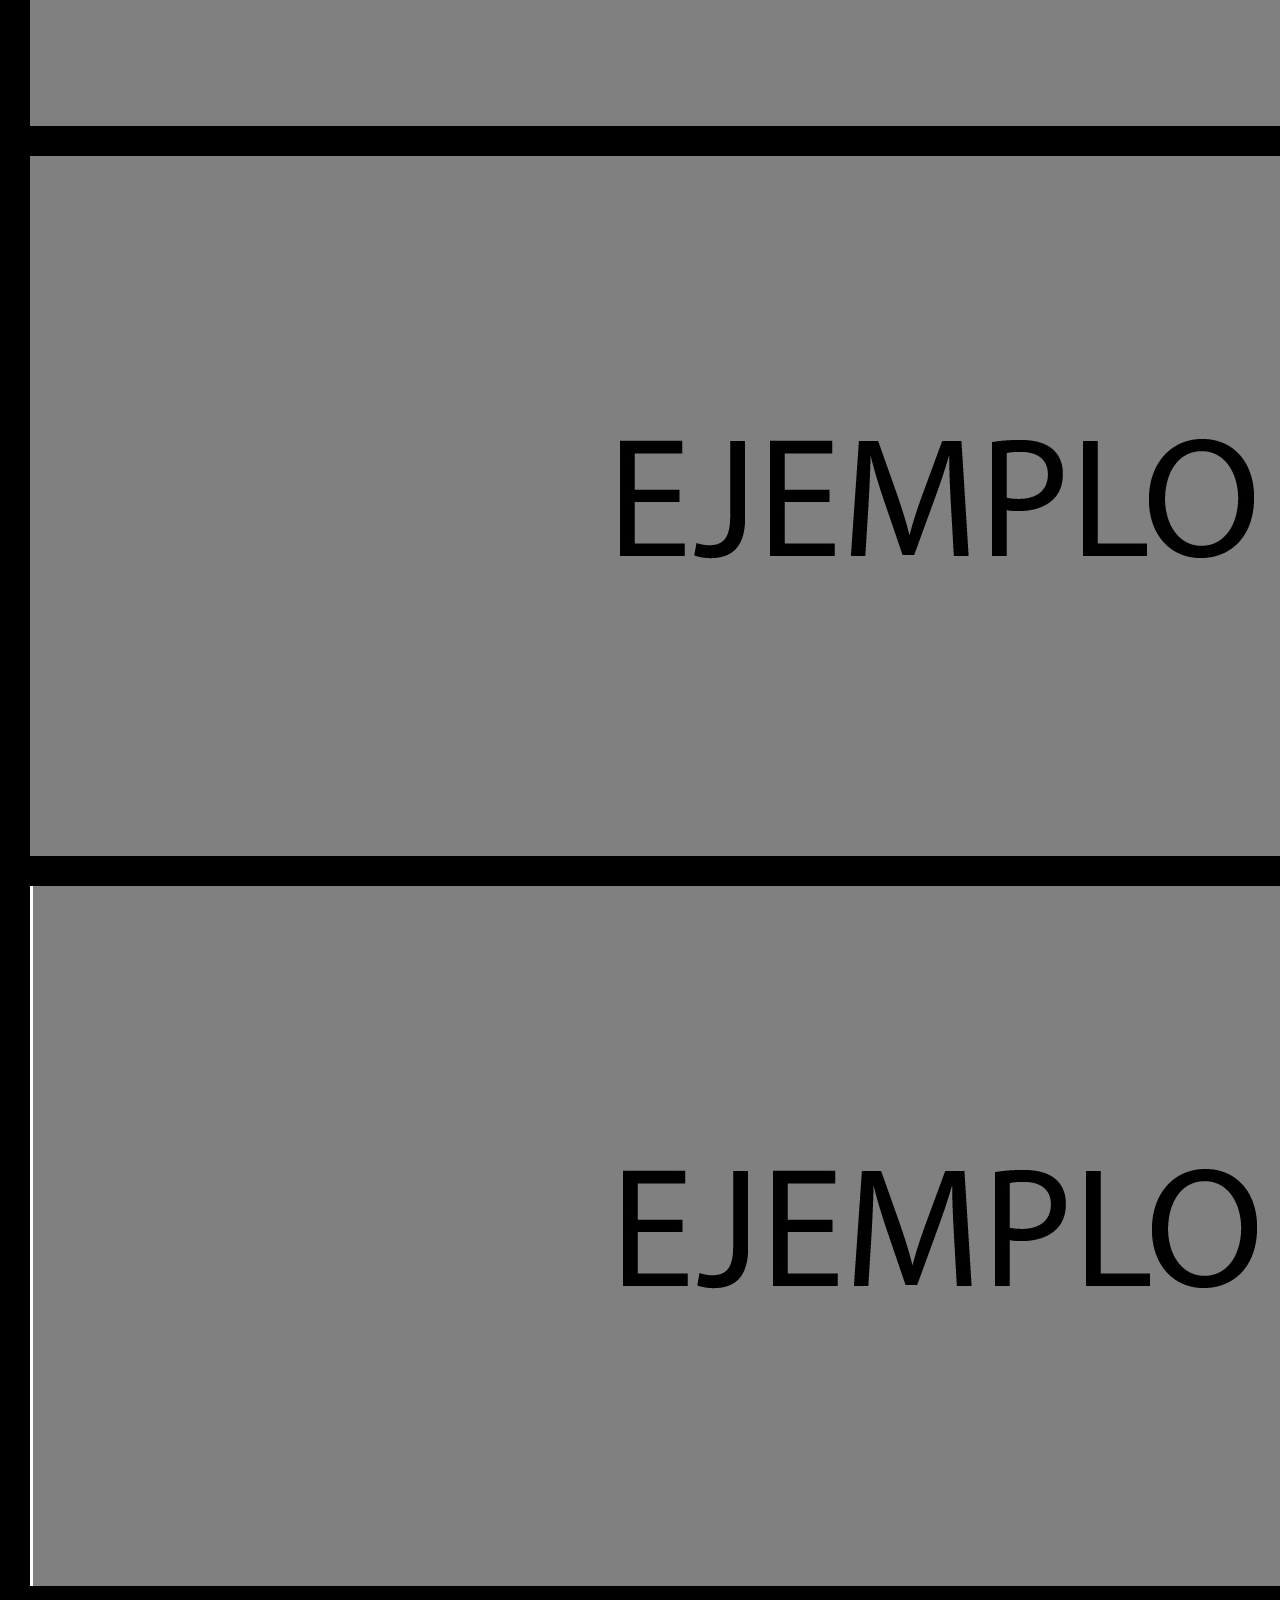
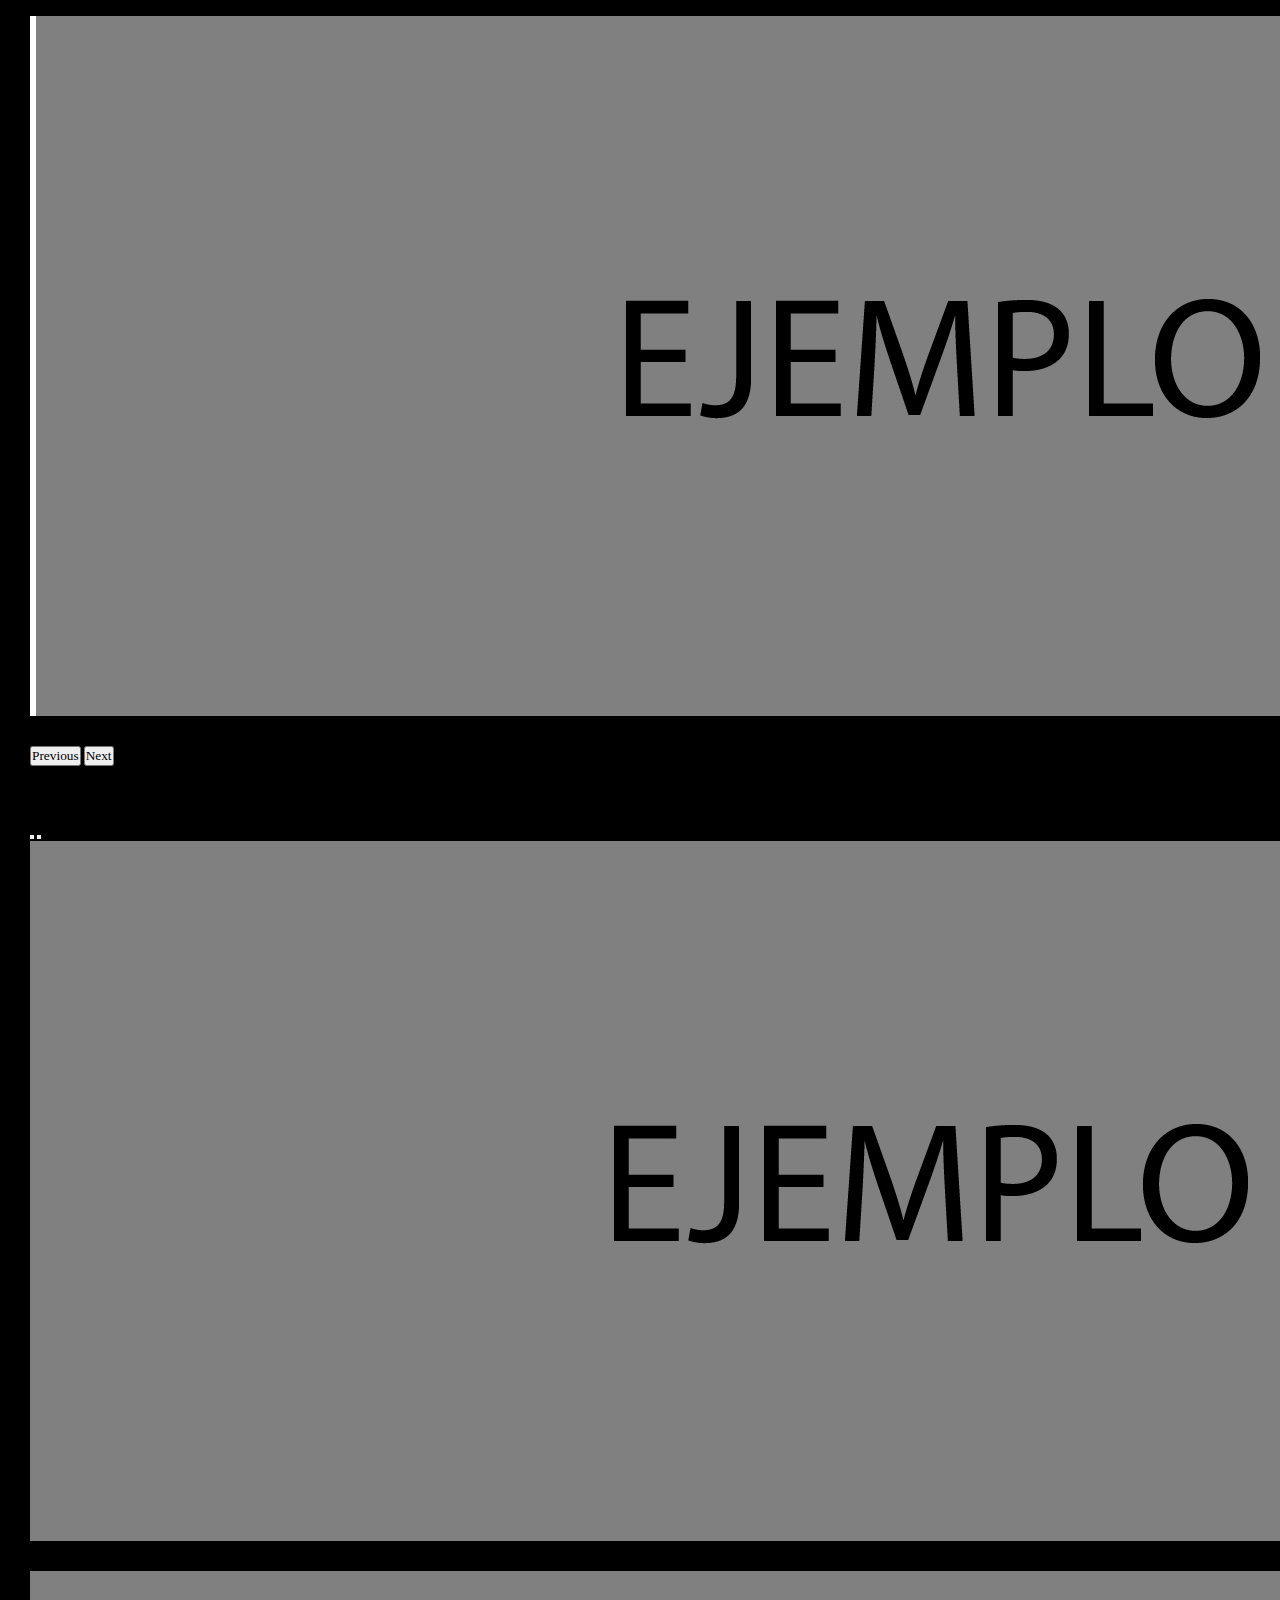
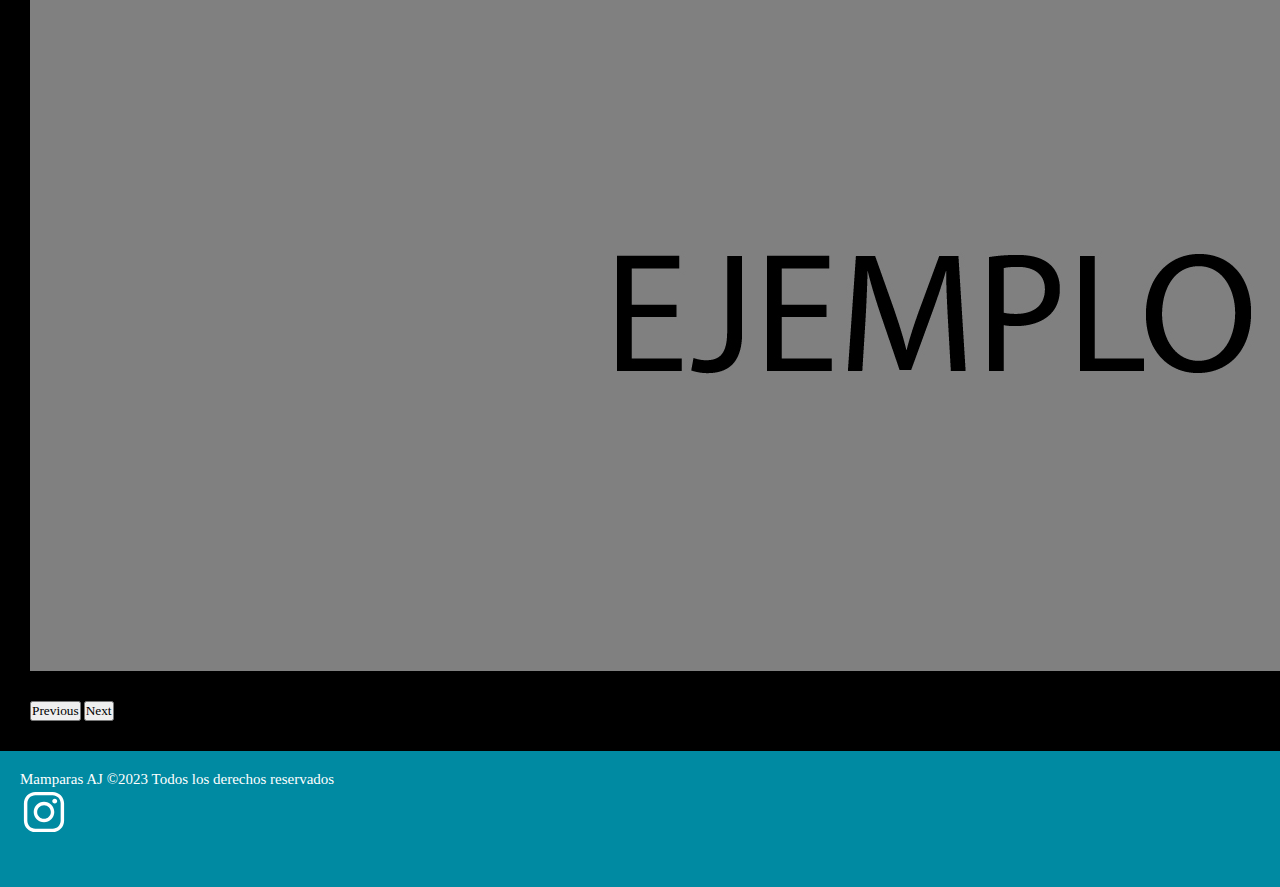
<file: pages/quienesSomos.html>
<!DOCTYPE html>
<html lang="en">
<head>
    <meta charset="UTF-8">
    <meta http-equiv="X-UA-Compatible" content="IE=edge">
    <meta name="viewport" content="width=device-width, initial-scale=1.0">
    <title>Mamparas</title>
    <!-- CSS only -->
    <link href="https://cdn.jsdelivr.net/npm/bootstrap@5.2.0-beta1/dist/css/bootstrap.min.css" rel="stylesheet" integrity="sha384-0evHe/X+R7YkIZDRvuzKMRqM+OrBnVFBL6DOitfPri4tjfHxaWutUpFmBp4vmVor" crossorigin="anonymous">
    <link rel="stylesheet" href="../assets/css/style.css">
    <link href="https://unpkg.com/aos@2.3.1/dist/aos.css" rel="stylesheet">
    <link rel="preconnect" href="https://fonts.googleapis.com">
    <link rel="preconnect" href="https://fonts.gstatic.com" crossorigin>
    <link href="https://fonts.googleapis.com/css2?family=Roboto:ital,wght@0,100;0,300;0,400;0,500;0,700;0,900;1,100;1,300;1,400;1,500;1,700;1,900&display=swap" rel="stylesheet">
</head>
<body>
  <nav class="nav navbar navbar-expand-lg bg-black">
    <div class="container-fluid">
      <a class="navbar-brand" href="../index.html"><img class="h-2" src="../assets/img/ajLogo.jpg" data-aos="zoom-in" data-aos-duration="2000" alt=""></a>
      <button class="navbar-toggler" type="button" data-bs-toggle="collapse" data-bs-target="#navbarNav" aria-controls="navbarNav" aria-expanded="false" aria-label="Toggle navigation">
        <span class="navbar-toggler-icon"></span>
      </button>
      <div class="collapse navbar-collapse" id="navbarNav">
        <ul class="navbar-nav">
          <li class="nav-item">
            <a class="nav-link" aria-current="page" href="../index.html">Inicio</a>
          </li>
          <li class="nav-item">
            <a class="nav-link" href="../pages/quienesSomos.html">Quiene somos</a>
          </li>
          <li class="nav-item">
            <a class="nav-link" href="../pages/nuestrosTrabajos.html">Nuestros trabajos</a>
          </li>
          <li class="nav-item">
            <a class="nav-link" href="../pages/presupuestos.html">Presupuestos</a>
          </li>
      </div>
    </div>
</nav>
<aside>
  <div class="secundario p-4"> 
      <div class="newsletterTarjeta text-center justify-content-around align-items-center" alt="newsletter">
          <h1 class="p">MAMPARAS</a></p>
      </div>  
  </div>    
</aside>

<main>
  <div class="bajada">
    <h3>Trabajamos con vidrio templado de 8mm de Alta Seguridad.</h3>
  </div>
      
<!-- PAÑO FIJO -->
  <div class="carouselSlide">
    <div id="carouselExampleCaptions" class="carousel slide">
      <div class="carousel-indicators">
        <button type="button" data-bs-target="#carouselExampleCaptions" data-bs-slide-to="0" class="active" aria-current="true" aria-label="Slide 1"></button>
        <button type="button" data-bs-target="#carouselExampleCaptions" data-bs-slide-to="1" aria-label="Slide 2"></button>
      </div>
      <!-- 01 -->            
        <div class="carousel-inner">
          <div class="carousel-item active">
              <img src="../assets/img/ejemplo1.jpg" class="d-block w-100" alt="mampara paño fijo con terminación en punta recta">
              <div class="carousel-caption d-none d-md-block">
                <h5>Paño fijo</h5>
                <p>Terminación en punta recta</p>
              </div>
          </div>
          
          <!-- 02 -->
          <div class="carousel-item">
              <img src="../assets/img/ejemplo2.jpg" class="d-block w-100" alt="mampara paño fijo con terminación en punta curva">
              <div class="carousel-caption d-none d-md-block">
                <h5>Paño fijo</h5>
                <p>Terminación en punta curva</p>
              </div>
          </div>
       
          <button class="carousel-control-prev" type="button" data-bs-target="#carouselExampleCaptions" data-bs-slide="prev">
            <span class="carousel-control-prev-icon" aria-hidden="true"></span>
            <span class="visually-hidden">Previous</span>
          </button>
          <button class="carousel-control-next" type="button" data-bs-target="#carouselExampleCaptions" data-bs-slide="next">
            <span class="carousel-control-next-icon" aria-hidden="true"></span>
            <span class="visually-hidden">Next</span>
          </button>
        </div> 
    </div>  
  </div>   

<!-- CORREDIZAS CLÁSICAS -->
  <div class="carouselSlide">
    <div id="carouselExampleCaptions" class="carousel slide">
      <div class="carousel-indicators">
        <button type="button" data-bs-target="#carouselExampleCaptions" data-bs-slide-to="0" class="active" aria-current="true" aria-label="Slide 1"></button>
        <button type="button" data-bs-target="#carouselExampleCaptions" data-bs-slide-to="1" aria-label="Slide 2"></button>
        <button type="button" data-bs-target="#carouselExampleCaptions" data-bs-slide-to="2" aria-label="Slide 3"></button>
        <button type="button" data-bs-target="#carouselExampleCaptions" data-bs-slide-to="3" aria-label="Slide 4"></button>
        <button type="button" data-bs-target="#carouselExampleCaptions" data-bs-slide-to="4" aria-label="Slide 5"></button>
     </div>

      <!-- 01 -->            
        <div class="carousel-inner">
          <div class="carousel-item active">
            <img src="../assets/img/ejemplo1.jpg" class="d-block w-100" alt="mampara frontal de dos paños">
            <div class="carousel-caption d-none d-md-block">
              <h5>Corrediza clásica</h5>
              <p>Frontal de dos paños</p>
            </div>
        </div>
      <!-- 02 -->
          <div class="carousel-item">
            <img src="../assets/img/ejemplo2.jpg" class="d-block w-100" alt="mampara frontal de cuatro paños">
            <div class="carousel-caption d-none d-md-block">
              <h5>Corrediza clásica</h5>
              <p>Frontal de cuatro paños</p>
            </div>
          </div>
      <!-- 03 -->
      <div class="carousel-item">
        <img src="../assets/img/ejemplo3.jpg" class="d-block w-100" alt="mampara angular">
        <div class="carousel-caption d-none d-md-block">
          <h5>Corrediza clásica</h5>
          <p>Angular</p>
        </div>
      </div>
      <!-- 04 -->
      <div class="carousel-item">
        <img src="../assets/img/ejemplo4.jpg" class="d-block w-100" alt="mampara esquinera">
        <div class="carousel-caption d-none d-md-block">
          <h5>Corrediza clásica</h5>
          <p>Esquinera</p>
        </div>
      </div>     
      <!-- 04 -->
      <div class="carousel-item">
        <img src="../assets/img/ejemplo5.jpg" class="d-block w-100" alt="mampara premium de acero inoxidable">
        <div class="carousel-caption d-none d-md-block">
          <h5>Corrediza Premium</h5>
          <p>Terminaciones en acero inoxidable</p>
        </div>
      </div>        
      
        <button class="carousel-control-prev" type="button" data-bs-target="#carouselExampleCaptions" data-bs-slide="prev">
          <span class="carousel-control-prev-icon" aria-hidden="true"></span>
          <span class="visually-hidden">Previous</span>
        </button>
        <button class="carousel-control-next" type="button" data-bs-target="#carouselExampleCaptions" data-bs-slide="next">
          <span class="carousel-control-next-icon" aria-hidden="true"></span>
          <span class="visually-hidden">Next</span>
        </button>
      </div> 
    </div> 
  </div>      

<!-- REBATIBLES -->
<div class="carouselSlide">
  <div id="carouselExampleCaptions" class="carousel slide">
    <div class="carousel-indicators">
      <button type="button" data-bs-target="#carouselExampleCaptions" data-bs-slide-to="0" class="active" aria-current="true" aria-label="Slide 1"></button>
      <button type="button" data-bs-target="#carouselExampleCaptions" data-bs-slide-to="1" aria-label="Slide 2"></button>
    </div>
<!-- 01 -->            
  <div class="carousel-inner">
    <div class="carousel-item active">
            <img src="../assets/img/ejemplo1.jpg" class="d-block w-100" alt="...">
            <div class="carousel-caption d-none d-md-block">
              <h5>Rebatible</h5>
              <p>Perfil entero</p>
            </div>
    </div>
        
<!-- 02 -->
  <div class="carousel-item">
            <img src="../assets/img/ejemplo2.jpg" class="d-block w-100" alt="...">
            <div class="carousel-caption d-none d-md-block">
              <h5>Rebatible</h5>
              <p>Perfil bisagra</p>
            </div>
  </div>
     
        <button class="carousel-control-prev" type="button" data-bs-target="#carouselExampleCaptions" data-bs-slide="prev">
          <span class="carousel-control-prev-icon" aria-hidden="true"></span>
          <span class="visually-hidden">Previous</span>
        </button>
        <button class="carousel-control-next" type="button" data-bs-target="#carouselExampleCaptions" data-bs-slide="next">
          <span class="carousel-control-next-icon" aria-hidden="true"></span>
          <span class="visually-hidden">Next</span>
        </button>
        </div> 
  </div>  
</div>   
</main>  

        <!-- JavaScript Bundle with Popper -->
<script src="https://cdn.jsdelivr.net/npm/bootstrap@5.2.0-beta1/dist/js/bootstrap.bundle.min.js" integrity="sha384-pprn3073KE6tl6bjs2QrFaJGz5/SUsLqktiwsUTF55Jfv3qYSDhgCecCxMW52nD2" crossorigin="anonymous"></script>
<script src="https://unpkg.com/aos@2.3.1/dist/aos.js"></script>

<script>AOS.init();</script>
<footer class="footer d-flex justify-content-between align-items-center p-6">
  <div class="footerTexto">
      <p>Mamparas AJ ©2023 Todos los derechos reservados</p>
  </div>
  
  <div class="footerImg">
      <a href="https://www.instagram.com/chin.chudo/" target="_blank">
      <img class="footerImg" src="../assets/img/instagram.svg" alt="instagram"></a>
  </div>
</footer>
</body>
</html>
</file>
<file: assets/css/style.css>
* {
  margin: 0%;
  padding: 0%;
  font-family: "michroma";
}

html {
  font-size: 12px;
  
}
html a {
  color: white;
  text-decoration: none;
}

html a:hover {
  color: blueviolet;
}
html body {
  background-color: black;
}
html .btn, html .btn-secundario, html .btn-primario {
  background-color: black;
  color: white;
  border-radius: 10px;
}
html .btn:hover, html .btn-secundario:hover, html .btn-primario:hover {
  color: blueviolet;
}
html .mayus {
  text-transform: uppercase;
}
html .h1 {
  color: white;
  font-size: 40px;
  font-weight: 900;
  text-align: center;
}

.nav {
  font-size: 20px;
  margin: 2px;
  align-items: center;
  color: white;
}
.nav ul {
  list-style: none;
  display: flex;
  justify-content: flex-start;
  color: white;
}
.nav ul li {
  padding: 5px;
  color: white;
}
.nav ul li a {
  color: white;
  text-decoration: none;
}
.nav ul li a:hover {
  color: blueviolet;
}

.tituloContenedor {
  background-color: darkgray;
  border-radius: 10px;
  height: 70px;
  color: black;
  font-size: 50px;
  font-weight: 900;
  text-align: center;
}

.portada {
    background-image: url(../img/ajPortada.jpg);
    height: 400PX;
    background-size: cover;
    background-repeat: no-repeat;
    background-attachment: fixed;
    background-position: center;
    display: flex;
    justify-content: center;
    align-items: center;
}

.portada h1 {
    font-style: normal;
    font-weight: 800;
    font-size: 60px;
    text-align: center;
    justify-content: center;
    color: white;
}

.encabezado {
  margin: 20px;
}

.bajada{
  color: white;
  text-align: center;
  font-size: 15px;
  padding:30px;
}

.secundario {
  background-color: #008aa2;
  font-size: 10px;
  color: white;
}

.mapa {
  color: white;
}

.carouselSlide {
  padding: 30px;
}

.cardCuidados {
  background-color: darkgray;
  border-color: black;
  border-width: 1px;
  border-radius: 10px;
}
.cardCuidados .card-title {
  font-size: 20px;
  font-weight: 900;
}

.img-fluid {
  height: 700px;
}

.instagram-media {
  height: 700px;
}

.tarjetas {
  padding: 20px;
}

.footer {
  background-color: #008aa2;
  height: 8rem;
  color: #f1edde;
  height: 8rem;
  padding: 20px;
}
.footer footer img {
  height: 4rem;
}
.footer .footerTexto {
  font-size: 15px;
  color: white;
  text-align: start;
}
.footer img {
  height: 4rem;
}

.row {
  display: flex;
  flex-wrap: wrap;
}

.col-1 {
  width: 10%;
}

.col-2 {
  width: 20%;
}

.col-3 {
  width: 30%;
}

.col-4 {
  width: 40%;
}

.col-5 {
  width: 50%;
}

.col-6 {
  width: 60%;
}

.col-7 {
  width: 70%;
}

.col-8 {
  width: 80%;
}

.col-9 {
  width: 90%;
}

.col-10 {
  width: 100%;
}

@media (min-width: 768px) {
  .col-md-1 {
    width: 10%;
  }
  .col-md-2 {
    width: 20%;
  }
  .col-md-3 {
    width: 30%;
  }
  .col-md-4 {
    width: 40%;
  }
  .col-md-5 {
    width: 50%;
  }
  .col-md-6 {
    width: 60%;
  }
  .col-md-7 {
    width: 70%;
  }
  .col-md-8 {
    width: 80%;
  }
  .col-md-9 {
    width: 90%;
  }
  .col-md-10 {
    width: 100%;
  }
}
.justify-content-start {
  justify-content: start;
}

.justify-content-center {
  justify-content: center;
}

.justify-content-end {
  justify-content: end;
}

.justify-content-around {
  justify-content: space-around;
}

.justify-content-evenly {
  justify-content: space-evenly;
}

.justify-content-between {
  justify-content: space-between;
}

.btn-primario {
  background-color: darkgray;
}

.btn-secundario {
  background-color: darkslategray;
}

.btn, .btn-primario, .btn-secundario {
  padding: 10px 15px;
  border: 0;
  border-radius: 5px;
  width: 100px;
  height: auto;
  color: rgb(230, 16, 16);
}

.card {
  display: flex;
  height: 100px;
  margin: 5px;
  align-items: center;
  width: 500px;
  height: auto;
  color: rgb(0, 0, 0);
}/*# sourceMappingURL=style.css.map */
</file>
